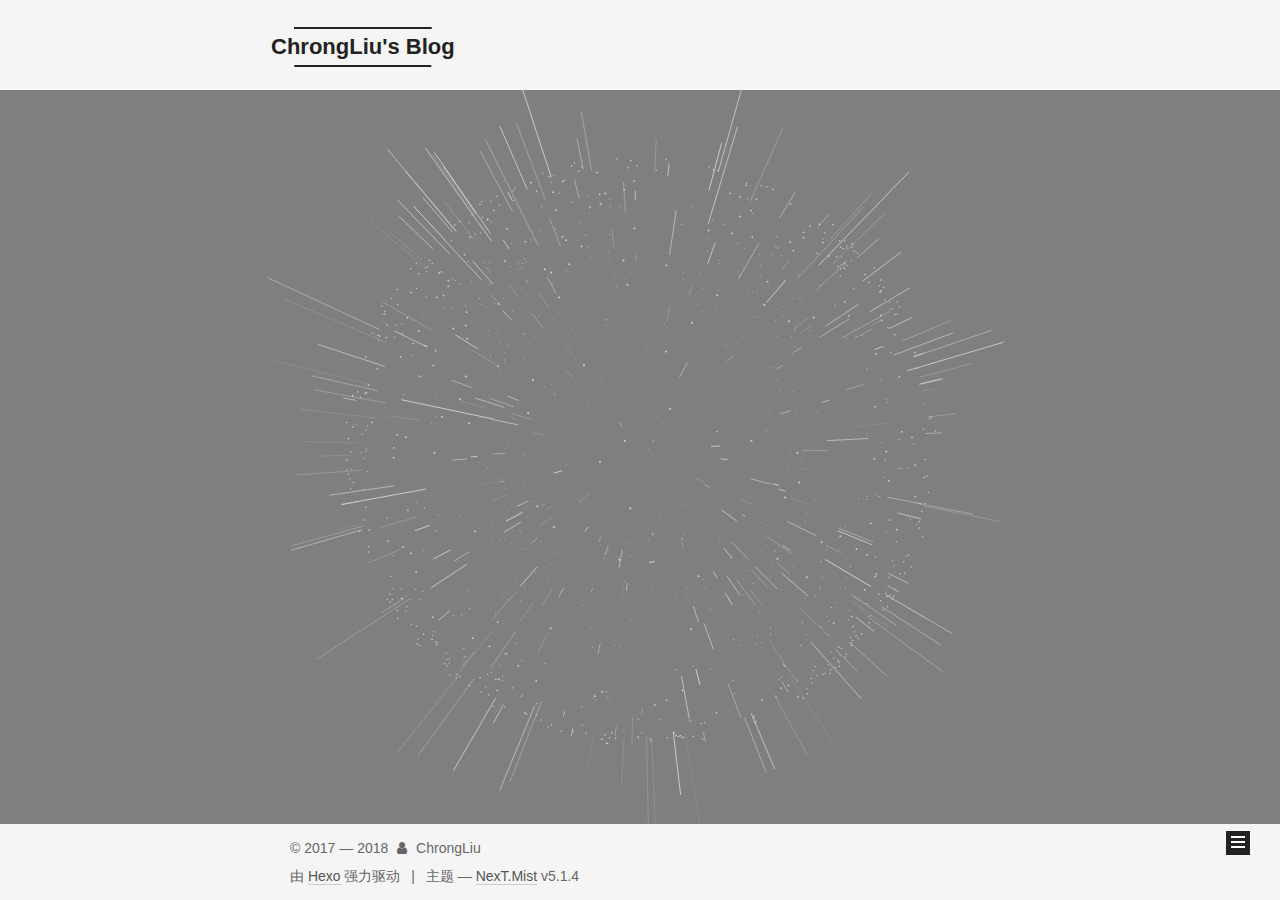
<file: archives/index.html>
<!DOCTYPE html>



  


<html class="theme-next mist use-motion" lang="zh-Hans">
<head>
  <meta charset="UTF-8"/>
<meta http-equiv="X-UA-Compatible" content="IE=edge" />
<meta name="viewport" content="width=device-width, initial-scale=1, maximum-scale=1"/>
<meta name="theme-color" content="#222">









<meta http-equiv="Cache-Control" content="no-transform" />
<meta http-equiv="Cache-Control" content="no-siteapp" />
















  
  
  <link href="/lib/fancybox/source/jquery.fancybox.css?v=2.1.5" rel="stylesheet" type="text/css" />







<link href="/lib/font-awesome/css/font-awesome.min.css?v=4.6.2" rel="stylesheet" type="text/css" />

<link href="/css/main.css?v=5.1.4" rel="stylesheet" type="text/css" />


  <link rel="apple-touch-icon" sizes="180x180" href="/images/apple-touch-icon-next.png?v=5.1.4">


  <link rel="icon" type="image/png" sizes="32x32" href="/images/favicon-32x32-next.png?v=5.1.4">


  <link rel="icon" type="image/png" sizes="16x16" href="/images/favicon-16x16-next.png?v=5.1.4">


  <link rel="mask-icon" href="/images/logo.svg?v=5.1.4" color="#222">





  <meta name="keywords" content="Hexo, NexT" />










<meta name="description" content="曾因酒醉鞭名马，生怕情多累美人">
<meta property="og:type" content="website">
<meta property="og:title" content="ChrongLiu&#39;s Blog">
<meta property="og:url" content="http://chrongliu.cn/index/archives/index.html">
<meta property="og:site_name" content="ChrongLiu&#39;s Blog">
<meta property="og:description" content="曾因酒醉鞭名马，生怕情多累美人">
<meta property="og:locale" content="zh-Hans">
<meta name="twitter:card" content="summary">
<meta name="twitter:title" content="ChrongLiu&#39;s Blog">
<meta name="twitter:description" content="曾因酒醉鞭名马，生怕情多累美人">



<script type="text/javascript" id="hexo.configurations">
  var NexT = window.NexT || {};
  var CONFIG = {
    root: '/',
    scheme: 'Mist',
    version: '5.1.4',
    sidebar: {"position":"left","display":"post","offset":12,"b2t":false,"scrollpercent":false,"onmobile":false},
    fancybox: true,
    tabs: true,
    motion: {"enable":true,"async":false,"transition":{"post_block":"fadeIn","post_header":"slideDownIn","post_body":"slideDownIn","coll_header":"slideLeftIn","sidebar":"slideUpIn"}},
    duoshuo: {
      userId: '0',
      author: '博主'
    },
    algolia: {
      applicationID: '',
      apiKey: '',
      indexName: '',
      hits: {"per_page":10},
      labels: {"input_placeholder":"Search for Posts","hits_empty":"We didn't find any results for the search: ${query}","hits_stats":"${hits} results found in ${time} ms"}
    }
  };
</script>



  <link rel="canonical" href="http://chrongliu.cn/index/archives/"/>





  <title>归档 | ChrongLiu's Blog</title>
  








</head>

<body itemscope itemtype="http://schema.org/WebPage" lang="zh-Hans">

  
  
    
  

  <div class="container sidebar-position-left page-archive">
    <div class="headband"></div>

    <header id="header" class="header" itemscope itemtype="http://schema.org/WPHeader">
      <div class="header-inner"><div class="site-brand-wrapper">
  <div class="site-meta ">
    

    <div class="custom-logo-site-title">
      <a href="/"  class="brand" rel="start">
        <span class="logo-line-before"><i></i></span>
        <span class="site-title">ChrongLiu's Blog</span>
        <span class="logo-line-after"><i></i></span>
      </a>
    </div>
      
        <p class="site-subtitle"></p>
      
  </div>

  <div class="site-nav-toggle">
    <button>
      <span class="btn-bar"></span>
      <span class="btn-bar"></span>
      <span class="btn-bar"></span>
    </button>
  </div>
</div>

<nav class="site-nav">
  

  
    <ul id="menu" class="menu">
      
        
        <li class="menu-item menu-item-home">
          <a href="/" rel="section">
            
              <i class="menu-item-icon fa fa-fw fa-home"></i> <br />
            
            首页
          </a>
        </li>
      
        
        <li class="menu-item menu-item-categories">
          <a href="/categories/" rel="section">
            
              <i class="menu-item-icon fa fa-fw fa-th"></i> <br />
            
            分类
          </a>
        </li>
      
        
        <li class="menu-item menu-item-archives">
          <a href="/archives/" rel="section">
            
              <i class="menu-item-icon fa fa-fw fa-archive"></i> <br />
            
            归档
          </a>
        </li>
      

      
    </ul>
  

  
</nav>



 </div>
    </header>

    <main id="main" class="main">
      <div class="main-inner">
        <div class="content-wrap">
          <div id="content" class="content">
            

  
  
  
  <div class="post-block archive">
    <div id="posts" class="posts-collapse">
      <span class="archive-move-on"></span>

      <span class="archive-page-counter">
        
        
        
          
        
        嗯..! 目前共计 2 篇日志。 继续努力。
      </span>

      

        
        
        

        
          
          <div class="collection-title">
            <h1 class="archive-year" id="archive-year-2018">2018</h1>
          </div>
        
        

        

  <article class="post post-type-normal" itemscope itemtype="http://schema.org/Article">
    <header class="post-header">

      <h2 class="post-title">
        
            <a class="post-title-link" href="/2018/05/17/Android 中数据持久化/" itemprop="url">
              
                <span itemprop="name">Android 中数据持久化</span>
              
            </a>
        
      </h2>

      <div class="post-meta">
        <time class="post-time" itemprop="dateCreated"
              datetime="2018-05-17T17:35:20+08:00"
              content="2018-05-17" >
          05-17
        </time>
      </div>

    </header>
  </article>



      

        
        
        

        
        

        

  <article class="post post-type-normal" itemscope itemtype="http://schema.org/Article">
    <header class="post-header">

      <h2 class="post-title">
        
            <a class="post-title-link" href="/2018/05/16/Hexo 的使用/" itemprop="url">
              
                <span itemprop="name">Hexo 的使用</span>
              
            </a>
        
      </h2>

      <div class="post-meta">
        <time class="post-time" itemprop="dateCreated"
              datetime="2018-05-16T09:48:26+08:00"
              content="2018-05-16" >
          05-16
        </time>
      </div>

    </header>
  </article>



      

    </div>
  </div>
  
  
  

  



          </div>
          


          

        </div>
        
          
  
  <div class="sidebar-toggle">
    <div class="sidebar-toggle-line-wrap">
      <span class="sidebar-toggle-line sidebar-toggle-line-first"></span>
      <span class="sidebar-toggle-line sidebar-toggle-line-middle"></span>
      <span class="sidebar-toggle-line sidebar-toggle-line-last"></span>
    </div>
  </div>

  <aside id="sidebar" class="sidebar">
    
    <div class="sidebar-inner">

      

      

      <section class="site-overview-wrap sidebar-panel sidebar-panel-active">
        <div class="site-overview">
          <div class="site-author motion-element" itemprop="author" itemscope itemtype="http://schema.org/Person">
            
              <p class="site-author-name" itemprop="name">ChrongLiu</p>
              <p class="site-description motion-element" itemprop="description">曾因酒醉鞭名马，生怕情多累美人</p>
          </div>

          <nav class="site-state motion-element">

            
              <div class="site-state-item site-state-posts">
              
                <a href="/archives/">
              
                  <span class="site-state-item-count">2</span>
                  <span class="site-state-item-name">日志</span>
                </a>
              </div>
            

            
              
              
              <div class="site-state-item site-state-categories">
                <a href="/categories/index.html">
                  <span class="site-state-item-count">2</span>
                  <span class="site-state-item-name">分类</span>
                </a>
              </div>
            

            

          </nav>

          

          
            <div class="links-of-author motion-element">
                
                  <span class="links-of-author-item">
                    <a href="https://github.com/chrongliu" target="_blank" title="GitHub">
                      
                        <i class="fa fa-fw fa-github"></i>GitHub</a>
                  </span>
                
                  <span class="links-of-author-item">
                    <a href="mailto:chronglau@gmail.com" target="_blank" title="E-Mail">
                      
                        <i class="fa fa-fw fa-envelope"></i>E-Mail</a>
                  </span>
                
            </div>
          

          
          

          
          

          

        </div>
      </section>

      

      

    </div>
  </aside>


        
      </div>
    </main>

    <footer id="footer" class="footer">
      <div class="footer-inner">
        <div class="copyright">&copy; 2017 &mdash; <span itemprop="copyrightYear">2018</span>
  <span class="with-love">
    <i class="fa fa-user"></i>
  </span>
  <span class="author" itemprop="copyrightHolder">ChrongLiu</span>

  
</div>


  <div class="powered-by">由 <a class="theme-link" target="_blank" href="https://hexo.io">Hexo</a> 强力驱动</div>



  <span class="post-meta-divider">|</span>



  <div class="theme-info">主题 &mdash; <a class="theme-link" target="_blank" href="https://github.com/iissnan/hexo-theme-next">NexT.Mist</a> v5.1.4</div>




        







        
      </div>
    </footer>

    
      <div class="back-to-top">
        <i class="fa fa-arrow-up"></i>
        
      </div>
    

    

  </div>

  

<script type="text/javascript">
  if (Object.prototype.toString.call(window.Promise) !== '[object Function]') {
    window.Promise = null;
  }
</script>









  








  
  





  
  
    <script type="text/javascript" src="/lib/jquery/index.js?v=2.1.3"></script>
  

  
  
    <script type="text/javascript" src="/lib/fastclick/lib/fastclick.min.js?v=1.0.6"></script>
  

  
  
    <script type="text/javascript" src="/lib/jquery_lazyload/jquery.lazyload.js?v=1.9.7"></script>
  

  
  
    <script type="text/javascript" src="/lib/velocity/velocity.min.js?v=1.2.1"></script>
  

  
  
    <script type="text/javascript" src="/lib/velocity/velocity.ui.min.js?v=1.2.1"></script>
  

  
  
    <script type="text/javascript" src="/lib/fancybox/source/jquery.fancybox.pack.js?v=2.1.5"></script>
  

  
  
    <script type="text/javascript" src="/lib/three/three.min.js"></script>
  

  
  
    <script type="text/javascript" src="/lib/three/canvas_sphere.min.js"></script>
  


  


  <script type="text/javascript" src="/js/src/utils.js?v=5.1.4"></script>

  <script type="text/javascript" src="/js/src/motion.js?v=5.1.4"></script>



  
  

  

  


  <script type="text/javascript" src="/js/src/bootstrap.js?v=5.1.4"></script>



  


  




	





  





  












  





  

  

  

  
  

  

  

  

</body>
</html>
</file>
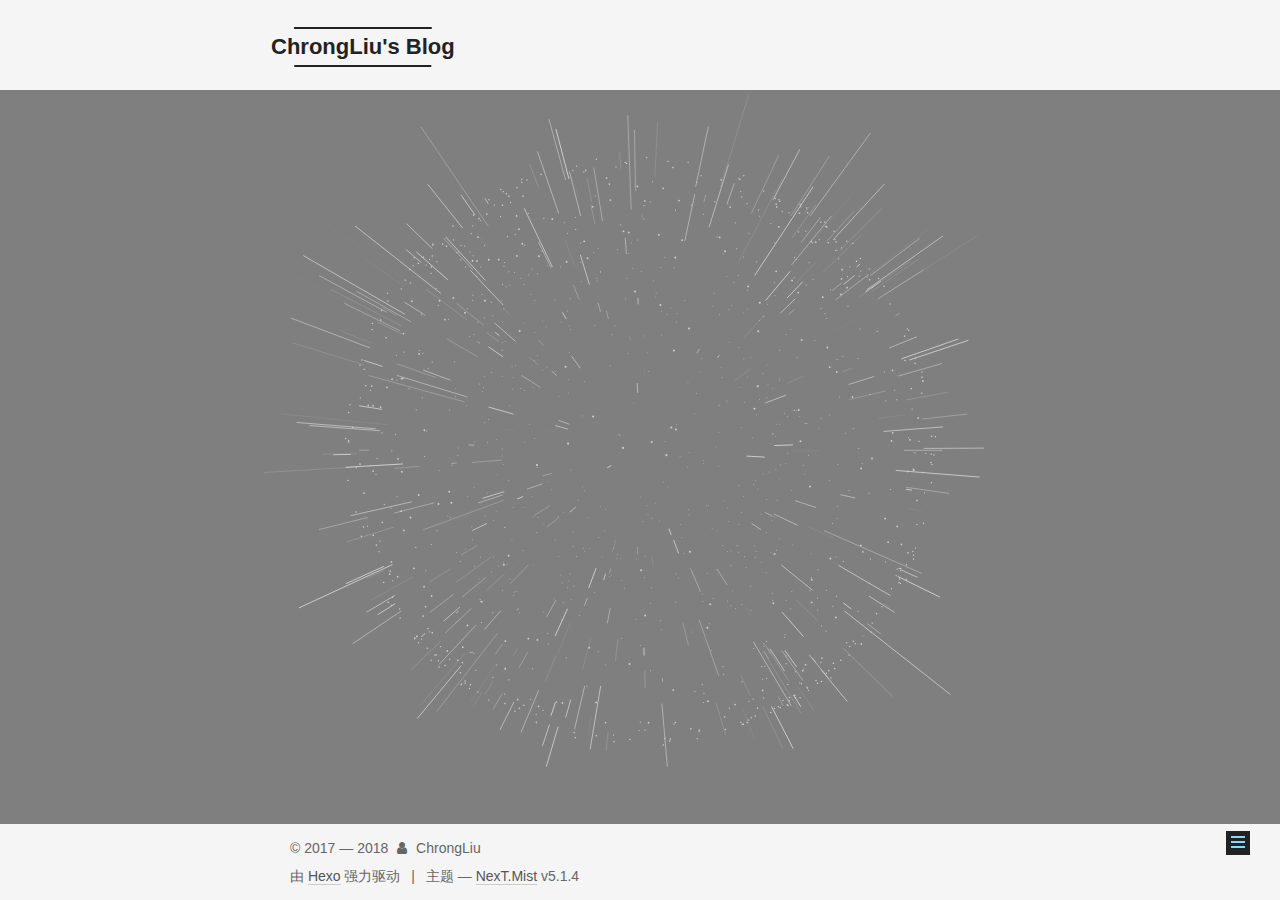
<file: categories/index.html>
<!DOCTYPE html>



  


<html class="theme-next mist use-motion" lang="zh-Hans">
<head>
  <meta charset="UTF-8"/>
<meta http-equiv="X-UA-Compatible" content="IE=edge" />
<meta name="viewport" content="width=device-width, initial-scale=1, maximum-scale=1"/>
<meta name="theme-color" content="#222">









<meta http-equiv="Cache-Control" content="no-transform" />
<meta http-equiv="Cache-Control" content="no-siteapp" />
















  
  
  <link href="/lib/fancybox/source/jquery.fancybox.css?v=2.1.5" rel="stylesheet" type="text/css" />







<link href="/lib/font-awesome/css/font-awesome.min.css?v=4.6.2" rel="stylesheet" type="text/css" />

<link href="/css/main.css?v=5.1.4" rel="stylesheet" type="text/css" />


  <link rel="apple-touch-icon" sizes="180x180" href="/images/apple-touch-icon-next.png?v=5.1.4">


  <link rel="icon" type="image/png" sizes="32x32" href="/images/favicon-32x32-next.png?v=5.1.4">


  <link rel="icon" type="image/png" sizes="16x16" href="/images/favicon-16x16-next.png?v=5.1.4">


  <link rel="mask-icon" href="/images/logo.svg?v=5.1.4" color="#222">





  <meta name="keywords" content="Hexo, NexT" />










<meta name="description" content="曾因酒醉鞭名马，生怕情多累美人">
<meta property="og:type" content="website">
<meta property="og:title" content="分类">
<meta property="og:url" content="http://chrongliu.cn/index/categories/index.html">
<meta property="og:site_name" content="ChrongLiu&#39;s Blog">
<meta property="og:description" content="曾因酒醉鞭名马，生怕情多累美人">
<meta property="og:locale" content="zh-Hans">
<meta property="og:updated_time" content="2018-05-16T07:45:55.009Z">
<meta name="twitter:card" content="summary">
<meta name="twitter:title" content="分类">
<meta name="twitter:description" content="曾因酒醉鞭名马，生怕情多累美人">



<script type="text/javascript" id="hexo.configurations">
  var NexT = window.NexT || {};
  var CONFIG = {
    root: '/',
    scheme: 'Mist',
    version: '5.1.4',
    sidebar: {"position":"left","display":"post","offset":12,"b2t":false,"scrollpercent":false,"onmobile":false},
    fancybox: true,
    tabs: true,
    motion: {"enable":true,"async":false,"transition":{"post_block":"fadeIn","post_header":"slideDownIn","post_body":"slideDownIn","coll_header":"slideLeftIn","sidebar":"slideUpIn"}},
    duoshuo: {
      userId: '0',
      author: '博主'
    },
    algolia: {
      applicationID: '',
      apiKey: '',
      indexName: '',
      hits: {"per_page":10},
      labels: {"input_placeholder":"Search for Posts","hits_empty":"We didn't find any results for the search: ${query}","hits_stats":"${hits} results found in ${time} ms"}
    }
  };
</script>



  <link rel="canonical" href="http://chrongliu.cn/index/categories/"/>





  <title>分类 | ChrongLiu's Blog</title>
  








</head>

<body itemscope itemtype="http://schema.org/WebPage" lang="zh-Hans">

  
  
    
  

  <div class="container sidebar-position-left page-post-detail">
    <div class="headband"></div>

    <header id="header" class="header" itemscope itemtype="http://schema.org/WPHeader">
      <div class="header-inner"><div class="site-brand-wrapper">
  <div class="site-meta ">
    

    <div class="custom-logo-site-title">
      <a href="/"  class="brand" rel="start">
        <span class="logo-line-before"><i></i></span>
        <span class="site-title">ChrongLiu's Blog</span>
        <span class="logo-line-after"><i></i></span>
      </a>
    </div>
      
        <p class="site-subtitle"></p>
      
  </div>

  <div class="site-nav-toggle">
    <button>
      <span class="btn-bar"></span>
      <span class="btn-bar"></span>
      <span class="btn-bar"></span>
    </button>
  </div>
</div>

<nav class="site-nav">
  

  
    <ul id="menu" class="menu">
      
        
        <li class="menu-item menu-item-home">
          <a href="/" rel="section">
            
              <i class="menu-item-icon fa fa-fw fa-home"></i> <br />
            
            首页
          </a>
        </li>
      
        
        <li class="menu-item menu-item-categories">
          <a href="/categories/" rel="section">
            
              <i class="menu-item-icon fa fa-fw fa-th"></i> <br />
            
            分类
          </a>
        </li>
      
        
        <li class="menu-item menu-item-archives">
          <a href="/archives/" rel="section">
            
              <i class="menu-item-icon fa fa-fw fa-archive"></i> <br />
            
            归档
          </a>
        </li>
      

      
    </ul>
  

  
</nav>



 </div>
    </header>

    <main id="main" class="main">
      <div class="main-inner">
        <div class="content-wrap">
          <div id="content" class="content">
            

  <div id="posts" class="posts-expand">
    
    
    
    <div class="post-block page">
      <header class="post-header">

	<h1 class="post-title" itemprop="name headline">分类</h1>



</header>

      
      
      
      <div class="post-body">
        
        
          <div class="category-all-page">
            <div class="category-all-title">
                目前共计 2 个分类
            </div>
            <div class="category-all">
              <ul class="category-list"><li class="category-list-item"><a class="category-list-link" href="/categories/Android-基础/">Android 基础</a><span class="category-list-count">1</span></li><li class="category-list-item"><a class="category-list-link" href="/categories/tools/">tools</a><span class="category-list-count">1</span></li></ul>
            </div>
          </div>
        
      </div>
      
      
      
    </div>
    
    
    
  </div>


          </div>
          


          

        </div>
        
          
  
  <div class="sidebar-toggle">
    <div class="sidebar-toggle-line-wrap">
      <span class="sidebar-toggle-line sidebar-toggle-line-first"></span>
      <span class="sidebar-toggle-line sidebar-toggle-line-middle"></span>
      <span class="sidebar-toggle-line sidebar-toggle-line-last"></span>
    </div>
  </div>

  <aside id="sidebar" class="sidebar">
    
    <div class="sidebar-inner">

      

      

      <section class="site-overview-wrap sidebar-panel sidebar-panel-active">
        <div class="site-overview">
          <div class="site-author motion-element" itemprop="author" itemscope itemtype="http://schema.org/Person">
            
              <p class="site-author-name" itemprop="name">ChrongLiu</p>
              <p class="site-description motion-element" itemprop="description">曾因酒醉鞭名马，生怕情多累美人</p>
          </div>

          <nav class="site-state motion-element">

            
              <div class="site-state-item site-state-posts">
              
                <a href="/archives/">
              
                  <span class="site-state-item-count">2</span>
                  <span class="site-state-item-name">日志</span>
                </a>
              </div>
            

            
              
              
              <div class="site-state-item site-state-categories">
                <a href="/categories/index.html">
                  <span class="site-state-item-count">2</span>
                  <span class="site-state-item-name">分类</span>
                </a>
              </div>
            

            

          </nav>

          

          
            <div class="links-of-author motion-element">
                
                  <span class="links-of-author-item">
                    <a href="https://github.com/chrongliu" target="_blank" title="GitHub">
                      
                        <i class="fa fa-fw fa-github"></i>GitHub</a>
                  </span>
                
                  <span class="links-of-author-item">
                    <a href="mailto:chronglau@gmail.com" target="_blank" title="E-Mail">
                      
                        <i class="fa fa-fw fa-envelope"></i>E-Mail</a>
                  </span>
                
            </div>
          

          
          

          
          

          

        </div>
      </section>

      

      

    </div>
  </aside>


        
      </div>
    </main>

    <footer id="footer" class="footer">
      <div class="footer-inner">
        <div class="copyright">&copy; 2017 &mdash; <span itemprop="copyrightYear">2018</span>
  <span class="with-love">
    <i class="fa fa-user"></i>
  </span>
  <span class="author" itemprop="copyrightHolder">ChrongLiu</span>

  
</div>


  <div class="powered-by">由 <a class="theme-link" target="_blank" href="https://hexo.io">Hexo</a> 强力驱动</div>



  <span class="post-meta-divider">|</span>



  <div class="theme-info">主题 &mdash; <a class="theme-link" target="_blank" href="https://github.com/iissnan/hexo-theme-next">NexT.Mist</a> v5.1.4</div>




        







        
      </div>
    </footer>

    
      <div class="back-to-top">
        <i class="fa fa-arrow-up"></i>
        
      </div>
    

    

  </div>

  

<script type="text/javascript">
  if (Object.prototype.toString.call(window.Promise) !== '[object Function]') {
    window.Promise = null;
  }
</script>









  








  
  





  
  
    <script type="text/javascript" src="/lib/jquery/index.js?v=2.1.3"></script>
  

  
  
    <script type="text/javascript" src="/lib/fastclick/lib/fastclick.min.js?v=1.0.6"></script>
  

  
  
    <script type="text/javascript" src="/lib/jquery_lazyload/jquery.lazyload.js?v=1.9.7"></script>
  

  
  
    <script type="text/javascript" src="/lib/velocity/velocity.min.js?v=1.2.1"></script>
  

  
  
    <script type="text/javascript" src="/lib/velocity/velocity.ui.min.js?v=1.2.1"></script>
  

  
  
    <script type="text/javascript" src="/lib/fancybox/source/jquery.fancybox.pack.js?v=2.1.5"></script>
  

  
  
    <script type="text/javascript" src="/lib/three/three.min.js"></script>
  

  
  
    <script type="text/javascript" src="/lib/three/canvas_sphere.min.js"></script>
  


  


  <script type="text/javascript" src="/js/src/utils.js?v=5.1.4"></script>

  <script type="text/javascript" src="/js/src/motion.js?v=5.1.4"></script>



  
  

  
  <script type="text/javascript" src="/js/src/scrollspy.js?v=5.1.4"></script>
<script type="text/javascript" src="/js/src/post-details.js?v=5.1.4"></script>



  


  <script type="text/javascript" src="/js/src/bootstrap.js?v=5.1.4"></script>



  


  




	





  





  












  





  

  

  

  
  

  

  

  

</body>
</html>
</file>
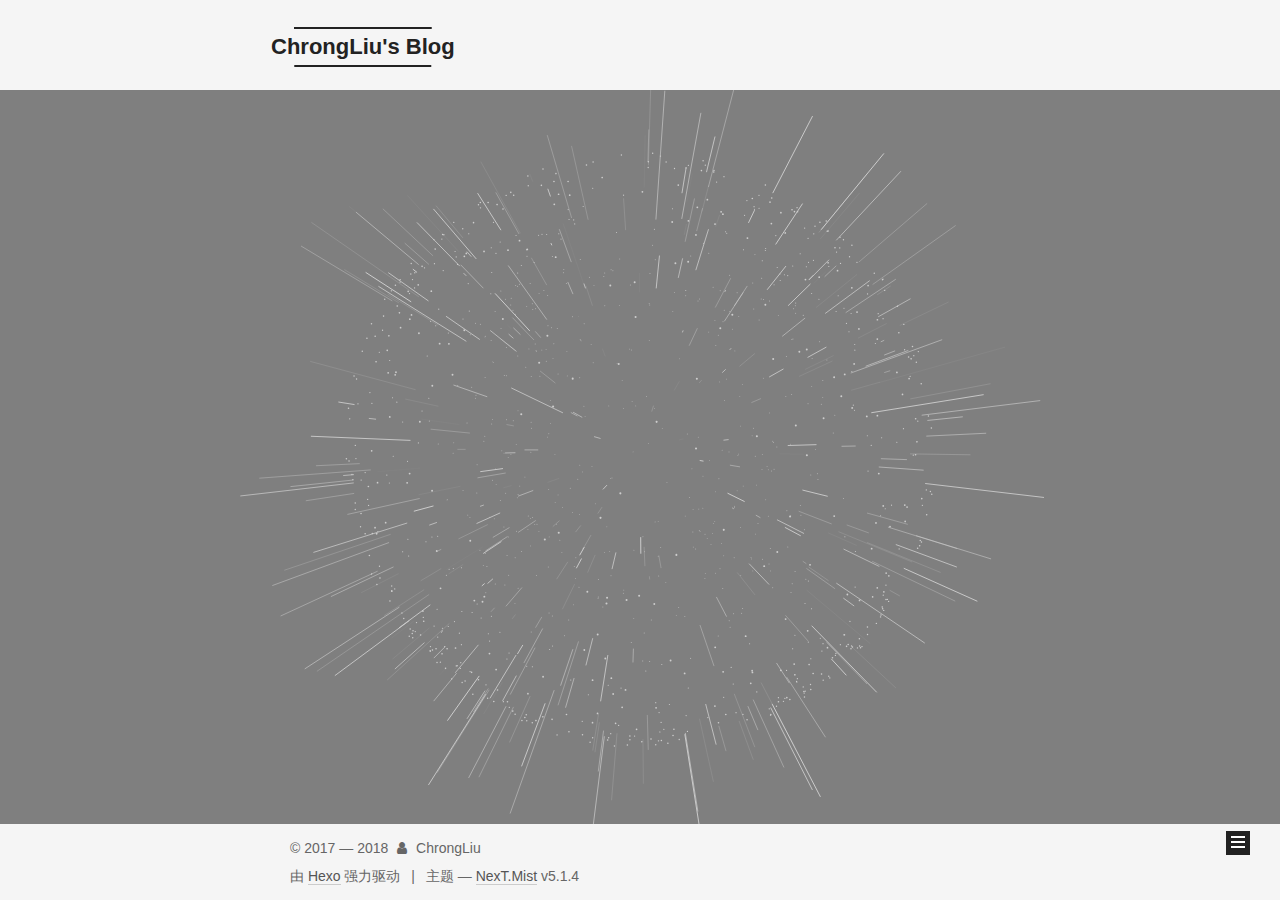
<file: archives/2018/index.html>
<!DOCTYPE html>



  


<html class="theme-next mist use-motion" lang="zh-Hans">
<head>
  <meta charset="UTF-8"/>
<meta http-equiv="X-UA-Compatible" content="IE=edge" />
<meta name="viewport" content="width=device-width, initial-scale=1, maximum-scale=1"/>
<meta name="theme-color" content="#222">









<meta http-equiv="Cache-Control" content="no-transform" />
<meta http-equiv="Cache-Control" content="no-siteapp" />
















  
  
  <link href="/lib/fancybox/source/jquery.fancybox.css?v=2.1.5" rel="stylesheet" type="text/css" />







<link href="/lib/font-awesome/css/font-awesome.min.css?v=4.6.2" rel="stylesheet" type="text/css" />

<link href="/css/main.css?v=5.1.4" rel="stylesheet" type="text/css" />


  <link rel="apple-touch-icon" sizes="180x180" href="/images/apple-touch-icon-next.png?v=5.1.4">


  <link rel="icon" type="image/png" sizes="32x32" href="/images/favicon-32x32-next.png?v=5.1.4">


  <link rel="icon" type="image/png" sizes="16x16" href="/images/favicon-16x16-next.png?v=5.1.4">


  <link rel="mask-icon" href="/images/logo.svg?v=5.1.4" color="#222">





  <meta name="keywords" content="Hexo, NexT" />










<meta name="description" content="曾因酒醉鞭名马，生怕情多累美人">
<meta property="og:type" content="website">
<meta property="og:title" content="ChrongLiu&#39;s Blog">
<meta property="og:url" content="http://chrongliu.cn/index/archives/2018/index.html">
<meta property="og:site_name" content="ChrongLiu&#39;s Blog">
<meta property="og:description" content="曾因酒醉鞭名马，生怕情多累美人">
<meta property="og:locale" content="zh-Hans">
<meta name="twitter:card" content="summary">
<meta name="twitter:title" content="ChrongLiu&#39;s Blog">
<meta name="twitter:description" content="曾因酒醉鞭名马，生怕情多累美人">



<script type="text/javascript" id="hexo.configurations">
  var NexT = window.NexT || {};
  var CONFIG = {
    root: '/',
    scheme: 'Mist',
    version: '5.1.4',
    sidebar: {"position":"left","display":"post","offset":12,"b2t":false,"scrollpercent":false,"onmobile":false},
    fancybox: true,
    tabs: true,
    motion: {"enable":true,"async":false,"transition":{"post_block":"fadeIn","post_header":"slideDownIn","post_body":"slideDownIn","coll_header":"slideLeftIn","sidebar":"slideUpIn"}},
    duoshuo: {
      userId: '0',
      author: '博主'
    },
    algolia: {
      applicationID: '',
      apiKey: '',
      indexName: '',
      hits: {"per_page":10},
      labels: {"input_placeholder":"Search for Posts","hits_empty":"We didn't find any results for the search: ${query}","hits_stats":"${hits} results found in ${time} ms"}
    }
  };
</script>



  <link rel="canonical" href="http://chrongliu.cn/index/archives/2018/"/>





  <title>归档 | ChrongLiu's Blog</title>
  








</head>

<body itemscope itemtype="http://schema.org/WebPage" lang="zh-Hans">

  
  
    
  

  <div class="container sidebar-position-left page-archive">
    <div class="headband"></div>

    <header id="header" class="header" itemscope itemtype="http://schema.org/WPHeader">
      <div class="header-inner"><div class="site-brand-wrapper">
  <div class="site-meta ">
    

    <div class="custom-logo-site-title">
      <a href="/"  class="brand" rel="start">
        <span class="logo-line-before"><i></i></span>
        <span class="site-title">ChrongLiu's Blog</span>
        <span class="logo-line-after"><i></i></span>
      </a>
    </div>
      
        <p class="site-subtitle"></p>
      
  </div>

  <div class="site-nav-toggle">
    <button>
      <span class="btn-bar"></span>
      <span class="btn-bar"></span>
      <span class="btn-bar"></span>
    </button>
  </div>
</div>

<nav class="site-nav">
  

  
    <ul id="menu" class="menu">
      
        
        <li class="menu-item menu-item-home">
          <a href="/" rel="section">
            
              <i class="menu-item-icon fa fa-fw fa-home"></i> <br />
            
            首页
          </a>
        </li>
      
        
        <li class="menu-item menu-item-categories">
          <a href="/categories/" rel="section">
            
              <i class="menu-item-icon fa fa-fw fa-th"></i> <br />
            
            分类
          </a>
        </li>
      
        
        <li class="menu-item menu-item-archives">
          <a href="/archives/" rel="section">
            
              <i class="menu-item-icon fa fa-fw fa-archive"></i> <br />
            
            归档
          </a>
        </li>
      

      
    </ul>
  

  
</nav>



 </div>
    </header>

    <main id="main" class="main">
      <div class="main-inner">
        <div class="content-wrap">
          <div id="content" class="content">
            

  
  
  
  <div class="post-block archive">
    <div id="posts" class="posts-collapse">
      <span class="archive-move-on"></span>

      <span class="archive-page-counter">
        
        
        
          
        
        嗯..! 目前共计 2 篇日志。 继续努力。
      </span>

      

        
        
        

        
          
          <div class="collection-title">
            <h1 class="archive-year" id="archive-year-2018">2018</h1>
          </div>
        
        

        

  <article class="post post-type-normal" itemscope itemtype="http://schema.org/Article">
    <header class="post-header">

      <h2 class="post-title">
        
            <a class="post-title-link" href="/2018/05/17/Android 中数据持久化/" itemprop="url">
              
                <span itemprop="name">Android 中数据持久化</span>
              
            </a>
        
      </h2>

      <div class="post-meta">
        <time class="post-time" itemprop="dateCreated"
              datetime="2018-05-17T17:35:20+08:00"
              content="2018-05-17" >
          05-17
        </time>
      </div>

    </header>
  </article>



      

        
        
        

        
        

        

  <article class="post post-type-normal" itemscope itemtype="http://schema.org/Article">
    <header class="post-header">

      <h2 class="post-title">
        
            <a class="post-title-link" href="/2018/05/16/Hexo 的使用/" itemprop="url">
              
                <span itemprop="name">Hexo 的使用</span>
              
            </a>
        
      </h2>

      <div class="post-meta">
        <time class="post-time" itemprop="dateCreated"
              datetime="2018-05-16T09:48:26+08:00"
              content="2018-05-16" >
          05-16
        </time>
      </div>

    </header>
  </article>



      

    </div>
  </div>
  
  
  

  



          </div>
          


          

        </div>
        
          
  
  <div class="sidebar-toggle">
    <div class="sidebar-toggle-line-wrap">
      <span class="sidebar-toggle-line sidebar-toggle-line-first"></span>
      <span class="sidebar-toggle-line sidebar-toggle-line-middle"></span>
      <span class="sidebar-toggle-line sidebar-toggle-line-last"></span>
    </div>
  </div>

  <aside id="sidebar" class="sidebar">
    
    <div class="sidebar-inner">

      

      

      <section class="site-overview-wrap sidebar-panel sidebar-panel-active">
        <div class="site-overview">
          <div class="site-author motion-element" itemprop="author" itemscope itemtype="http://schema.org/Person">
            
              <p class="site-author-name" itemprop="name">ChrongLiu</p>
              <p class="site-description motion-element" itemprop="description">曾因酒醉鞭名马，生怕情多累美人</p>
          </div>

          <nav class="site-state motion-element">

            
              <div class="site-state-item site-state-posts">
              
                <a href="/archives/">
              
                  <span class="site-state-item-count">2</span>
                  <span class="site-state-item-name">日志</span>
                </a>
              </div>
            

            
              
              
              <div class="site-state-item site-state-categories">
                <a href="/categories/index.html">
                  <span class="site-state-item-count">2</span>
                  <span class="site-state-item-name">分类</span>
                </a>
              </div>
            

            

          </nav>

          

          
            <div class="links-of-author motion-element">
                
                  <span class="links-of-author-item">
                    <a href="https://github.com/chrongliu" target="_blank" title="GitHub">
                      
                        <i class="fa fa-fw fa-github"></i>GitHub</a>
                  </span>
                
                  <span class="links-of-author-item">
                    <a href="mailto:chronglau@gmail.com" target="_blank" title="E-Mail">
                      
                        <i class="fa fa-fw fa-envelope"></i>E-Mail</a>
                  </span>
                
            </div>
          

          
          

          
          

          

        </div>
      </section>

      

      

    </div>
  </aside>


        
      </div>
    </main>

    <footer id="footer" class="footer">
      <div class="footer-inner">
        <div class="copyright">&copy; 2017 &mdash; <span itemprop="copyrightYear">2018</span>
  <span class="with-love">
    <i class="fa fa-user"></i>
  </span>
  <span class="author" itemprop="copyrightHolder">ChrongLiu</span>

  
</div>


  <div class="powered-by">由 <a class="theme-link" target="_blank" href="https://hexo.io">Hexo</a> 强力驱动</div>



  <span class="post-meta-divider">|</span>



  <div class="theme-info">主题 &mdash; <a class="theme-link" target="_blank" href="https://github.com/iissnan/hexo-theme-next">NexT.Mist</a> v5.1.4</div>




        







        
      </div>
    </footer>

    
      <div class="back-to-top">
        <i class="fa fa-arrow-up"></i>
        
      </div>
    

    

  </div>

  

<script type="text/javascript">
  if (Object.prototype.toString.call(window.Promise) !== '[object Function]') {
    window.Promise = null;
  }
</script>









  








  
  





  
  
    <script type="text/javascript" src="/lib/jquery/index.js?v=2.1.3"></script>
  

  
  
    <script type="text/javascript" src="/lib/fastclick/lib/fastclick.min.js?v=1.0.6"></script>
  

  
  
    <script type="text/javascript" src="/lib/jquery_lazyload/jquery.lazyload.js?v=1.9.7"></script>
  

  
  
    <script type="text/javascript" src="/lib/velocity/velocity.min.js?v=1.2.1"></script>
  

  
  
    <script type="text/javascript" src="/lib/velocity/velocity.ui.min.js?v=1.2.1"></script>
  

  
  
    <script type="text/javascript" src="/lib/fancybox/source/jquery.fancybox.pack.js?v=2.1.5"></script>
  

  
  
    <script type="text/javascript" src="/lib/three/three.min.js"></script>
  

  
  
    <script type="text/javascript" src="/lib/three/canvas_sphere.min.js"></script>
  


  


  <script type="text/javascript" src="/js/src/utils.js?v=5.1.4"></script>

  <script type="text/javascript" src="/js/src/motion.js?v=5.1.4"></script>



  
  

  

  


  <script type="text/javascript" src="/js/src/bootstrap.js?v=5.1.4"></script>



  


  




	





  





  












  





  

  

  

  
  

  

  

  

</body>
</html>
</file>
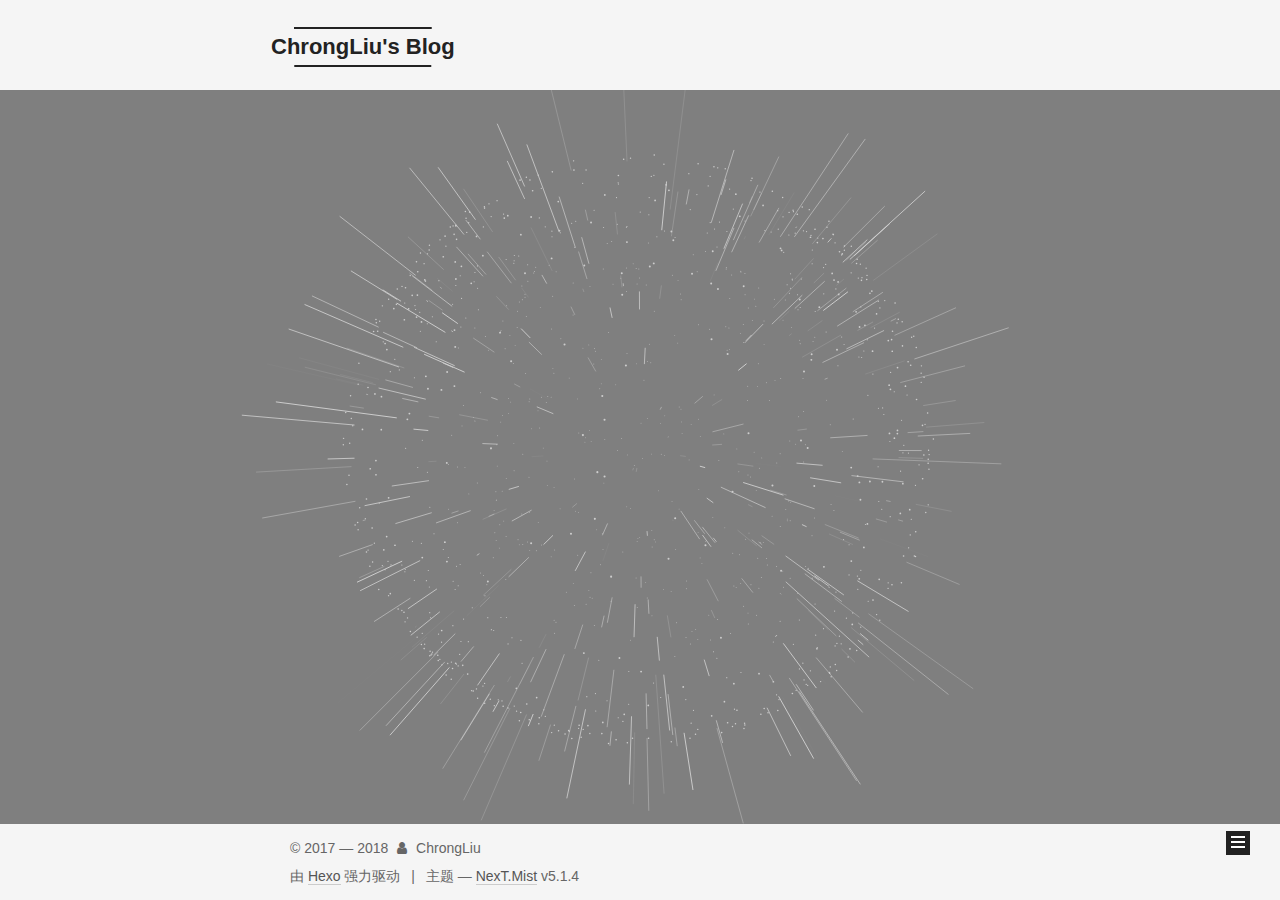
<file: categories/Android-基础/index.html>
<!DOCTYPE html>



  


<html class="theme-next mist use-motion" lang="zh-Hans">
<head>
  <meta charset="UTF-8"/>
<meta http-equiv="X-UA-Compatible" content="IE=edge" />
<meta name="viewport" content="width=device-width, initial-scale=1, maximum-scale=1"/>
<meta name="theme-color" content="#222">









<meta http-equiv="Cache-Control" content="no-transform" />
<meta http-equiv="Cache-Control" content="no-siteapp" />
















  
  
  <link href="/lib/fancybox/source/jquery.fancybox.css?v=2.1.5" rel="stylesheet" type="text/css" />







<link href="/lib/font-awesome/css/font-awesome.min.css?v=4.6.2" rel="stylesheet" type="text/css" />

<link href="/css/main.css?v=5.1.4" rel="stylesheet" type="text/css" />


  <link rel="apple-touch-icon" sizes="180x180" href="/images/apple-touch-icon-next.png?v=5.1.4">


  <link rel="icon" type="image/png" sizes="32x32" href="/images/favicon-32x32-next.png?v=5.1.4">


  <link rel="icon" type="image/png" sizes="16x16" href="/images/favicon-16x16-next.png?v=5.1.4">


  <link rel="mask-icon" href="/images/logo.svg?v=5.1.4" color="#222">





  <meta name="keywords" content="Hexo, NexT" />










<meta name="description" content="曾因酒醉鞭名马，生怕情多累美人">
<meta property="og:type" content="website">
<meta property="og:title" content="ChrongLiu&#39;s Blog">
<meta property="og:url" content="http://chrongliu.cn/index/categories/Android-基础/index.html">
<meta property="og:site_name" content="ChrongLiu&#39;s Blog">
<meta property="og:description" content="曾因酒醉鞭名马，生怕情多累美人">
<meta property="og:locale" content="zh-Hans">
<meta name="twitter:card" content="summary">
<meta name="twitter:title" content="ChrongLiu&#39;s Blog">
<meta name="twitter:description" content="曾因酒醉鞭名马，生怕情多累美人">



<script type="text/javascript" id="hexo.configurations">
  var NexT = window.NexT || {};
  var CONFIG = {
    root: '/',
    scheme: 'Mist',
    version: '5.1.4',
    sidebar: {"position":"left","display":"post","offset":12,"b2t":false,"scrollpercent":false,"onmobile":false},
    fancybox: true,
    tabs: true,
    motion: {"enable":true,"async":false,"transition":{"post_block":"fadeIn","post_header":"slideDownIn","post_body":"slideDownIn","coll_header":"slideLeftIn","sidebar":"slideUpIn"}},
    duoshuo: {
      userId: '0',
      author: '博主'
    },
    algolia: {
      applicationID: '',
      apiKey: '',
      indexName: '',
      hits: {"per_page":10},
      labels: {"input_placeholder":"Search for Posts","hits_empty":"We didn't find any results for the search: ${query}","hits_stats":"${hits} results found in ${time} ms"}
    }
  };
</script>



  <link rel="canonical" href="http://chrongliu.cn/index/categories/Android-基础/"/>





  <title>分类: Android 基础 | ChrongLiu's Blog</title>
  








</head>

<body itemscope itemtype="http://schema.org/WebPage" lang="zh-Hans">

  
  
    
  

  <div class="container sidebar-position-left ">
    <div class="headband"></div>

    <header id="header" class="header" itemscope itemtype="http://schema.org/WPHeader">
      <div class="header-inner"><div class="site-brand-wrapper">
  <div class="site-meta ">
    

    <div class="custom-logo-site-title">
      <a href="/"  class="brand" rel="start">
        <span class="logo-line-before"><i></i></span>
        <span class="site-title">ChrongLiu's Blog</span>
        <span class="logo-line-after"><i></i></span>
      </a>
    </div>
      
        <p class="site-subtitle"></p>
      
  </div>

  <div class="site-nav-toggle">
    <button>
      <span class="btn-bar"></span>
      <span class="btn-bar"></span>
      <span class="btn-bar"></span>
    </button>
  </div>
</div>

<nav class="site-nav">
  

  
    <ul id="menu" class="menu">
      
        
        <li class="menu-item menu-item-home">
          <a href="/" rel="section">
            
              <i class="menu-item-icon fa fa-fw fa-home"></i> <br />
            
            首页
          </a>
        </li>
      
        
        <li class="menu-item menu-item-categories">
          <a href="/categories/" rel="section">
            
              <i class="menu-item-icon fa fa-fw fa-th"></i> <br />
            
            分类
          </a>
        </li>
      
        
        <li class="menu-item menu-item-archives">
          <a href="/archives/" rel="section">
            
              <i class="menu-item-icon fa fa-fw fa-archive"></i> <br />
            
            归档
          </a>
        </li>
      

      
    </ul>
  

  
</nav>



 </div>
    </header>

    <main id="main" class="main">
      <div class="main-inner">
        <div class="content-wrap">
          <div id="content" class="content">
            

  
  
  
  <div class="post-block category">

    <div id="posts" class="posts-collapse">
      <div class="collection-title">
        <h1>Android 基础<small>分类</small>
        </h1>
      </div>

      
        

  <article class="post post-type-normal" itemscope itemtype="http://schema.org/Article">
    <header class="post-header">

      <h2 class="post-title">
        
            <a class="post-title-link" href="/2018/05/17/Android 中数据持久化/" itemprop="url">
              
                <span itemprop="name">Android 中数据持久化</span>
              
            </a>
        
      </h2>

      <div class="post-meta">
        <time class="post-time" itemprop="dateCreated"
              datetime="2018-05-17T17:35:20+08:00"
              content="2018-05-17" >
          05-17
        </time>
      </div>

    </header>
  </article>


      
    </div>

  </div>
  
  
  

  



          </div>
          


          

        </div>
        
          
  
  <div class="sidebar-toggle">
    <div class="sidebar-toggle-line-wrap">
      <span class="sidebar-toggle-line sidebar-toggle-line-first"></span>
      <span class="sidebar-toggle-line sidebar-toggle-line-middle"></span>
      <span class="sidebar-toggle-line sidebar-toggle-line-last"></span>
    </div>
  </div>

  <aside id="sidebar" class="sidebar">
    
    <div class="sidebar-inner">

      

      

      <section class="site-overview-wrap sidebar-panel sidebar-panel-active">
        <div class="site-overview">
          <div class="site-author motion-element" itemprop="author" itemscope itemtype="http://schema.org/Person">
            
              <p class="site-author-name" itemprop="name">ChrongLiu</p>
              <p class="site-description motion-element" itemprop="description">曾因酒醉鞭名马，生怕情多累美人</p>
          </div>

          <nav class="site-state motion-element">

            
              <div class="site-state-item site-state-posts">
              
                <a href="/archives/">
              
                  <span class="site-state-item-count">2</span>
                  <span class="site-state-item-name">日志</span>
                </a>
              </div>
            

            
              
              
              <div class="site-state-item site-state-categories">
                <a href="/categories/index.html">
                  <span class="site-state-item-count">2</span>
                  <span class="site-state-item-name">分类</span>
                </a>
              </div>
            

            

          </nav>

          

          
            <div class="links-of-author motion-element">
                
                  <span class="links-of-author-item">
                    <a href="https://github.com/chrongliu" target="_blank" title="GitHub">
                      
                        <i class="fa fa-fw fa-github"></i>GitHub</a>
                  </span>
                
                  <span class="links-of-author-item">
                    <a href="mailto:chronglau@gmail.com" target="_blank" title="E-Mail">
                      
                        <i class="fa fa-fw fa-envelope"></i>E-Mail</a>
                  </span>
                
            </div>
          

          
          

          
          

          

        </div>
      </section>

      

      

    </div>
  </aside>


        
      </div>
    </main>

    <footer id="footer" class="footer">
      <div class="footer-inner">
        <div class="copyright">&copy; 2017 &mdash; <span itemprop="copyrightYear">2018</span>
  <span class="with-love">
    <i class="fa fa-user"></i>
  </span>
  <span class="author" itemprop="copyrightHolder">ChrongLiu</span>

  
</div>


  <div class="powered-by">由 <a class="theme-link" target="_blank" href="https://hexo.io">Hexo</a> 强力驱动</div>



  <span class="post-meta-divider">|</span>



  <div class="theme-info">主题 &mdash; <a class="theme-link" target="_blank" href="https://github.com/iissnan/hexo-theme-next">NexT.Mist</a> v5.1.4</div>




        







        
      </div>
    </footer>

    
      <div class="back-to-top">
        <i class="fa fa-arrow-up"></i>
        
      </div>
    

    

  </div>

  

<script type="text/javascript">
  if (Object.prototype.toString.call(window.Promise) !== '[object Function]') {
    window.Promise = null;
  }
</script>









  








  
  





  
  
    <script type="text/javascript" src="/lib/jquery/index.js?v=2.1.3"></script>
  

  
  
    <script type="text/javascript" src="/lib/fastclick/lib/fastclick.min.js?v=1.0.6"></script>
  

  
  
    <script type="text/javascript" src="/lib/jquery_lazyload/jquery.lazyload.js?v=1.9.7"></script>
  

  
  
    <script type="text/javascript" src="/lib/velocity/velocity.min.js?v=1.2.1"></script>
  

  
  
    <script type="text/javascript" src="/lib/velocity/velocity.ui.min.js?v=1.2.1"></script>
  

  
  
    <script type="text/javascript" src="/lib/fancybox/source/jquery.fancybox.pack.js?v=2.1.5"></script>
  

  
  
    <script type="text/javascript" src="/lib/three/three.min.js"></script>
  

  
  
    <script type="text/javascript" src="/lib/three/canvas_sphere.min.js"></script>
  


  


  <script type="text/javascript" src="/js/src/utils.js?v=5.1.4"></script>

  <script type="text/javascript" src="/js/src/motion.js?v=5.1.4"></script>



  
  

  

  


  <script type="text/javascript" src="/js/src/bootstrap.js?v=5.1.4"></script>



  


  




	





  





  












  





  

  

  

  
  

  

  

  

</body>
</html>
</file>
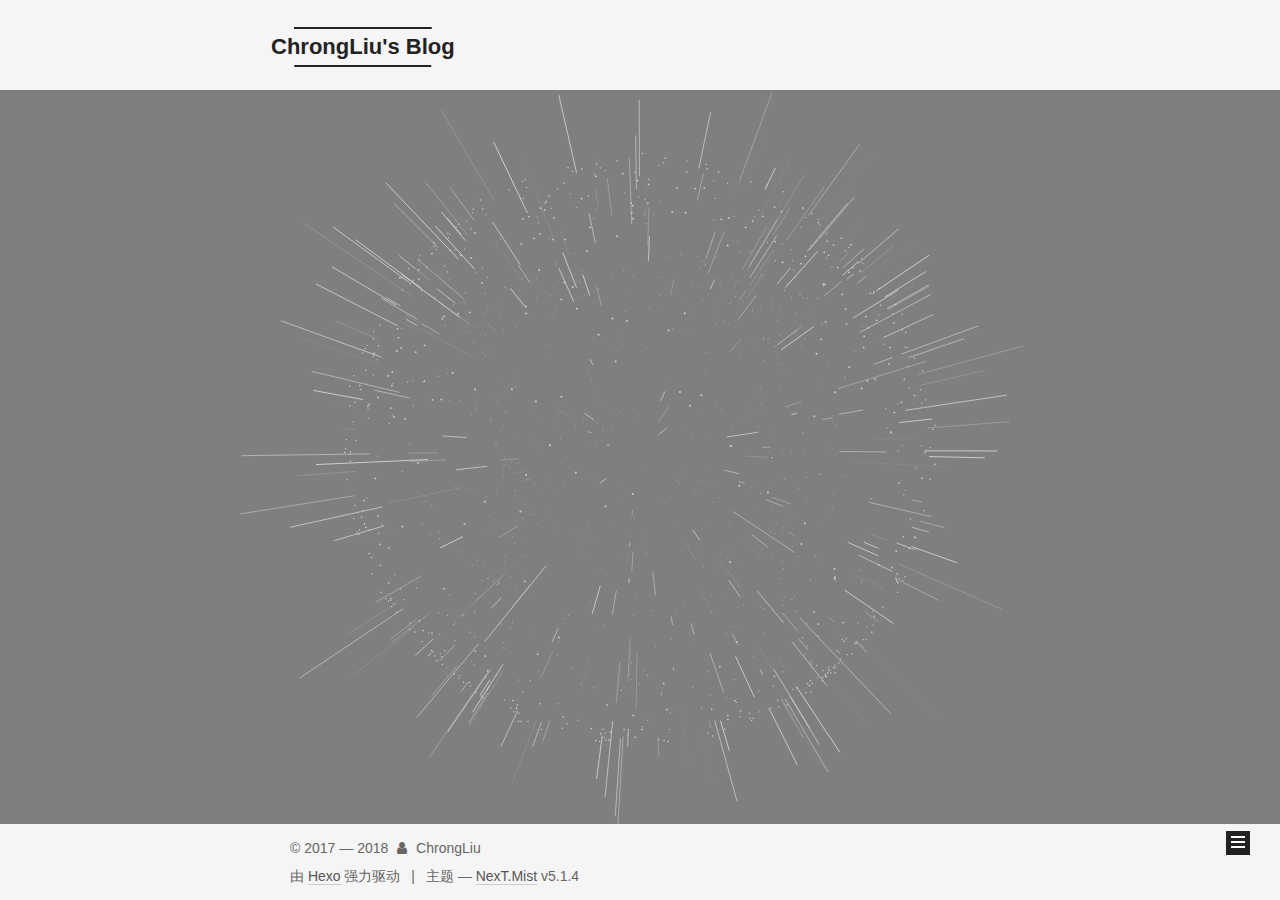
<file: categories/tools/index.html>
<!DOCTYPE html>



  


<html class="theme-next mist use-motion" lang="zh-Hans">
<head>
  <meta charset="UTF-8"/>
<meta http-equiv="X-UA-Compatible" content="IE=edge" />
<meta name="viewport" content="width=device-width, initial-scale=1, maximum-scale=1"/>
<meta name="theme-color" content="#222">









<meta http-equiv="Cache-Control" content="no-transform" />
<meta http-equiv="Cache-Control" content="no-siteapp" />
















  
  
  <link href="/lib/fancybox/source/jquery.fancybox.css?v=2.1.5" rel="stylesheet" type="text/css" />







<link href="/lib/font-awesome/css/font-awesome.min.css?v=4.6.2" rel="stylesheet" type="text/css" />

<link href="/css/main.css?v=5.1.4" rel="stylesheet" type="text/css" />


  <link rel="apple-touch-icon" sizes="180x180" href="/images/apple-touch-icon-next.png?v=5.1.4">


  <link rel="icon" type="image/png" sizes="32x32" href="/images/favicon-32x32-next.png?v=5.1.4">


  <link rel="icon" type="image/png" sizes="16x16" href="/images/favicon-16x16-next.png?v=5.1.4">


  <link rel="mask-icon" href="/images/logo.svg?v=5.1.4" color="#222">





  <meta name="keywords" content="Hexo, NexT" />










<meta name="description" content="曾因酒醉鞭名马，生怕情多累美人">
<meta property="og:type" content="website">
<meta property="og:title" content="ChrongLiu&#39;s Blog">
<meta property="og:url" content="http://chrongliu.cn/index/categories/tools/index.html">
<meta property="og:site_name" content="ChrongLiu&#39;s Blog">
<meta property="og:description" content="曾因酒醉鞭名马，生怕情多累美人">
<meta property="og:locale" content="zh-Hans">
<meta name="twitter:card" content="summary">
<meta name="twitter:title" content="ChrongLiu&#39;s Blog">
<meta name="twitter:description" content="曾因酒醉鞭名马，生怕情多累美人">



<script type="text/javascript" id="hexo.configurations">
  var NexT = window.NexT || {};
  var CONFIG = {
    root: '/',
    scheme: 'Mist',
    version: '5.1.4',
    sidebar: {"position":"left","display":"post","offset":12,"b2t":false,"scrollpercent":false,"onmobile":false},
    fancybox: true,
    tabs: true,
    motion: {"enable":true,"async":false,"transition":{"post_block":"fadeIn","post_header":"slideDownIn","post_body":"slideDownIn","coll_header":"slideLeftIn","sidebar":"slideUpIn"}},
    duoshuo: {
      userId: '0',
      author: '博主'
    },
    algolia: {
      applicationID: '',
      apiKey: '',
      indexName: '',
      hits: {"per_page":10},
      labels: {"input_placeholder":"Search for Posts","hits_empty":"We didn't find any results for the search: ${query}","hits_stats":"${hits} results found in ${time} ms"}
    }
  };
</script>



  <link rel="canonical" href="http://chrongliu.cn/index/categories/tools/"/>





  <title>分类: tools | ChrongLiu's Blog</title>
  








</head>

<body itemscope itemtype="http://schema.org/WebPage" lang="zh-Hans">

  
  
    
  

  <div class="container sidebar-position-left ">
    <div class="headband"></div>

    <header id="header" class="header" itemscope itemtype="http://schema.org/WPHeader">
      <div class="header-inner"><div class="site-brand-wrapper">
  <div class="site-meta ">
    

    <div class="custom-logo-site-title">
      <a href="/"  class="brand" rel="start">
        <span class="logo-line-before"><i></i></span>
        <span class="site-title">ChrongLiu's Blog</span>
        <span class="logo-line-after"><i></i></span>
      </a>
    </div>
      
        <p class="site-subtitle"></p>
      
  </div>

  <div class="site-nav-toggle">
    <button>
      <span class="btn-bar"></span>
      <span class="btn-bar"></span>
      <span class="btn-bar"></span>
    </button>
  </div>
</div>

<nav class="site-nav">
  

  
    <ul id="menu" class="menu">
      
        
        <li class="menu-item menu-item-home">
          <a href="/" rel="section">
            
              <i class="menu-item-icon fa fa-fw fa-home"></i> <br />
            
            首页
          </a>
        </li>
      
        
        <li class="menu-item menu-item-categories">
          <a href="/categories/" rel="section">
            
              <i class="menu-item-icon fa fa-fw fa-th"></i> <br />
            
            分类
          </a>
        </li>
      
        
        <li class="menu-item menu-item-archives">
          <a href="/archives/" rel="section">
            
              <i class="menu-item-icon fa fa-fw fa-archive"></i> <br />
            
            归档
          </a>
        </li>
      

      
    </ul>
  

  
</nav>



 </div>
    </header>

    <main id="main" class="main">
      <div class="main-inner">
        <div class="content-wrap">
          <div id="content" class="content">
            

  
  
  
  <div class="post-block category">

    <div id="posts" class="posts-collapse">
      <div class="collection-title">
        <h1>tools<small>分类</small>
        </h1>
      </div>

      
        

  <article class="post post-type-normal" itemscope itemtype="http://schema.org/Article">
    <header class="post-header">

      <h2 class="post-title">
        
            <a class="post-title-link" href="/2018/05/16/Hexo 的使用/" itemprop="url">
              
                <span itemprop="name">Hexo 的使用</span>
              
            </a>
        
      </h2>

      <div class="post-meta">
        <time class="post-time" itemprop="dateCreated"
              datetime="2018-05-16T09:48:26+08:00"
              content="2018-05-16" >
          05-16
        </time>
      </div>

    </header>
  </article>


      
    </div>

  </div>
  
  
  

  



          </div>
          


          

        </div>
        
          
  
  <div class="sidebar-toggle">
    <div class="sidebar-toggle-line-wrap">
      <span class="sidebar-toggle-line sidebar-toggle-line-first"></span>
      <span class="sidebar-toggle-line sidebar-toggle-line-middle"></span>
      <span class="sidebar-toggle-line sidebar-toggle-line-last"></span>
    </div>
  </div>

  <aside id="sidebar" class="sidebar">
    
    <div class="sidebar-inner">

      

      

      <section class="site-overview-wrap sidebar-panel sidebar-panel-active">
        <div class="site-overview">
          <div class="site-author motion-element" itemprop="author" itemscope itemtype="http://schema.org/Person">
            
              <p class="site-author-name" itemprop="name">ChrongLiu</p>
              <p class="site-description motion-element" itemprop="description">曾因酒醉鞭名马，生怕情多累美人</p>
          </div>

          <nav class="site-state motion-element">

            
              <div class="site-state-item site-state-posts">
              
                <a href="/archives/">
              
                  <span class="site-state-item-count">2</span>
                  <span class="site-state-item-name">日志</span>
                </a>
              </div>
            

            
              
              
              <div class="site-state-item site-state-categories">
                <a href="/categories/index.html">
                  <span class="site-state-item-count">2</span>
                  <span class="site-state-item-name">分类</span>
                </a>
              </div>
            

            

          </nav>

          

          
            <div class="links-of-author motion-element">
                
                  <span class="links-of-author-item">
                    <a href="https://github.com/chrongliu" target="_blank" title="GitHub">
                      
                        <i class="fa fa-fw fa-github"></i>GitHub</a>
                  </span>
                
                  <span class="links-of-author-item">
                    <a href="mailto:chronglau@gmail.com" target="_blank" title="E-Mail">
                      
                        <i class="fa fa-fw fa-envelope"></i>E-Mail</a>
                  </span>
                
            </div>
          

          
          

          
          

          

        </div>
      </section>

      

      

    </div>
  </aside>


        
      </div>
    </main>

    <footer id="footer" class="footer">
      <div class="footer-inner">
        <div class="copyright">&copy; 2017 &mdash; <span itemprop="copyrightYear">2018</span>
  <span class="with-love">
    <i class="fa fa-user"></i>
  </span>
  <span class="author" itemprop="copyrightHolder">ChrongLiu</span>

  
</div>


  <div class="powered-by">由 <a class="theme-link" target="_blank" href="https://hexo.io">Hexo</a> 强力驱动</div>



  <span class="post-meta-divider">|</span>



  <div class="theme-info">主题 &mdash; <a class="theme-link" target="_blank" href="https://github.com/iissnan/hexo-theme-next">NexT.Mist</a> v5.1.4</div>




        







        
      </div>
    </footer>

    
      <div class="back-to-top">
        <i class="fa fa-arrow-up"></i>
        
      </div>
    

    

  </div>

  

<script type="text/javascript">
  if (Object.prototype.toString.call(window.Promise) !== '[object Function]') {
    window.Promise = null;
  }
</script>









  








  
  





  
  
    <script type="text/javascript" src="/lib/jquery/index.js?v=2.1.3"></script>
  

  
  
    <script type="text/javascript" src="/lib/fastclick/lib/fastclick.min.js?v=1.0.6"></script>
  

  
  
    <script type="text/javascript" src="/lib/jquery_lazyload/jquery.lazyload.js?v=1.9.7"></script>
  

  
  
    <script type="text/javascript" src="/lib/velocity/velocity.min.js?v=1.2.1"></script>
  

  
  
    <script type="text/javascript" src="/lib/velocity/velocity.ui.min.js?v=1.2.1"></script>
  

  
  
    <script type="text/javascript" src="/lib/fancybox/source/jquery.fancybox.pack.js?v=2.1.5"></script>
  

  
  
    <script type="text/javascript" src="/lib/three/three.min.js"></script>
  

  
  
    <script type="text/javascript" src="/lib/three/canvas_sphere.min.js"></script>
  


  


  <script type="text/javascript" src="/js/src/utils.js?v=5.1.4"></script>

  <script type="text/javascript" src="/js/src/motion.js?v=5.1.4"></script>



  
  

  

  


  <script type="text/javascript" src="/js/src/bootstrap.js?v=5.1.4"></script>



  


  




	





  





  












  





  

  

  

  
  

  

  

  

</body>
</html>
</file>
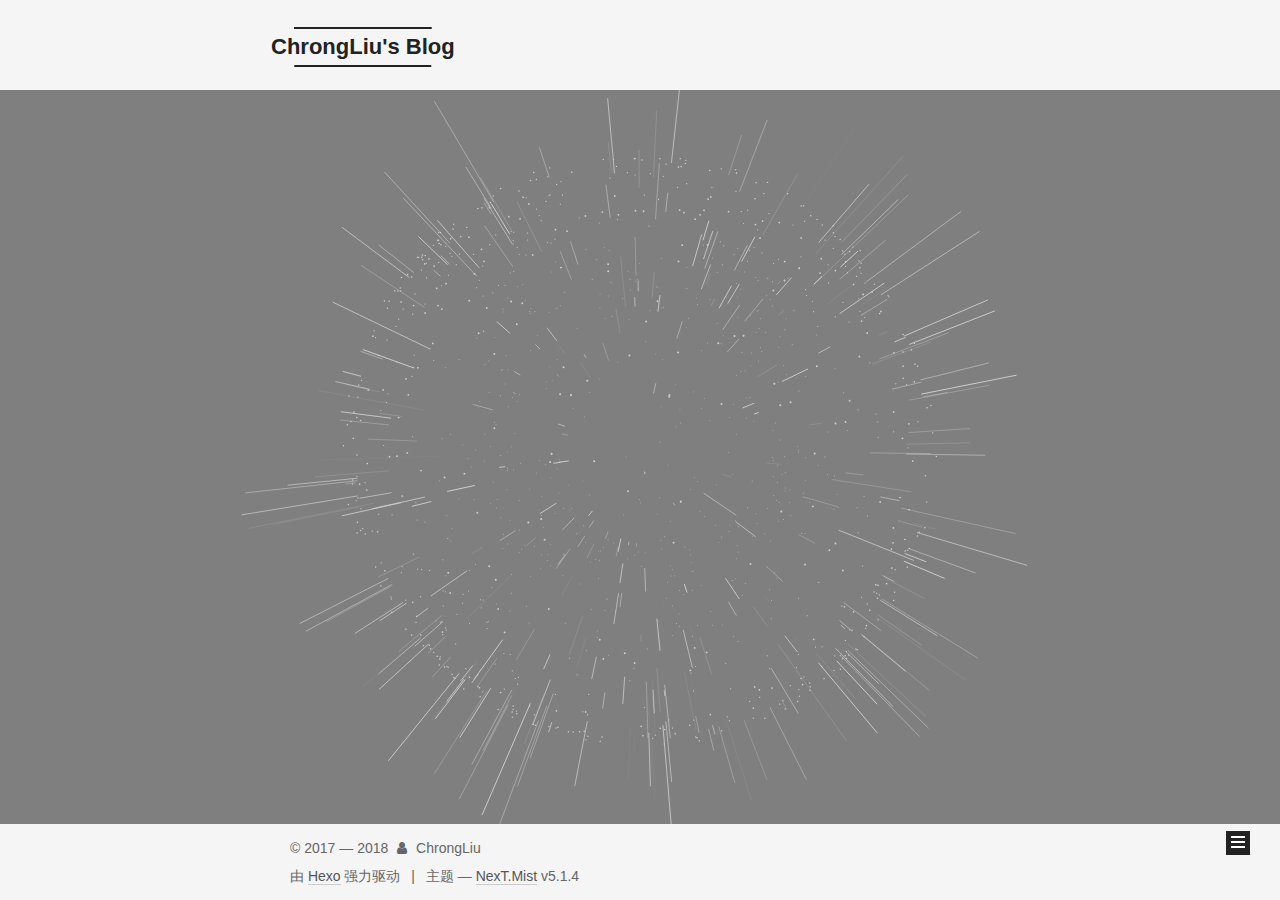
<file: archives/2018/05/index.html>
<!DOCTYPE html>



  


<html class="theme-next mist use-motion" lang="zh-Hans">
<head>
  <meta charset="UTF-8"/>
<meta http-equiv="X-UA-Compatible" content="IE=edge" />
<meta name="viewport" content="width=device-width, initial-scale=1, maximum-scale=1"/>
<meta name="theme-color" content="#222">









<meta http-equiv="Cache-Control" content="no-transform" />
<meta http-equiv="Cache-Control" content="no-siteapp" />
















  
  
  <link href="/lib/fancybox/source/jquery.fancybox.css?v=2.1.5" rel="stylesheet" type="text/css" />







<link href="/lib/font-awesome/css/font-awesome.min.css?v=4.6.2" rel="stylesheet" type="text/css" />

<link href="/css/main.css?v=5.1.4" rel="stylesheet" type="text/css" />


  <link rel="apple-touch-icon" sizes="180x180" href="/images/apple-touch-icon-next.png?v=5.1.4">


  <link rel="icon" type="image/png" sizes="32x32" href="/images/favicon-32x32-next.png?v=5.1.4">


  <link rel="icon" type="image/png" sizes="16x16" href="/images/favicon-16x16-next.png?v=5.1.4">


  <link rel="mask-icon" href="/images/logo.svg?v=5.1.4" color="#222">





  <meta name="keywords" content="Hexo, NexT" />










<meta name="description" content="曾因酒醉鞭名马，生怕情多累美人">
<meta property="og:type" content="website">
<meta property="og:title" content="ChrongLiu&#39;s Blog">
<meta property="og:url" content="http://chrongliu.cn/index/archives/2018/05/index.html">
<meta property="og:site_name" content="ChrongLiu&#39;s Blog">
<meta property="og:description" content="曾因酒醉鞭名马，生怕情多累美人">
<meta property="og:locale" content="zh-Hans">
<meta name="twitter:card" content="summary">
<meta name="twitter:title" content="ChrongLiu&#39;s Blog">
<meta name="twitter:description" content="曾因酒醉鞭名马，生怕情多累美人">



<script type="text/javascript" id="hexo.configurations">
  var NexT = window.NexT || {};
  var CONFIG = {
    root: '/',
    scheme: 'Mist',
    version: '5.1.4',
    sidebar: {"position":"left","display":"post","offset":12,"b2t":false,"scrollpercent":false,"onmobile":false},
    fancybox: true,
    tabs: true,
    motion: {"enable":true,"async":false,"transition":{"post_block":"fadeIn","post_header":"slideDownIn","post_body":"slideDownIn","coll_header":"slideLeftIn","sidebar":"slideUpIn"}},
    duoshuo: {
      userId: '0',
      author: '博主'
    },
    algolia: {
      applicationID: '',
      apiKey: '',
      indexName: '',
      hits: {"per_page":10},
      labels: {"input_placeholder":"Search for Posts","hits_empty":"We didn't find any results for the search: ${query}","hits_stats":"${hits} results found in ${time} ms"}
    }
  };
</script>



  <link rel="canonical" href="http://chrongliu.cn/index/archives/2018/05/"/>





  <title>归档 | ChrongLiu's Blog</title>
  








</head>

<body itemscope itemtype="http://schema.org/WebPage" lang="zh-Hans">

  
  
    
  

  <div class="container sidebar-position-left page-archive">
    <div class="headband"></div>

    <header id="header" class="header" itemscope itemtype="http://schema.org/WPHeader">
      <div class="header-inner"><div class="site-brand-wrapper">
  <div class="site-meta ">
    

    <div class="custom-logo-site-title">
      <a href="/"  class="brand" rel="start">
        <span class="logo-line-before"><i></i></span>
        <span class="site-title">ChrongLiu's Blog</span>
        <span class="logo-line-after"><i></i></span>
      </a>
    </div>
      
        <p class="site-subtitle"></p>
      
  </div>

  <div class="site-nav-toggle">
    <button>
      <span class="btn-bar"></span>
      <span class="btn-bar"></span>
      <span class="btn-bar"></span>
    </button>
  </div>
</div>

<nav class="site-nav">
  

  
    <ul id="menu" class="menu">
      
        
        <li class="menu-item menu-item-home">
          <a href="/" rel="section">
            
              <i class="menu-item-icon fa fa-fw fa-home"></i> <br />
            
            首页
          </a>
        </li>
      
        
        <li class="menu-item menu-item-categories">
          <a href="/categories/" rel="section">
            
              <i class="menu-item-icon fa fa-fw fa-th"></i> <br />
            
            分类
          </a>
        </li>
      
        
        <li class="menu-item menu-item-archives">
          <a href="/archives/" rel="section">
            
              <i class="menu-item-icon fa fa-fw fa-archive"></i> <br />
            
            归档
          </a>
        </li>
      

      
    </ul>
  

  
</nav>



 </div>
    </header>

    <main id="main" class="main">
      <div class="main-inner">
        <div class="content-wrap">
          <div id="content" class="content">
            

  
  
  
  <div class="post-block archive">
    <div id="posts" class="posts-collapse">
      <span class="archive-move-on"></span>

      <span class="archive-page-counter">
        
        
        
          
        
        嗯..! 目前共计 2 篇日志。 继续努力。
      </span>

      

        
        
        

        
          
          <div class="collection-title">
            <h1 class="archive-year" id="archive-year-2018">2018</h1>
          </div>
        
        

        

  <article class="post post-type-normal" itemscope itemtype="http://schema.org/Article">
    <header class="post-header">

      <h2 class="post-title">
        
            <a class="post-title-link" href="/2018/05/17/Android 中数据持久化/" itemprop="url">
              
                <span itemprop="name">Android 中数据持久化</span>
              
            </a>
        
      </h2>

      <div class="post-meta">
        <time class="post-time" itemprop="dateCreated"
              datetime="2018-05-17T17:35:20+08:00"
              content="2018-05-17" >
          05-17
        </time>
      </div>

    </header>
  </article>



      

        
        
        

        
        

        

  <article class="post post-type-normal" itemscope itemtype="http://schema.org/Article">
    <header class="post-header">

      <h2 class="post-title">
        
            <a class="post-title-link" href="/2018/05/16/Hexo 的使用/" itemprop="url">
              
                <span itemprop="name">Hexo 的使用</span>
              
            </a>
        
      </h2>

      <div class="post-meta">
        <time class="post-time" itemprop="dateCreated"
              datetime="2018-05-16T09:48:26+08:00"
              content="2018-05-16" >
          05-16
        </time>
      </div>

    </header>
  </article>



      

    </div>
  </div>
  
  
  

  



          </div>
          


          

        </div>
        
          
  
  <div class="sidebar-toggle">
    <div class="sidebar-toggle-line-wrap">
      <span class="sidebar-toggle-line sidebar-toggle-line-first"></span>
      <span class="sidebar-toggle-line sidebar-toggle-line-middle"></span>
      <span class="sidebar-toggle-line sidebar-toggle-line-last"></span>
    </div>
  </div>

  <aside id="sidebar" class="sidebar">
    
    <div class="sidebar-inner">

      

      

      <section class="site-overview-wrap sidebar-panel sidebar-panel-active">
        <div class="site-overview">
          <div class="site-author motion-element" itemprop="author" itemscope itemtype="http://schema.org/Person">
            
              <p class="site-author-name" itemprop="name">ChrongLiu</p>
              <p class="site-description motion-element" itemprop="description">曾因酒醉鞭名马，生怕情多累美人</p>
          </div>

          <nav class="site-state motion-element">

            
              <div class="site-state-item site-state-posts">
              
                <a href="/archives/">
              
                  <span class="site-state-item-count">2</span>
                  <span class="site-state-item-name">日志</span>
                </a>
              </div>
            

            
              
              
              <div class="site-state-item site-state-categories">
                <a href="/categories/index.html">
                  <span class="site-state-item-count">2</span>
                  <span class="site-state-item-name">分类</span>
                </a>
              </div>
            

            

          </nav>

          

          
            <div class="links-of-author motion-element">
                
                  <span class="links-of-author-item">
                    <a href="https://github.com/chrongliu" target="_blank" title="GitHub">
                      
                        <i class="fa fa-fw fa-github"></i>GitHub</a>
                  </span>
                
                  <span class="links-of-author-item">
                    <a href="mailto:chronglau@gmail.com" target="_blank" title="E-Mail">
                      
                        <i class="fa fa-fw fa-envelope"></i>E-Mail</a>
                  </span>
                
            </div>
          

          
          

          
          

          

        </div>
      </section>

      

      

    </div>
  </aside>


        
      </div>
    </main>

    <footer id="footer" class="footer">
      <div class="footer-inner">
        <div class="copyright">&copy; 2017 &mdash; <span itemprop="copyrightYear">2018</span>
  <span class="with-love">
    <i class="fa fa-user"></i>
  </span>
  <span class="author" itemprop="copyrightHolder">ChrongLiu</span>

  
</div>


  <div class="powered-by">由 <a class="theme-link" target="_blank" href="https://hexo.io">Hexo</a> 强力驱动</div>



  <span class="post-meta-divider">|</span>



  <div class="theme-info">主题 &mdash; <a class="theme-link" target="_blank" href="https://github.com/iissnan/hexo-theme-next">NexT.Mist</a> v5.1.4</div>




        







        
      </div>
    </footer>

    
      <div class="back-to-top">
        <i class="fa fa-arrow-up"></i>
        
      </div>
    

    

  </div>

  

<script type="text/javascript">
  if (Object.prototype.toString.call(window.Promise) !== '[object Function]') {
    window.Promise = null;
  }
</script>









  








  
  





  
  
    <script type="text/javascript" src="/lib/jquery/index.js?v=2.1.3"></script>
  

  
  
    <script type="text/javascript" src="/lib/fastclick/lib/fastclick.min.js?v=1.0.6"></script>
  

  
  
    <script type="text/javascript" src="/lib/jquery_lazyload/jquery.lazyload.js?v=1.9.7"></script>
  

  
  
    <script type="text/javascript" src="/lib/velocity/velocity.min.js?v=1.2.1"></script>
  

  
  
    <script type="text/javascript" src="/lib/velocity/velocity.ui.min.js?v=1.2.1"></script>
  

  
  
    <script type="text/javascript" src="/lib/fancybox/source/jquery.fancybox.pack.js?v=2.1.5"></script>
  

  
  
    <script type="text/javascript" src="/lib/three/three.min.js"></script>
  

  
  
    <script type="text/javascript" src="/lib/three/canvas_sphere.min.js"></script>
  


  


  <script type="text/javascript" src="/js/src/utils.js?v=5.1.4"></script>

  <script type="text/javascript" src="/js/src/motion.js?v=5.1.4"></script>



  
  

  

  


  <script type="text/javascript" src="/js/src/bootstrap.js?v=5.1.4"></script>



  


  




	





  





  












  





  

  

  

  
  

  

  

  

</body>
</html>
</file>
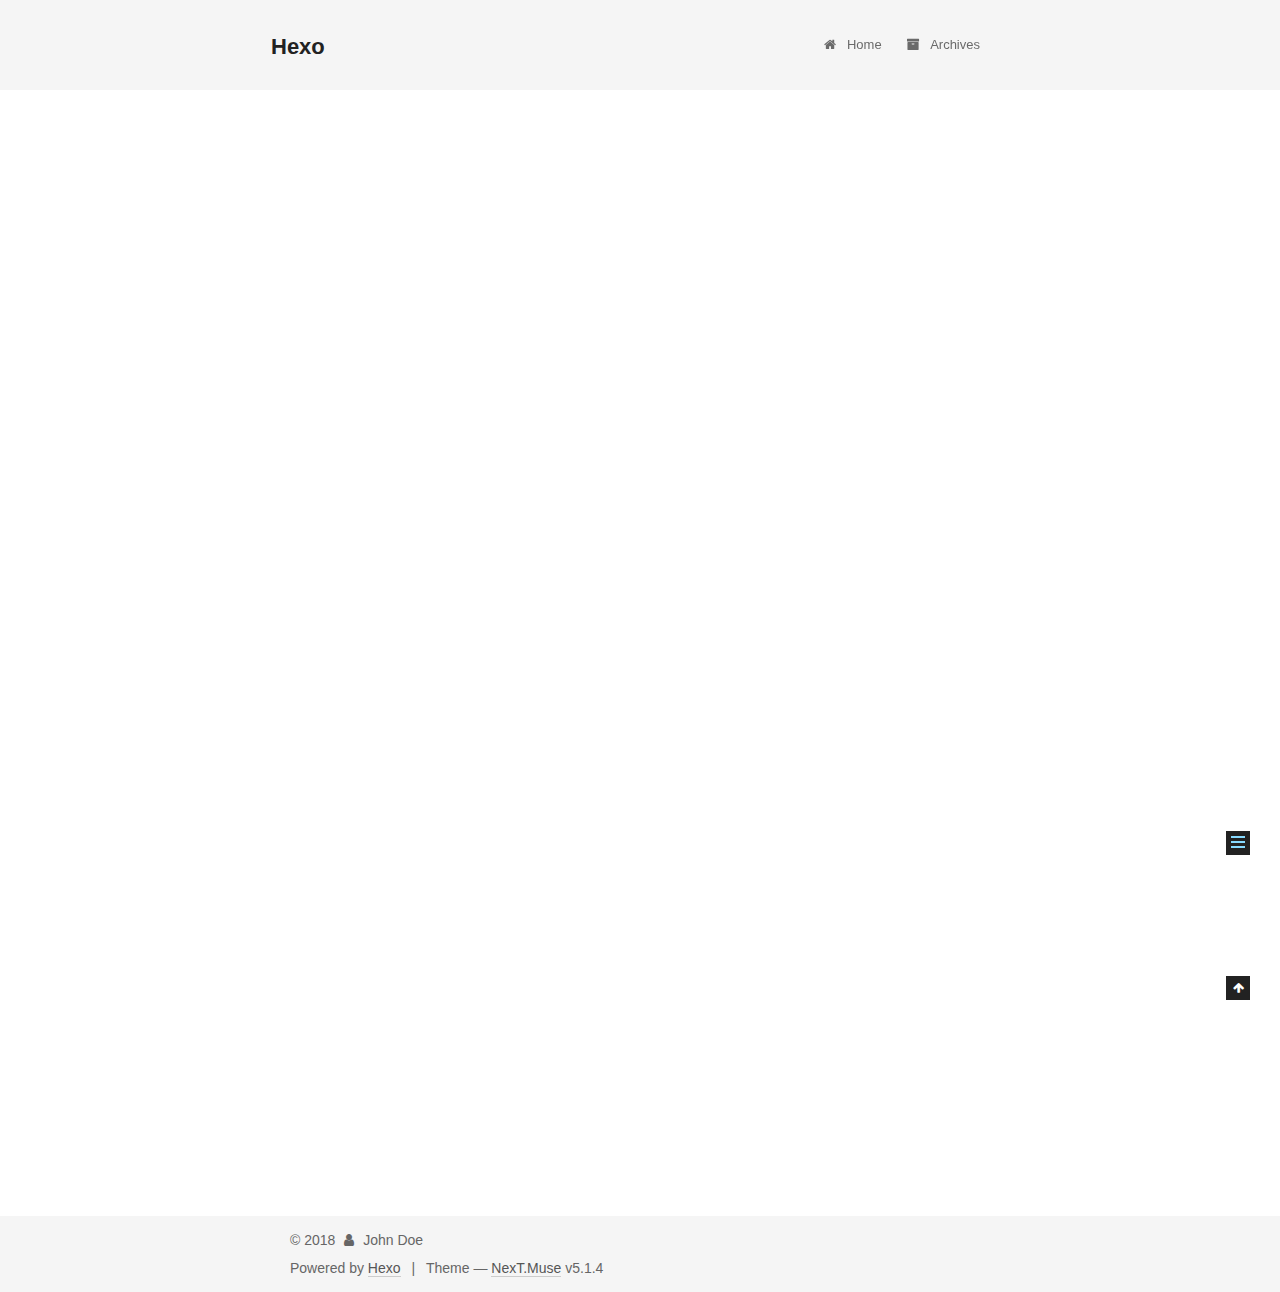
<file: 2018/05/15/hello-world/index.html>
<!DOCTYPE html>



  


<html class="theme-next muse use-motion" lang="">
<head>
  <meta charset="UTF-8"/>
<meta http-equiv="X-UA-Compatible" content="IE=edge" />
<meta name="viewport" content="width=device-width, initial-scale=1, maximum-scale=1"/>
<meta name="theme-color" content="#222">









<meta http-equiv="Cache-Control" content="no-transform" />
<meta http-equiv="Cache-Control" content="no-siteapp" />
















  
  
  <link href="/lib/fancybox/source/jquery.fancybox.css?v=2.1.5" rel="stylesheet" type="text/css" />







<link href="/lib/font-awesome/css/font-awesome.min.css?v=4.6.2" rel="stylesheet" type="text/css" />

<link href="/css/main.css?v=5.1.4" rel="stylesheet" type="text/css" />


  <link rel="apple-touch-icon" sizes="180x180" href="/images/apple-touch-icon-next.png?v=5.1.4">


  <link rel="icon" type="image/png" sizes="32x32" href="/images/favicon-32x32-next.png?v=5.1.4">


  <link rel="icon" type="image/png" sizes="16x16" href="/images/favicon-16x16-next.png?v=5.1.4">


  <link rel="mask-icon" href="/images/logo.svg?v=5.1.4" color="#222">





  <meta name="keywords" content="Hexo, NexT" />










<meta name="description" content="Welcome to Hexo! This is your very first post. Check documentation for more info. If you get any problems when using Hexo, you can find the answer in troubleshooting or you can ask me on GitHub. Quick">
<meta property="og:type" content="article">
<meta property="og:title" content="Hello World">
<meta property="og:url" content="http://chrongliu.cn/index/2018/05/15/hello-world/index.html">
<meta property="og:site_name" content="Hexo">
<meta property="og:description" content="Welcome to Hexo! This is your very first post. Check documentation for more info. If you get any problems when using Hexo, you can find the answer in troubleshooting or you can ask me on GitHub. Quick">
<meta property="og:locale" content="default">
<meta property="og:updated_time" content="2018-05-15T06:26:08.208Z">
<meta name="twitter:card" content="summary">
<meta name="twitter:title" content="Hello World">
<meta name="twitter:description" content="Welcome to Hexo! This is your very first post. Check documentation for more info. If you get any problems when using Hexo, you can find the answer in troubleshooting or you can ask me on GitHub. Quick">



<script type="text/javascript" id="hexo.configurations">
  var NexT = window.NexT || {};
  var CONFIG = {
    root: '/',
    scheme: 'Muse',
    version: '5.1.4',
    sidebar: {"position":"left","display":"post","offset":12,"b2t":false,"scrollpercent":false,"onmobile":false},
    fancybox: true,
    tabs: true,
    motion: {"enable":true,"async":false,"transition":{"post_block":"fadeIn","post_header":"slideDownIn","post_body":"slideDownIn","coll_header":"slideLeftIn","sidebar":"slideUpIn"}},
    duoshuo: {
      userId: '0',
      author: 'Author'
    },
    algolia: {
      applicationID: '',
      apiKey: '',
      indexName: '',
      hits: {"per_page":10},
      labels: {"input_placeholder":"Search for Posts","hits_empty":"We didn't find any results for the search: ${query}","hits_stats":"${hits} results found in ${time} ms"}
    }
  };
</script>



  <link rel="canonical" href="http://chrongliu.cn/index/2018/05/15/hello-world/"/>





  <title>Hello World | Hexo</title>
  








</head>

<body itemscope itemtype="http://schema.org/WebPage" lang="default">

  
  
    
  

  <div class="container sidebar-position-left page-post-detail">
    <div class="headband"></div>

    <header id="header" class="header" itemscope itemtype="http://schema.org/WPHeader">
      <div class="header-inner"><div class="site-brand-wrapper">
  <div class="site-meta ">
    

    <div class="custom-logo-site-title">
      <a href="/"  class="brand" rel="start">
        <span class="logo-line-before"><i></i></span>
        <span class="site-title">Hexo</span>
        <span class="logo-line-after"><i></i></span>
      </a>
    </div>
      
        <p class="site-subtitle"></p>
      
  </div>

  <div class="site-nav-toggle">
    <button>
      <span class="btn-bar"></span>
      <span class="btn-bar"></span>
      <span class="btn-bar"></span>
    </button>
  </div>
</div>

<nav class="site-nav">
  

  
    <ul id="menu" class="menu">
      
        
        <li class="menu-item menu-item-home">
          <a href="/" rel="section">
            
              <i class="menu-item-icon fa fa-fw fa-home"></i> <br />
            
            Home
          </a>
        </li>
      
        
        <li class="menu-item menu-item-archives">
          <a href="/archives/" rel="section">
            
              <i class="menu-item-icon fa fa-fw fa-archive"></i> <br />
            
            Archives
          </a>
        </li>
      

      
    </ul>
  

  
</nav>



 </div>
    </header>

    <main id="main" class="main">
      <div class="main-inner">
        <div class="content-wrap">
          <div id="content" class="content">
            

  <div id="posts" class="posts-expand">
    

  

  
  
  

  <article class="post post-type-normal" itemscope itemtype="http://schema.org/Article">
  
  
  
  <div class="post-block">
    <link itemprop="mainEntityOfPage" href="http://chrongliu.cn/index/2018/05/15/hello-world/">

    <span hidden itemprop="author" itemscope itemtype="http://schema.org/Person">
      <meta itemprop="name" content="John Doe">
      <meta itemprop="description" content="">
      <meta itemprop="image" content="/images/avatar.gif">
    </span>

    <span hidden itemprop="publisher" itemscope itemtype="http://schema.org/Organization">
      <meta itemprop="name" content="Hexo">
    </span>

    
      <header class="post-header">

        
        
          <h1 class="post-title" itemprop="name headline">Hello World</h1>
        

        <div class="post-meta">
          <span class="post-time">
            
              <span class="post-meta-item-icon">
                <i class="fa fa-calendar-o"></i>
              </span>
              
                <span class="post-meta-item-text">Posted on</span>
              
              <time title="Post created" itemprop="dateCreated datePublished" datetime="2018-05-15T14:26:08+08:00">
                2018-05-15
              </time>
            

            

            
          </span>

          

          
            
          

          
          

          

          

          

        </div>
      </header>
    

    
    
    
    <div class="post-body" itemprop="articleBody">

      
      

      
        <p>Welcome to <a href="https://hexo.io/" target="_blank" rel="noopener">Hexo</a>! This is your very first post. Check <a href="https://hexo.io/docs/" target="_blank" rel="noopener">documentation</a> for more info. If you get any problems when using Hexo, you can find the answer in <a href="https://hexo.io/docs/troubleshooting.html" target="_blank" rel="noopener">troubleshooting</a> or you can ask me on <a href="https://github.com/hexojs/hexo/issues" target="_blank" rel="noopener">GitHub</a>.</p>
<h2 id="Quick-Start"><a href="#Quick-Start" class="headerlink" title="Quick Start"></a>Quick Start</h2><h3 id="Create-a-new-post"><a href="#Create-a-new-post" class="headerlink" title="Create a new post"></a>Create a new post</h3><figure class="highlight bash"><table><tr><td class="gutter"><pre><span class="line">1</span><br></pre></td><td class="code"><pre><span class="line">$ hexo new <span class="string">"My New Post"</span></span><br></pre></td></tr></table></figure>
<p>More info: <a href="https://hexo.io/docs/writing.html" target="_blank" rel="noopener">Writing</a></p>
<h3 id="Run-server"><a href="#Run-server" class="headerlink" title="Run server"></a>Run server</h3><figure class="highlight bash"><table><tr><td class="gutter"><pre><span class="line">1</span><br></pre></td><td class="code"><pre><span class="line">$ hexo server</span><br></pre></td></tr></table></figure>
<p>More info: <a href="https://hexo.io/docs/server.html" target="_blank" rel="noopener">Server</a></p>
<h3 id="Generate-static-files"><a href="#Generate-static-files" class="headerlink" title="Generate static files"></a>Generate static files</h3><figure class="highlight bash"><table><tr><td class="gutter"><pre><span class="line">1</span><br></pre></td><td class="code"><pre><span class="line">$ hexo generate</span><br></pre></td></tr></table></figure>
<p>More info: <a href="https://hexo.io/docs/generating.html" target="_blank" rel="noopener">Generating</a></p>
<h3 id="Deploy-to-remote-sites"><a href="#Deploy-to-remote-sites" class="headerlink" title="Deploy to remote sites"></a>Deploy to remote sites</h3><figure class="highlight bash"><table><tr><td class="gutter"><pre><span class="line">1</span><br></pre></td><td class="code"><pre><span class="line">$ hexo deploy</span><br></pre></td></tr></table></figure>
<p>More info: <a href="https://hexo.io/docs/deployment.html" target="_blank" rel="noopener">Deployment</a></p>

      
    </div>
    
    
    

    

    

    

    <footer class="post-footer">
      

      
      
      

      

      
      
    </footer>
  </div>
  
  
  
  </article>



    <div class="post-spread">
      
    </div>
  </div>


          </div>
          


          

  



        </div>
        
          
  
  <div class="sidebar-toggle">
    <div class="sidebar-toggle-line-wrap">
      <span class="sidebar-toggle-line sidebar-toggle-line-first"></span>
      <span class="sidebar-toggle-line sidebar-toggle-line-middle"></span>
      <span class="sidebar-toggle-line sidebar-toggle-line-last"></span>
    </div>
  </div>

  <aside id="sidebar" class="sidebar">
    
    <div class="sidebar-inner">

      

      
        <ul class="sidebar-nav motion-element">
          <li class="sidebar-nav-toc sidebar-nav-active" data-target="post-toc-wrap">
            Table of Contents
          </li>
          <li class="sidebar-nav-overview" data-target="site-overview-wrap">
            Overview
          </li>
        </ul>
      

      <section class="site-overview-wrap sidebar-panel">
        <div class="site-overview">
          <div class="site-author motion-element" itemprop="author" itemscope itemtype="http://schema.org/Person">
            
              <p class="site-author-name" itemprop="name">John Doe</p>
              <p class="site-description motion-element" itemprop="description"></p>
          </div>

          <nav class="site-state motion-element">

            
              <div class="site-state-item site-state-posts">
              
                <a href="/archives/">
              
                  <span class="site-state-item-count">1</span>
                  <span class="site-state-item-name">posts</span>
                </a>
              </div>
            

            

            

          </nav>

          

          

          
          

          
          

          

        </div>
      </section>

      
      <!--noindex-->
        <section class="post-toc-wrap motion-element sidebar-panel sidebar-panel-active">
          <div class="post-toc">

            
              
            

            
              <div class="post-toc-content"><ol class="nav"><li class="nav-item nav-level-2"><a class="nav-link" href="#Quick-Start"><span class="nav-number">1.</span> <span class="nav-text">Quick Start</span></a><ol class="nav-child"><li class="nav-item nav-level-3"><a class="nav-link" href="#Create-a-new-post"><span class="nav-number">1.1.</span> <span class="nav-text">Create a new post</span></a></li><li class="nav-item nav-level-3"><a class="nav-link" href="#Run-server"><span class="nav-number">1.2.</span> <span class="nav-text">Run server</span></a></li><li class="nav-item nav-level-3"><a class="nav-link" href="#Generate-static-files"><span class="nav-number">1.3.</span> <span class="nav-text">Generate static files</span></a></li><li class="nav-item nav-level-3"><a class="nav-link" href="#Deploy-to-remote-sites"><span class="nav-number">1.4.</span> <span class="nav-text">Deploy to remote sites</span></a></li></ol></li></ol></div>
            

          </div>
        </section>
      <!--/noindex-->
      

      

    </div>
  </aside>


        
      </div>
    </main>

    <footer id="footer" class="footer">
      <div class="footer-inner">
        <div class="copyright">&copy; <span itemprop="copyrightYear">2018</span>
  <span class="with-love">
    <i class="fa fa-user"></i>
  </span>
  <span class="author" itemprop="copyrightHolder">John Doe</span>

  
</div>


  <div class="powered-by">Powered by <a class="theme-link" target="_blank" href="https://hexo.io">Hexo</a></div>



  <span class="post-meta-divider">|</span>



  <div class="theme-info">Theme &mdash; <a class="theme-link" target="_blank" href="https://github.com/iissnan/hexo-theme-next">NexT.Muse</a> v5.1.4</div>




        







        
      </div>
    </footer>

    
      <div class="back-to-top">
        <i class="fa fa-arrow-up"></i>
        
      </div>
    

    

  </div>

  

<script type="text/javascript">
  if (Object.prototype.toString.call(window.Promise) !== '[object Function]') {
    window.Promise = null;
  }
</script>









  












  
  
    <script type="text/javascript" src="/lib/jquery/index.js?v=2.1.3"></script>
  

  
  
    <script type="text/javascript" src="/lib/fastclick/lib/fastclick.min.js?v=1.0.6"></script>
  

  
  
    <script type="text/javascript" src="/lib/jquery_lazyload/jquery.lazyload.js?v=1.9.7"></script>
  

  
  
    <script type="text/javascript" src="/lib/velocity/velocity.min.js?v=1.2.1"></script>
  

  
  
    <script type="text/javascript" src="/lib/velocity/velocity.ui.min.js?v=1.2.1"></script>
  

  
  
    <script type="text/javascript" src="/lib/fancybox/source/jquery.fancybox.pack.js?v=2.1.5"></script>
  


  


  <script type="text/javascript" src="/js/src/utils.js?v=5.1.4"></script>

  <script type="text/javascript" src="/js/src/motion.js?v=5.1.4"></script>



  
  

  
  <script type="text/javascript" src="/js/src/scrollspy.js?v=5.1.4"></script>
<script type="text/javascript" src="/js/src/post-details.js?v=5.1.4"></script>



  


  <script type="text/javascript" src="/js/src/bootstrap.js?v=5.1.4"></script>



  


  




	





  





  












  





  

  

  

  
  

  

  

  

</body>
</html>
</file>
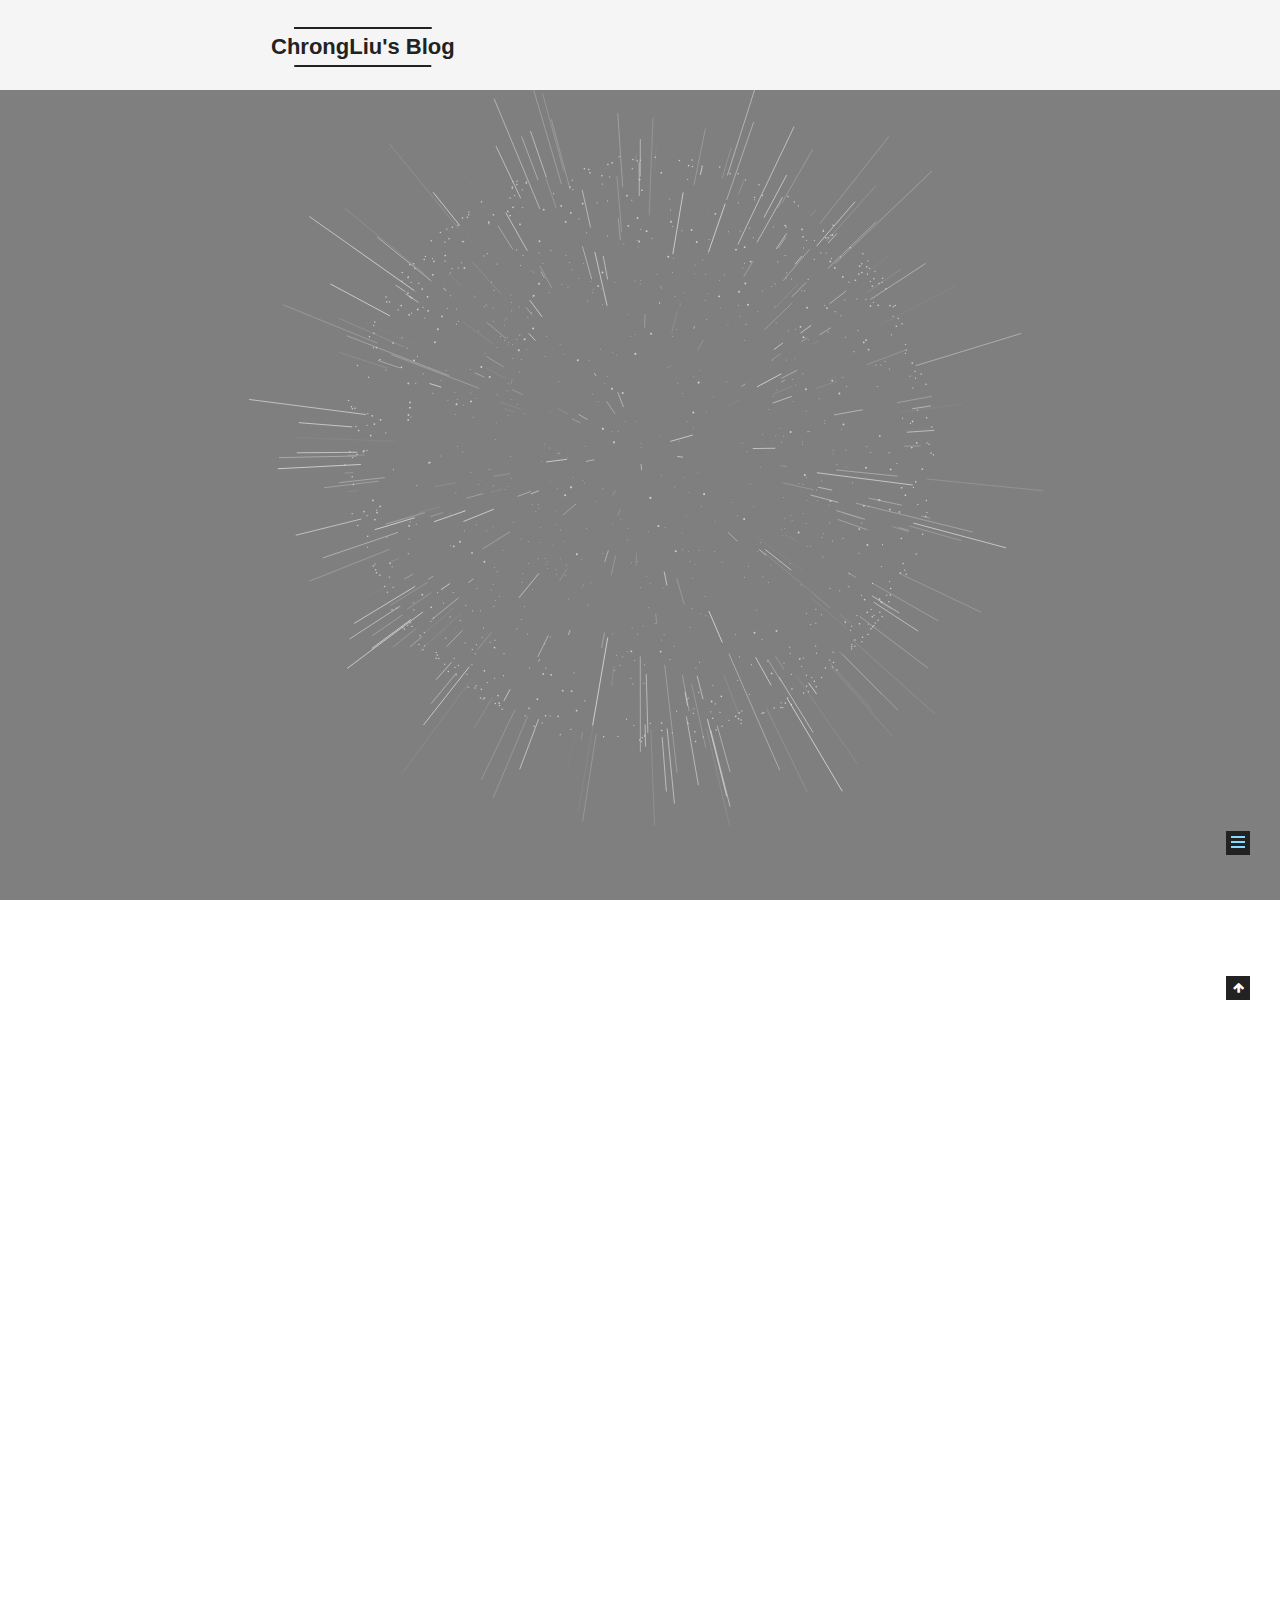
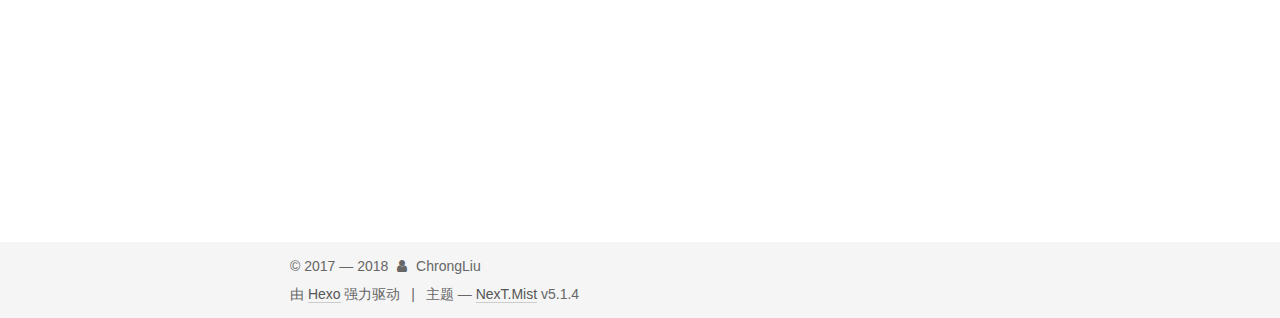
<file: 2018/05/17/Android 中数据持久化/index.html>
<!DOCTYPE html>



  


<html class="theme-next mist use-motion" lang="zh-Hans">
<head>
  <meta charset="UTF-8"/>
<meta http-equiv="X-UA-Compatible" content="IE=edge" />
<meta name="viewport" content="width=device-width, initial-scale=1, maximum-scale=1"/>
<meta name="theme-color" content="#222">









<meta http-equiv="Cache-Control" content="no-transform" />
<meta http-equiv="Cache-Control" content="no-siteapp" />
















  
  
  <link href="/lib/fancybox/source/jquery.fancybox.css?v=2.1.5" rel="stylesheet" type="text/css" />







<link href="/lib/font-awesome/css/font-awesome.min.css?v=4.6.2" rel="stylesheet" type="text/css" />

<link href="/css/main.css?v=5.1.4" rel="stylesheet" type="text/css" />


  <link rel="apple-touch-icon" sizes="180x180" href="/images/apple-touch-icon-next.png?v=5.1.4">


  <link rel="icon" type="image/png" sizes="32x32" href="/images/favicon-32x32-next.png?v=5.1.4">


  <link rel="icon" type="image/png" sizes="16x16" href="/images/favicon-16x16-next.png?v=5.1.4">


  <link rel="mask-icon" href="/images/logo.svg?v=5.1.4" color="#222">





  <meta name="keywords" content="Hexo, NexT" />










<meta name="description" content="文件存储存储数据文件保存位置 /data/data/包名/files/ 123456789101112131415161718192021222324public void btnSave(View view) &amp;#123;        String data = &amp;quot;chrongliu&amp;quot;;        FileOutputStream fos = null;">
<meta property="og:type" content="article">
<meta property="og:title" content="Android 中数据持久化">
<meta property="og:url" content="http://chrongliu.cn/index/2018/05/17/Android 中数据持久化/index.html">
<meta property="og:site_name" content="ChrongLiu&#39;s Blog">
<meta property="og:description" content="文件存储存储数据文件保存位置 /data/data/包名/files/ 123456789101112131415161718192021222324public void btnSave(View view) &amp;#123;        String data = &amp;quot;chrongliu&amp;quot;;        FileOutputStream fos = null;">
<meta property="og:locale" content="zh-Hans">
<meta property="og:updated_time" content="2018-05-17T09:36:09.135Z">
<meta name="twitter:card" content="summary">
<meta name="twitter:title" content="Android 中数据持久化">
<meta name="twitter:description" content="文件存储存储数据文件保存位置 /data/data/包名/files/ 123456789101112131415161718192021222324public void btnSave(View view) &amp;#123;        String data = &amp;quot;chrongliu&amp;quot;;        FileOutputStream fos = null;">



<script type="text/javascript" id="hexo.configurations">
  var NexT = window.NexT || {};
  var CONFIG = {
    root: '/',
    scheme: 'Mist',
    version: '5.1.4',
    sidebar: {"position":"left","display":"post","offset":12,"b2t":false,"scrollpercent":false,"onmobile":false},
    fancybox: true,
    tabs: true,
    motion: {"enable":true,"async":false,"transition":{"post_block":"fadeIn","post_header":"slideDownIn","post_body":"slideDownIn","coll_header":"slideLeftIn","sidebar":"slideUpIn"}},
    duoshuo: {
      userId: '0',
      author: '博主'
    },
    algolia: {
      applicationID: '',
      apiKey: '',
      indexName: '',
      hits: {"per_page":10},
      labels: {"input_placeholder":"Search for Posts","hits_empty":"We didn't find any results for the search: ${query}","hits_stats":"${hits} results found in ${time} ms"}
    }
  };
</script>



  <link rel="canonical" href="http://chrongliu.cn/index/2018/05/17/Android 中数据持久化/"/>





  <title>Android 中数据持久化 | ChrongLiu's Blog</title>
  








</head>

<body itemscope itemtype="http://schema.org/WebPage" lang="zh-Hans">

  
  
    
  

  <div class="container sidebar-position-left page-post-detail">
    <div class="headband"></div>

    <header id="header" class="header" itemscope itemtype="http://schema.org/WPHeader">
      <div class="header-inner"><div class="site-brand-wrapper">
  <div class="site-meta ">
    

    <div class="custom-logo-site-title">
      <a href="/"  class="brand" rel="start">
        <span class="logo-line-before"><i></i></span>
        <span class="site-title">ChrongLiu's Blog</span>
        <span class="logo-line-after"><i></i></span>
      </a>
    </div>
      
        <p class="site-subtitle"></p>
      
  </div>

  <div class="site-nav-toggle">
    <button>
      <span class="btn-bar"></span>
      <span class="btn-bar"></span>
      <span class="btn-bar"></span>
    </button>
  </div>
</div>

<nav class="site-nav">
  

  
    <ul id="menu" class="menu">
      
        
        <li class="menu-item menu-item-home">
          <a href="/" rel="section">
            
              <i class="menu-item-icon fa fa-fw fa-home"></i> <br />
            
            首页
          </a>
        </li>
      
        
        <li class="menu-item menu-item-categories">
          <a href="/categories/" rel="section">
            
              <i class="menu-item-icon fa fa-fw fa-th"></i> <br />
            
            分类
          </a>
        </li>
      
        
        <li class="menu-item menu-item-archives">
          <a href="/archives/" rel="section">
            
              <i class="menu-item-icon fa fa-fw fa-archive"></i> <br />
            
            归档
          </a>
        </li>
      

      
    </ul>
  

  
</nav>



 </div>
    </header>

    <main id="main" class="main">
      <div class="main-inner">
        <div class="content-wrap">
          <div id="content" class="content">
            

  <div id="posts" class="posts-expand">
    

  

  
  
  

  <article class="post post-type-normal" itemscope itemtype="http://schema.org/Article">
  
  
  
  <div class="post-block">
    <link itemprop="mainEntityOfPage" href="http://chrongliu.cn/index/2018/05/17/Android 中数据持久化/">

    <span hidden itemprop="author" itemscope itemtype="http://schema.org/Person">
      <meta itemprop="name" content="ChrongLiu">
      <meta itemprop="description" content="">
      <meta itemprop="image" content="/images/avatar.gif">
    </span>

    <span hidden itemprop="publisher" itemscope itemtype="http://schema.org/Organization">
      <meta itemprop="name" content="ChrongLiu's Blog">
    </span>

    
      <header class="post-header">

        
        
          <h1 class="post-title" itemprop="name headline">Android 中数据持久化</h1>
        

        <div class="post-meta">
          <span class="post-time">
            
              <span class="post-meta-item-icon">
                <i class="fa fa-calendar-o"></i>
              </span>
              
                <span class="post-meta-item-text">发表于</span>
              
              <time title="创建于" itemprop="dateCreated datePublished" datetime="2018-05-17T17:35:20+08:00">
                2018-05-17
              </time>
            

            

            
          </span>

          
            <span class="post-category" >
            
              <span class="post-meta-divider">|</span>
            
              <span class="post-meta-item-icon">
                <i class="fa fa-folder-o"></i>
              </span>
              
                <span class="post-meta-item-text">分类于</span>
              
              
                <span itemprop="about" itemscope itemtype="http://schema.org/Thing">
                  <a href="/categories/Android-基础/" itemprop="url" rel="index">
                    <span itemprop="name">Android 基础</span>
                  </a>
                </span>

                
                
              
            </span>
          

          
            
          

          
          

          

          

          

        </div>
      </header>
    

    
    
    
    <div class="post-body" itemprop="articleBody">

      
      

      
        <h1 id="文件存储"><a href="#文件存储" class="headerlink" title="文件存储"></a>文件存储</h1><h2 id="存储数据"><a href="#存储数据" class="headerlink" title="存储数据"></a>存储数据</h2><p>文件保存位置 /data/data/包名/files/</p>
<figure class="highlight plain"><table><tr><td class="gutter"><pre><span class="line">1</span><br><span class="line">2</span><br><span class="line">3</span><br><span class="line">4</span><br><span class="line">5</span><br><span class="line">6</span><br><span class="line">7</span><br><span class="line">8</span><br><span class="line">9</span><br><span class="line">10</span><br><span class="line">11</span><br><span class="line">12</span><br><span class="line">13</span><br><span class="line">14</span><br><span class="line">15</span><br><span class="line">16</span><br><span class="line">17</span><br><span class="line">18</span><br><span class="line">19</span><br><span class="line">20</span><br><span class="line">21</span><br><span class="line">22</span><br><span class="line">23</span><br><span class="line">24</span><br></pre></td><td class="code"><pre><span class="line">public void btnSave(View view) &#123;</span><br><span class="line">        String data = &quot;chrongliu&quot;;</span><br><span class="line">        FileOutputStream fos = null;</span><br><span class="line">        BufferedWriter writer = null;</span><br><span class="line">        try &#123;</span><br><span class="line">            //test_file 文件名称</span><br><span class="line">            //MODE_PRIVATE 存储模式，覆盖原来存储内容；MODE_APPEND 追加内容</span><br><span class="line">            fos = openFileOutput(&quot;test_file&quot;, MODE_PRIVATE);</span><br><span class="line">            writer = new BufferedWriter(new OutputStreamWriter(fos));</span><br><span class="line">            writer.write(data);</span><br><span class="line">        &#125; catch (FileNotFoundException e) &#123;</span><br><span class="line">            e.printStackTrace();</span><br><span class="line">        &#125; catch (IOException e) &#123;</span><br><span class="line">            e.printStackTrace();</span><br><span class="line">        &#125; finally &#123;</span><br><span class="line">            if (writer != null) &#123;</span><br><span class="line">                try &#123;</span><br><span class="line">                    writer.close();</span><br><span class="line">                &#125; catch (IOException e) &#123;</span><br><span class="line">                    e.printStackTrace();</span><br><span class="line">                &#125;</span><br><span class="line">            &#125;</span><br><span class="line">        &#125;</span><br><span class="line">    &#125;</span><br></pre></td></tr></table></figure>
<h2 id="读取数据"><a href="#读取数据" class="headerlink" title="读取数据"></a>读取数据</h2><figure class="highlight plain"><table><tr><td class="gutter"><pre><span class="line">1</span><br><span class="line">2</span><br><span class="line">3</span><br><span class="line">4</span><br><span class="line">5</span><br><span class="line">6</span><br><span class="line">7</span><br><span class="line">8</span><br><span class="line">9</span><br><span class="line">10</span><br><span class="line">11</span><br><span class="line">12</span><br><span class="line">13</span><br><span class="line">14</span><br><span class="line">15</span><br><span class="line">16</span><br><span class="line">17</span><br><span class="line">18</span><br><span class="line">19</span><br><span class="line">20</span><br><span class="line">21</span><br><span class="line">22</span><br><span class="line">23</span><br><span class="line">24</span><br><span class="line">25</span><br><span class="line">26</span><br></pre></td><td class="code"><pre><span class="line">public void btnGetData(View view) &#123;</span><br><span class="line">       FileInputStream fis = null;</span><br><span class="line">       BufferedReader reader = null;</span><br><span class="line">       StringBuilder content = new StringBuilder();</span><br><span class="line">       try &#123;</span><br><span class="line">           fis = openFileInput(&quot;test_file&quot;);</span><br><span class="line">           reader = new BufferedReader(new InputStreamReader(fis));</span><br><span class="line">           String line = &quot;&quot;;</span><br><span class="line">           while ((line = reader.readLine()) != null) &#123;</span><br><span class="line">               content.append(line);</span><br><span class="line">           &#125;</span><br><span class="line">       &#125; catch (FileNotFoundException e) &#123;</span><br><span class="line">           e.printStackTrace();</span><br><span class="line">       &#125; catch (IOException e) &#123;</span><br><span class="line">           e.printStackTrace();</span><br><span class="line">       &#125; finally &#123;</span><br><span class="line">           if (reader != null) &#123;</span><br><span class="line">               try &#123;</span><br><span class="line">                   reader.close();</span><br><span class="line">               &#125; catch (IOException e) &#123;</span><br><span class="line">                   e.printStackTrace();</span><br><span class="line">               &#125;</span><br><span class="line">           &#125;</span><br><span class="line">       &#125;</span><br><span class="line">       Log.d(TAG, &quot;content==: &quot; + content);</span><br><span class="line">   &#125;</span><br></pre></td></tr></table></figure>
<h1 id="使用-SharedPreferences-存储"><a href="#使用-SharedPreferences-存储" class="headerlink" title="使用 SharedPreferences 存储"></a>使用 SharedPreferences 存储</h1><h2 id="存储数据-1"><a href="#存储数据-1" class="headerlink" title="存储数据"></a>存储数据</h2><figure class="highlight plain"><table><tr><td class="gutter"><pre><span class="line">1</span><br><span class="line">2</span><br><span class="line">3</span><br><span class="line">4</span><br><span class="line">5</span><br><span class="line">6</span><br></pre></td><td class="code"><pre><span class="line">public void btnSaveSp(View view) &#123;</span><br><span class="line">        sharedPreferences = getSharedPreferences(&quot;test_sp&quot;, MODE_PRIVATE);</span><br><span class="line">        SharedPreferences.Editor edit = sharedPreferences.edit();</span><br><span class="line">        edit.putString(&quot;name&quot;, &quot;chrongliu&quot;);</span><br><span class="line">        edit.apply();</span><br><span class="line">    &#125;</span><br></pre></td></tr></table></figure>
<h2 id="获取数据"><a href="#获取数据" class="headerlink" title="获取数据"></a>获取数据</h2><figure class="highlight plain"><table><tr><td class="gutter"><pre><span class="line">1</span><br><span class="line">2</span><br><span class="line">3</span><br><span class="line">4</span><br></pre></td><td class="code"><pre><span class="line">public void btnGetDataSp(View view) &#123;</span><br><span class="line">       String name = sharedPreferences.getString(&quot;name&quot;, &quot;&quot;);</span><br><span class="line">       Log.d(TAG, &quot;name==&quot; + name);</span><br><span class="line">   &#125;</span><br></pre></td></tr></table></figure>
<h1 id="使用数据库"><a href="#使用数据库" class="headerlink" title="使用数据库"></a>使用数据库</h1><h2 id="创建-SQLiteOpenHelper"><a href="#创建-SQLiteOpenHelper" class="headerlink" title="创建 SQLiteOpenHelper"></a>创建 SQLiteOpenHelper</h2><figure class="highlight plain"><table><tr><td class="gutter"><pre><span class="line">1</span><br><span class="line">2</span><br><span class="line">3</span><br><span class="line">4</span><br><span class="line">5</span><br><span class="line">6</span><br><span class="line">7</span><br><span class="line">8</span><br><span class="line">9</span><br><span class="line">10</span><br><span class="line">11</span><br><span class="line">12</span><br><span class="line">13</span><br><span class="line">14</span><br><span class="line">15</span><br><span class="line">16</span><br><span class="line">17</span><br><span class="line">18</span><br><span class="line">19</span><br><span class="line">20</span><br><span class="line">21</span><br></pre></td><td class="code"><pre><span class="line">public class MySqliteDbHelper extends SQLiteOpenHelper &#123;</span><br><span class="line"></span><br><span class="line">    private static final String CREATE_BOOK = &quot;create table Book(&quot;</span><br><span class="line">            + &quot;id integer primary key autoincrement,&quot;</span><br><span class="line">            + &quot;name text,&quot;</span><br><span class="line">            + &quot;price real&quot; + &quot;)&quot;;</span><br><span class="line"></span><br><span class="line">    public MySqliteDbHelper(Context context, String name, SQLiteDatabase.CursorFactory factory, int version) &#123;</span><br><span class="line">        super(context, name, factory, version);</span><br><span class="line">    &#125;</span><br><span class="line"></span><br><span class="line">    @Override</span><br><span class="line">    public void onCreate(SQLiteDatabase db) &#123;</span><br><span class="line">        db.execSQL(CREATE_BOOK);</span><br><span class="line">    &#125;</span><br><span class="line"></span><br><span class="line">    @Override</span><br><span class="line">    public void onUpgrade(SQLiteDatabase db, int oldVersion, int newVersion) &#123;</span><br><span class="line"></span><br><span class="line">    &#125;</span><br><span class="line">&#125;</span><br></pre></td></tr></table></figure>
<p>在 Activity 中调用：</p>
<figure class="highlight plain"><table><tr><td class="gutter"><pre><span class="line">1</span><br><span class="line">2</span><br><span class="line">3</span><br><span class="line">4</span><br></pre></td><td class="code"><pre><span class="line">public void btnCreateTable(View view) &#123;</span><br><span class="line">        MySqliteDbHelper helper = new MySqliteDbHelper(this, &quot;BookStore.db&quot;, null, 1);</span><br><span class="line">        helper.getWritableDatabase();</span><br><span class="line">    &#125;</span><br></pre></td></tr></table></figure>
<p>升级数据库：</p>
<figure class="highlight plain"><table><tr><td class="gutter"><pre><span class="line">1</span><br><span class="line">2</span><br><span class="line">3</span><br><span class="line">4</span><br><span class="line">5</span><br><span class="line">6</span><br><span class="line">7</span><br><span class="line">8</span><br><span class="line">9</span><br><span class="line">10</span><br><span class="line">11</span><br><span class="line">12</span><br><span class="line">13</span><br><span class="line">14</span><br><span class="line">15</span><br><span class="line">16</span><br><span class="line">17</span><br><span class="line">18</span><br><span class="line">19</span><br><span class="line">20</span><br><span class="line">21</span><br><span class="line">22</span><br><span class="line">23</span><br><span class="line">24</span><br><span class="line">25</span><br><span class="line">26</span><br><span class="line">27</span><br><span class="line">28</span><br><span class="line">29</span><br></pre></td><td class="code"><pre><span class="line">public class MySqliteDbHelper extends SQLiteOpenHelper &#123;</span><br><span class="line"></span><br><span class="line">    private static final String CREATE_BOOK = &quot;create table Book(&quot;</span><br><span class="line">            + &quot;id integer primary key autoincrement,&quot;</span><br><span class="line">            + &quot;name text,&quot;</span><br><span class="line">            + &quot;price real&quot; + &quot;)&quot;;</span><br><span class="line"></span><br><span class="line">    private static final String CREATE_CATEGORY = &quot;create table Category(&quot;</span><br><span class="line">            + &quot;id integer primary key autoincrement,&quot;</span><br><span class="line">            + &quot;category_name text,&quot;</span><br><span class="line">            + &quot;category_code integer&quot; + &quot;)&quot;;</span><br><span class="line"></span><br><span class="line">    public MySqliteDbHelper(Context context, String name, SQLiteDatabase.CursorFactory factory, int version) &#123;</span><br><span class="line">        super(context, name, factory, version);</span><br><span class="line">    &#125;</span><br><span class="line"></span><br><span class="line">    @Override</span><br><span class="line">    public void onCreate(SQLiteDatabase db) &#123;</span><br><span class="line">        db.execSQL(CREATE_BOOK);</span><br><span class="line">        db.execSQL(CREATE_CATEGORY);</span><br><span class="line">    &#125;</span><br><span class="line"></span><br><span class="line">    @Override</span><br><span class="line">    public void onUpgrade(SQLiteDatabase db, int oldVersion, int newVersion) &#123;</span><br><span class="line">        db.execSQL(&quot;drop table if exists Book&quot;);</span><br><span class="line">        db.execSQL(&quot;drop table if exists Category&quot;);</span><br><span class="line">        onCreate(db);</span><br><span class="line">    &#125;</span><br><span class="line">&#125;</span><br></pre></td></tr></table></figure>
<p>使用时，版本号 +1：</p>
<figure class="highlight plain"><table><tr><td class="gutter"><pre><span class="line">1</span><br><span class="line">2</span><br><span class="line">3</span><br><span class="line">4</span><br></pre></td><td class="code"><pre><span class="line">public void btnCreateTable(View view) &#123;</span><br><span class="line">        MySqliteDbHelper helper = new MySqliteDbHelper(this, &quot;BookStore.db&quot;, null, 2);</span><br><span class="line">        helper.getWritableDatabase();</span><br><span class="line">    &#125;</span><br></pre></td></tr></table></figure>
<h2 id="添加数据"><a href="#添加数据" class="headerlink" title="添加数据"></a>添加数据</h2><figure class="highlight plain"><table><tr><td class="gutter"><pre><span class="line">1</span><br><span class="line">2</span><br><span class="line">3</span><br><span class="line">4</span><br><span class="line">5</span><br><span class="line">6</span><br><span class="line">7</span><br><span class="line">8</span><br></pre></td><td class="code"><pre><span class="line">public void btnAddData(View view) &#123;</span><br><span class="line">        MySqliteDbHelper helper = new MySqliteDbHelper(this, &quot;BookStore.db&quot;, null, 4);</span><br><span class="line">        SQLiteDatabase writableDatabase = helper.getWritableDatabase();</span><br><span class="line">        ContentValues values = new ContentValues();</span><br><span class="line">        values.put(&quot;name&quot;, &quot;a book&quot;);</span><br><span class="line">        values.put(&quot;price&quot;, 20.0);</span><br><span class="line">        writableDatabase.insert(&quot;Book&quot;, null, values);</span><br><span class="line">    &#125;</span><br></pre></td></tr></table></figure>
<h2 id="更新数据"><a href="#更新数据" class="headerlink" title="更新数据"></a>更新数据</h2><figure class="highlight plain"><table><tr><td class="gutter"><pre><span class="line">1</span><br><span class="line">2</span><br><span class="line">3</span><br><span class="line">4</span><br><span class="line">5</span><br><span class="line">6</span><br><span class="line">7</span><br></pre></td><td class="code"><pre><span class="line">public void btnUpdateData(View view) &#123;</span><br><span class="line">        MySqliteDbHelper helper = new MySqliteDbHelper(this, &quot;BookStore.db&quot;, null, 4);</span><br><span class="line">        SQLiteDatabase writableDatabase = helper.getWritableDatabase();</span><br><span class="line">        ContentValues values = new ContentValues();</span><br><span class="line">        values.put(&quot;price&quot;, 10.0);</span><br><span class="line">        writableDatabase.update(&quot;Book&quot;, values, &quot;id = ?&quot;, new String[]&#123;&quot;1&quot;&#125;);</span><br><span class="line">    &#125;</span><br></pre></td></tr></table></figure>
<h2 id="删除数据"><a href="#删除数据" class="headerlink" title="删除数据"></a>删除数据</h2><figure class="highlight plain"><table><tr><td class="gutter"><pre><span class="line">1</span><br><span class="line">2</span><br><span class="line">3</span><br><span class="line">4</span><br><span class="line">5</span><br></pre></td><td class="code"><pre><span class="line">public void btnDeleteData(View view) &#123;</span><br><span class="line">        MySqliteDbHelper helper = new MySqliteDbHelper(this, &quot;BookStore.db&quot;, null, 4);</span><br><span class="line">        SQLiteDatabase writableDatabase = helper.getWritableDatabase();</span><br><span class="line">        writableDatabase.delete(&quot;Book&quot;, &quot;id = ?&quot;, new String[]&#123;&quot;1&quot;&#125;);</span><br><span class="line">    &#125;</span><br></pre></td></tr></table></figure>
<p>查询数据：</p>
<figure class="highlight plain"><table><tr><td class="gutter"><pre><span class="line">1</span><br><span class="line">2</span><br><span class="line">3</span><br><span class="line">4</span><br><span class="line">5</span><br><span class="line">6</span><br><span class="line">7</span><br><span class="line">8</span><br><span class="line">9</span><br><span class="line">10</span><br><span class="line">11</span><br><span class="line">12</span><br><span class="line">13</span><br><span class="line">14</span><br><span class="line">15</span><br></pre></td><td class="code"><pre><span class="line">public void btnQueryData(View view) &#123;</span><br><span class="line">        MySqliteDbHelper helper = new MySqliteDbHelper(this, &quot;BookStore.db&quot;, null, 4);</span><br><span class="line">        SQLiteDatabase writableDatabase = helper.getWritableDatabase();</span><br><span class="line">        Cursor cursor = writableDatabase.query(&quot;Book&quot;, null, null, null, null, null, null);</span><br><span class="line"></span><br><span class="line">        if (cursor.moveToFirst()) &#123;</span><br><span class="line">            do &#123;</span><br><span class="line">                String name = cursor.getString(cursor.getColumnIndex(&quot;name&quot;));</span><br><span class="line">                double price = cursor.getDouble(cursor.getColumnIndex(&quot;price&quot;));</span><br><span class="line">                Log.d(TAG, &quot;name: &quot; + name);</span><br><span class="line">                Log.d(TAG, &quot;price: &quot; + price);</span><br><span class="line">            &#125; while (cursor.moveToNext());</span><br><span class="line">        &#125;</span><br><span class="line"></span><br><span class="line">    &#125;</span><br></pre></td></tr></table></figure>

      
    </div>
    
    
    

    

    

    

    <footer class="post-footer">
      

      
      
      

      
        <div class="post-nav">
          <div class="post-nav-next post-nav-item">
            
              <a href="/2018/05/16/Hexo 的使用/" rel="next" title="Hexo 的使用">
                <i class="fa fa-chevron-left"></i> Hexo 的使用
              </a>
            
          </div>

          <span class="post-nav-divider"></span>

          <div class="post-nav-prev post-nav-item">
            
          </div>
        </div>
      

      
      
    </footer>
  </div>
  
  
  
  </article>



    <div class="post-spread">
      
    </div>
  </div>


          </div>
          


          

  



        </div>
        
          
  
  <div class="sidebar-toggle">
    <div class="sidebar-toggle-line-wrap">
      <span class="sidebar-toggle-line sidebar-toggle-line-first"></span>
      <span class="sidebar-toggle-line sidebar-toggle-line-middle"></span>
      <span class="sidebar-toggle-line sidebar-toggle-line-last"></span>
    </div>
  </div>

  <aside id="sidebar" class="sidebar">
    
    <div class="sidebar-inner">

      

      
        <ul class="sidebar-nav motion-element">
          <li class="sidebar-nav-toc sidebar-nav-active" data-target="post-toc-wrap">
            文章目录
          </li>
          <li class="sidebar-nav-overview" data-target="site-overview-wrap">
            站点概览
          </li>
        </ul>
      

      <section class="site-overview-wrap sidebar-panel">
        <div class="site-overview">
          <div class="site-author motion-element" itemprop="author" itemscope itemtype="http://schema.org/Person">
            
              <p class="site-author-name" itemprop="name">ChrongLiu</p>
              <p class="site-description motion-element" itemprop="description">曾因酒醉鞭名马，生怕情多累美人</p>
          </div>

          <nav class="site-state motion-element">

            
              <div class="site-state-item site-state-posts">
              
                <a href="/archives/">
              
                  <span class="site-state-item-count">2</span>
                  <span class="site-state-item-name">日志</span>
                </a>
              </div>
            

            
              
              
              <div class="site-state-item site-state-categories">
                <a href="/categories/index.html">
                  <span class="site-state-item-count">2</span>
                  <span class="site-state-item-name">分类</span>
                </a>
              </div>
            

            

          </nav>

          

          
            <div class="links-of-author motion-element">
                
                  <span class="links-of-author-item">
                    <a href="https://github.com/chrongliu" target="_blank" title="GitHub">
                      
                        <i class="fa fa-fw fa-github"></i>GitHub</a>
                  </span>
                
                  <span class="links-of-author-item">
                    <a href="mailto:chronglau@gmail.com" target="_blank" title="E-Mail">
                      
                        <i class="fa fa-fw fa-envelope"></i>E-Mail</a>
                  </span>
                
            </div>
          

          
          

          
          

          

        </div>
      </section>

      
      <!--noindex-->
        <section class="post-toc-wrap motion-element sidebar-panel sidebar-panel-active">
          <div class="post-toc">

            
              
            

            
              <div class="post-toc-content"><ol class="nav"><li class="nav-item nav-level-1"><a class="nav-link" href="#文件存储"><span class="nav-number">1.</span> <span class="nav-text">文件存储</span></a><ol class="nav-child"><li class="nav-item nav-level-2"><a class="nav-link" href="#存储数据"><span class="nav-number">1.1.</span> <span class="nav-text">存储数据</span></a></li><li class="nav-item nav-level-2"><a class="nav-link" href="#读取数据"><span class="nav-number">1.2.</span> <span class="nav-text">读取数据</span></a></li></ol></li><li class="nav-item nav-level-1"><a class="nav-link" href="#使用-SharedPreferences-存储"><span class="nav-number">2.</span> <span class="nav-text">使用 SharedPreferences 存储</span></a><ol class="nav-child"><li class="nav-item nav-level-2"><a class="nav-link" href="#存储数据-1"><span class="nav-number">2.1.</span> <span class="nav-text">存储数据</span></a></li><li class="nav-item nav-level-2"><a class="nav-link" href="#获取数据"><span class="nav-number">2.2.</span> <span class="nav-text">获取数据</span></a></li></ol></li><li class="nav-item nav-level-1"><a class="nav-link" href="#使用数据库"><span class="nav-number">3.</span> <span class="nav-text">使用数据库</span></a><ol class="nav-child"><li class="nav-item nav-level-2"><a class="nav-link" href="#创建-SQLiteOpenHelper"><span class="nav-number">3.1.</span> <span class="nav-text">创建 SQLiteOpenHelper</span></a></li><li class="nav-item nav-level-2"><a class="nav-link" href="#添加数据"><span class="nav-number">3.2.</span> <span class="nav-text">添加数据</span></a></li><li class="nav-item nav-level-2"><a class="nav-link" href="#更新数据"><span class="nav-number">3.3.</span> <span class="nav-text">更新数据</span></a></li><li class="nav-item nav-level-2"><a class="nav-link" href="#删除数据"><span class="nav-number">3.4.</span> <span class="nav-text">删除数据</span></a></li></ol></li></ol></div>
            

          </div>
        </section>
      <!--/noindex-->
      

      

    </div>
  </aside>


        
      </div>
    </main>

    <footer id="footer" class="footer">
      <div class="footer-inner">
        <div class="copyright">&copy; 2017 &mdash; <span itemprop="copyrightYear">2018</span>
  <span class="with-love">
    <i class="fa fa-user"></i>
  </span>
  <span class="author" itemprop="copyrightHolder">ChrongLiu</span>

  
</div>


  <div class="powered-by">由 <a class="theme-link" target="_blank" href="https://hexo.io">Hexo</a> 强力驱动</div>



  <span class="post-meta-divider">|</span>



  <div class="theme-info">主题 &mdash; <a class="theme-link" target="_blank" href="https://github.com/iissnan/hexo-theme-next">NexT.Mist</a> v5.1.4</div>




        







        
      </div>
    </footer>

    
      <div class="back-to-top">
        <i class="fa fa-arrow-up"></i>
        
      </div>
    

    

  </div>

  

<script type="text/javascript">
  if (Object.prototype.toString.call(window.Promise) !== '[object Function]') {
    window.Promise = null;
  }
</script>









  








  
  





  
  
    <script type="text/javascript" src="/lib/jquery/index.js?v=2.1.3"></script>
  

  
  
    <script type="text/javascript" src="/lib/fastclick/lib/fastclick.min.js?v=1.0.6"></script>
  

  
  
    <script type="text/javascript" src="/lib/jquery_lazyload/jquery.lazyload.js?v=1.9.7"></script>
  

  
  
    <script type="text/javascript" src="/lib/velocity/velocity.min.js?v=1.2.1"></script>
  

  
  
    <script type="text/javascript" src="/lib/velocity/velocity.ui.min.js?v=1.2.1"></script>
  

  
  
    <script type="text/javascript" src="/lib/fancybox/source/jquery.fancybox.pack.js?v=2.1.5"></script>
  

  
  
    <script type="text/javascript" src="/lib/three/three.min.js"></script>
  

  
  
    <script type="text/javascript" src="/lib/three/canvas_sphere.min.js"></script>
  


  


  <script type="text/javascript" src="/js/src/utils.js?v=5.1.4"></script>

  <script type="text/javascript" src="/js/src/motion.js?v=5.1.4"></script>



  
  

  
  <script type="text/javascript" src="/js/src/scrollspy.js?v=5.1.4"></script>
<script type="text/javascript" src="/js/src/post-details.js?v=5.1.4"></script>



  


  <script type="text/javascript" src="/js/src/bootstrap.js?v=5.1.4"></script>



  


  




	





  





  












  





  

  

  

  
  

  

  

  

</body>
</html>
</file>
<file: css/main.css>
/* normalize.css v3.0.2 | MIT License | git.io/normalize */
html {
  font-family: sans-serif; /* 1 */
  -ms-text-size-adjust: 100%; /* 2 */
  -webkit-text-size-adjust: 100%; /* 2 */
}
body {
  margin: 0;
}
article,
aside,
details,
figcaption,
figure,
footer,
header,
hgroup,
main,
menu,
nav,
section,
summary {
  display: block;
}
audio,
canvas,
progress,
video {
  display: inline-block; /* 1 */
  vertical-align: baseline; /* 2 */
}
audio:not([controls]) {
  display: none;
  height: 0;
}
[hidden],
template {
  display: none;
}
a {
  background-color: transparent;
}
a:active,
a:hover {
  outline: 0;
}
abbr[title] {
  border-bottom: 1px dotted;
}
b,
strong {
  font-weight: bold;
}
dfn {
  font-style: italic;
}
h1 {
  font-size: 2em;
  margin: 0.67em 0;
}
mark {
  background: #ff0;
  color: #000;
}
small {
  font-size: 80%;
}
sub,
sup {
  font-size: 75%;
  line-height: 0;
  position: relative;
  vertical-align: baseline;
}
sup {
  top: -0.5em;
}
sub {
  bottom: -0.25em;
}
img {
  border: 0;
}
svg:not(:root) {
  overflow: hidden;
}
figure {
  margin: 1em 40px;
}
hr {
  -moz-box-sizing: content-box;
  box-sizing: content-box;
  height: 0;
}
pre {
  overflow: auto;
}
code,
kbd,
pre,
samp {
  font-family: monospace, monospace;
  font-size: 1em;
}
button,
input,
optgroup,
select,
textarea {
  color: inherit; /* 1 */
  font: inherit; /* 2 */
  margin: 0; /* 3 */
}
button {
  overflow: visible;
}
button,
select {
  text-transform: none;
}
button,
html input[type="button"],
input[type="reset"],
input[type="submit"] {
  -webkit-appearance: button; /* 2 */
  cursor: pointer; /* 3 */
}
button[disabled],
html input[disabled] {
  cursor: default;
}
button::-moz-focus-inner,
input::-moz-focus-inner {
  border: 0;
  padding: 0;
}
input {
  line-height: normal;
}
input[type="checkbox"],
input[type="radio"] {
  box-sizing: border-box; /* 1 */
  padding: 0; /* 2 */
}
input[type="number"]::-webkit-inner-spin-button,
input[type="number"]::-webkit-outer-spin-button {
  height: auto;
}
input[type="search"] {
  -webkit-appearance: textfield; /* 1 */
  -moz-box-sizing: content-box;
  -webkit-box-sizing: content-box; /* 2 */
  box-sizing: content-box;
}
input[type="search"]::-webkit-search-cancel-button,
input[type="search"]::-webkit-search-decoration {
  -webkit-appearance: none;
}
fieldset {
  border: 1px solid #c0c0c0;
  margin: 0 2px;
  padding: 0.35em 0.625em 0.75em;
}
legend {
  border: 0; /* 1 */
  padding: 0; /* 2 */
}
textarea {
  overflow: auto;
}
optgroup {
  font-weight: bold;
}
table {
  border-collapse: collapse;
  border-spacing: 0;
}
td,
th {
  padding: 0;
}
::selection {
  background: #262a30;
  color: #fff;
}
body {
  position: relative;
  font-family: 'Lato', "PingFang SC", "Microsoft YaHei", sans-serif;
  font-size: 14px;
  line-height: 2;
  color: #555;
  background: #fff;
}
@media (max-width: 767px) {
  body {
    padding-right: 0 !important;
  }
}
@media (min-width: 768px) and (max-width: 991px) {
  body {
    padding-right: 0 !important;
  }
}
@media (min-width: 1600px) {
  body {
    font-size: 16px;
  }
}
h1,
h2,
h3,
h4,
h5,
h6 {
  margin: 0;
  padding: 0;
  font-weight: bold;
  line-height: 1.5;
  font-family: 'Lato', "PingFang SC", "Microsoft YaHei", sans-serif;
}
h2,
h3,
h4,
h5,
h6 {
  margin: 20px 0 15px;
}
h1 {
  font-size: 24px;
}
@media (max-width: 767px) {
  h1 {
    font-size: 20px;
  }
}
h2 {
  font-size: 22px;
}
@media (max-width: 767px) {
  h2 {
    font-size: 18px;
  }
}
h3 {
  font-size: 20px;
}
@media (max-width: 767px) {
  h3 {
    font-size: 16px;
  }
}
h4 {
  font-size: 18px;
}
@media (max-width: 767px) {
  h4 {
    font-size: 14px;
  }
}
h5 {
  font-size: 16px;
}
@media (max-width: 767px) {
  h5 {
    font-size: 12px;
  }
}
h6 {
  font-size: 14px;
}
@media (max-width: 767px) {
  h6 {
    font-size: 10px;
  }
}
p {
  margin: 0 0 20px 0;
}
a {
  color: #555;
  text-decoration: none;
  outline: none;
  border-bottom: 1px solid #999;
  word-wrap: break-word;
}
a:hover {
  color: #222;
  border-bottom-color: #222;
}
blockquote {
  margin: 0;
  padding: 0;
}
img {
  display: block;
  margin: auto;
  max-width: 100%;
  height: auto;
}
hr {
  margin: 40px 0;
  height: 3px;
  border: none;
  background-color: #ddd;
  background-image: repeating-linear-gradient(-45deg, #fff, #fff 4px, transparent 4px, transparent 8px);
}
blockquote {
  padding: 0 15px;
  color: #666;
  border-left: 4px solid #ddd;
}
blockquote cite::before {
  content: "-";
  padding: 0 5px;
}
dt {
  font-weight: 700;
}
dd {
  margin: 0;
  padding: 0;
}
kbd {
  border: 1px solid #ccc;
  border-radius: 0.2em;
  box-shadow: 0.1em 0.1em 0.2em rgba(0,0,0,0.1);
  background-color: #f9f9f9;
  font-family: inherit;
  background-image: -webkit-linear-gradient(top, #eee, #fff, #eee);
  padding: 0.1em 0.3em;
  white-space: nowrap;
}
.text-left {
  text-align: left;
}
.text-center {
  text-align: center;
}
.text-right {
  text-align: right;
}
.text-justify {
  text-align: justify;
}
.text-nowrap {
  white-space: nowrap;
}
.text-lowercase {
  text-transform: lowercase;
}
.text-uppercase {
  text-transform: uppercase;
}
.text-capitalize {
  text-transform: capitalize;
}
.center-block {
  display: block;
  margin-left: auto;
  margin-right: auto;
}
.clearfix:before,
.clearfix:after {
  content: " ";
  display: table;
}
.clearfix:after {
  clear: both;
}
.pullquote {
  width: 45%;
}
.pullquote.left {
  float: left;
  margin-left: 5px;
  margin-right: 10px;
}
.pullquote.right {
  float: right;
  margin-left: 10px;
  margin-right: 5px;
}
.affix.affix.affix {
  position: fixed;
}
.translation {
  margin-top: -20px;
  font-size: 14px;
  color: #999;
}
.scrollbar-measure {
  width: 100px;
  height: 100px;
  overflow: scroll;
  position: absolute;
  top: -9999px;
}
.use-motion .motion-element {
  opacity: 0;
}
table {
  margin: 20px 0;
  width: 100%;
  border-collapse: collapse;
  border-spacing: 0;
  border: 1px solid #ddd;
  font-size: 14px;
  table-layout: fixed;
  word-wrap: break-all;
}
table>tbody>tr:nth-of-type(odd) {
  background-color: #f9f9f9;
}
table>tbody>tr:hover {
  background-color: #f5f5f5;
}
caption,
th,
td {
  padding: 8px;
  text-align: left;
  vertical-align: middle;
  font-weight: normal;
}
th,
td {
  border-bottom: 3px solid #ddd;
  border-right: 1px solid #eee;
}
th {
  padding-bottom: 10px;
  font-weight: 700;
}
td {
  border-bottom-width: 1px;
}
html,
body {
  height: 100%;
}
.container {
  position: relative;
  min-height: 100%;
}
.header-inner {
  margin: 0 auto;
  padding: 100px 0 70px;
  width: 700px;
}
@media (min-width: 1600px) {
  .container .header-inner {
    width: 900px;
  }
}
.main {
  padding-bottom: 150px;
}
.main-inner {
  margin: 0 auto;
  width: 700px;
}
@media (min-width: 1600px) {
  .container .main-inner {
    width: 900px;
  }
}
.footer {
  position: absolute;
  left: 0;
  bottom: 0;
  width: 100%;
  min-height: 50px;
}
.footer-inner {
  box-sizing: border-box;
  margin: 20px auto;
  width: 700px;
}
@media (min-width: 1600px) {
  .container .footer-inner {
    width: 900px;
  }
}
pre,
.highlight {
  overflow: auto;
  margin: 20px 0;
  padding: 0;
  font-size: 13px;
  color: #ccc;
  background: #2d2d2d;
  line-height: 1.6;
}
pre,
code {
  font-family: consolas, Menlo, "PingFang SC", "Microsoft YaHei", monospace;
}
code {
  padding: 2px 4px;
  word-wrap: break-word;
  color: #555;
  background: #eee;
  border-radius: 3px;
  font-size: 13px;
}
pre {
  padding: 10px;
}
pre code {
  padding: 0;
  color: #ccc;
  background: none;
  text-shadow: none;
}
.highlight {
  border-radius: 1px;
}
.highlight pre {
  border: none;
  margin: 0;
  padding: 10px 0;
}
.highlight table {
  margin: 0;
  width: auto;
  border: none;
}
.highlight td {
  border: none;
  padding: 0;
}
.highlight figcaption {
  font-size: 1em;
  color: #ccc;
  line-height: 1em;
  margin-bottom: 1em;
}
.highlight figcaption:before,
.highlight figcaption:after {
  content: " ";
  display: table;
}
.highlight figcaption:after {
  clear: both;
}
.highlight figcaption a {
  float: right;
  color: #ccc;
}
.highlight figcaption a:hover {
  border-bottom-color: #ccc;
}
.highlight .gutter pre {
  padding-left: 10px;
  padding-right: 10px;
  color: #999;
  text-align: right;
  background-color: #1b1b1b;
}
.highlight .code pre {
  width: 100%;
  padding-left: 10px;
  padding-right: 10px;
  background-color: #2d2d2d;
}
.highlight .line {
  height: 20px;
}
.gutter {
  -webkit-user-select: none;
  -moz-user-select: none;
  -ms-user-select: none;
  user-select: none;
}
.gist table {
  width: auto;
}
.gist table td {
  border: none;
}
pre .deletion {
  background: #008000;
}
pre .addition {
  background: #800000;
}
pre .meta {
  color: #c9c;
}
pre .comment {
  color: #999;
}
pre .variable,
pre .attribute,
pre .tag,
pre .regexp,
pre .ruby .constant,
pre .xml .tag .title,
pre .xml .pi,
pre .xml .doctype,
pre .html .doctype,
pre .css .id,
pre .css .class,
pre .css .pseudo {
  color: #f2777a;
}
pre .number,
pre .preprocessor,
pre .built_in,
pre .literal,
pre .params,
pre .constant,
pre .command {
  color: #f99157;
}
pre .ruby .class .title,
pre .css .rules .attribute,
pre .string,
pre .value,
pre .inheritance,
pre .header,
pre .ruby .symbol,
pre .xml .cdata,
pre .special,
pre .number,
pre .formula {
  color: #9c9;
}
pre .title,
pre .css .hexcolor {
  color: #6cc;
}
pre .function,
pre .python .decorator,
pre .python .title,
pre .ruby .function .title,
pre .ruby .title .keyword,
pre .perl .sub,
pre .javascript .title,
pre .coffeescript .title {
  color: #69c;
}
pre .keyword,
pre .javascript .function {
  color: #c9c;
}
.full-image.full-image.full-image.full-image {
  border: none;
  max-width: 100%;
  width: auto;
  margin: 20px auto 25px;
}
@media (min-width: 992px) {
  .full-image.full-image.full-image.full-image {
    max-width: none;
    width: 110%;
    margin: 25px -5%;
  }
}
.blockquote-center,
.page-home .post-type-quote blockquote,
.page-post-detail .post-type-quote blockquote {
  position: relative;
  margin: 40px 0;
  padding: 0;
  border-left: none;
  text-align: center;
}
.blockquote-center::before,
.page-home .post-type-quote blockquote::before,
.page-post-detail .post-type-quote blockquote::before,
.blockquote-center::after,
.page-home .post-type-quote blockquote::after,
.page-post-detail .post-type-quote blockquote::after {
  position: absolute;
  content: ' ';
  display: block;
  width: 100%;
  height: 24px;
  opacity: 0.2;
  background-repeat: no-repeat;
  background-position: 0 -6px;
  background-size: 22px 22px;
}
.blockquote-center::before,
.page-home .post-type-quote blockquote::before,
.page-post-detail .post-type-quote blockquote::before {
  top: -20px;
  background-image: url("../images/quote-l.svg");
  border-top: 1px solid #ccc;
}
.blockquote-center::after,
.page-home .post-type-quote blockquote::after,
.page-post-detail .post-type-quote blockquote::after {
  bottom: -20px;
  background-image: url("../images/quote-r.svg");
  border-bottom: 1px solid #ccc;
  background-position: 100% 8px;
}
.blockquote-center p,
.page-home .post-type-quote blockquote p,
.page-post-detail .post-type-quote blockquote p,
.blockquote-center div,
.page-home .post-type-quote blockquote div,
.page-post-detail .post-type-quote blockquote div {
  text-align: center;
}
.post .post-body .group-picture img {
  box-sizing: border-box;
  padding: 0 3px;
  border: none;
}
.post .group-picture-row {
  overflow: hidden;
  margin-top: 6px;
}
.post .group-picture-row:first-child {
  margin-top: 0;
}
.post .group-picture-column {
  float: left;
}
.page-post-detail .post-body .group-picture-column {
  float: none;
  margin-top: 10px;
  width: auto !important;
}
.page-post-detail .post-body .group-picture-column img {
  margin: 0 auto;
}
.page-archive .group-picture-container {
  overflow: hidden;
}
.page-archive .group-picture-row {
  float: left;
}
.page-archive .group-picture-row:first-child {
  margin-top: 6px;
}
.page-archive .group-picture-column {
  max-width: 150px;
  max-height: 150px;
}
.post-body .note {
  position: relative;
  padding: 15px;
  margin-bottom: 20px;
  border: 1px solid #eee;
  border-left-width: 5px;
  border-radius: 3px;
}
.post-body .note h2,
.post-body .note h3,
.post-body .note h4,
.post-body .note h5,
.post-body .note h6 {
  margin-top: 0;
  margin-bottom: 0;
  border-bottom: initial;
  padding-top: 0 !important;
}
.post-body .note p:first-child,
.post-body .note ul:first-child,
.post-body .note ol:first-child,
.post-body .note table:first-child,
.post-body .note pre:first-child,
.post-body .note blockquote:first-child {
  margin-top: 0;
}
.post-body .note p:last-child,
.post-body .note ul:last-child,
.post-body .note ol:last-child,
.post-body .note table:last-child,
.post-body .note pre:last-child,
.post-body .note blockquote:last-child {
  margin-bottom: 0;
}
.post-body .note.default {
  border-left-color: #777;
}
.post-body .note.default h2,
.post-body .note.default h3,
.post-body .note.default h4,
.post-body .note.default h5,
.post-body .note.default h6 {
  color: #777;
}
.post-body .note.primary {
  border-left-color: #6f42c1;
}
.post-body .note.primary h2,
.post-body .note.primary h3,
.post-body .note.primary h4,
.post-body .note.primary h5,
.post-body .note.primary h6 {
  color: #6f42c1;
}
.post-body .note.info {
  border-left-color: #428bca;
}
.post-body .note.info h2,
.post-body .note.info h3,
.post-body .note.info h4,
.post-body .note.info h5,
.post-body .note.info h6 {
  color: #428bca;
}
.post-body .note.success {
  border-left-color: #5cb85c;
}
.post-body .note.success h2,
.post-body .note.success h3,
.post-body .note.success h4,
.post-body .note.success h5,
.post-body .note.success h6 {
  color: #5cb85c;
}
.post-body .note.warning {
  border-left-color: #f0ad4e;
}
.post-body .note.warning h2,
.post-body .note.warning h3,
.post-body .note.warning h4,
.post-body .note.warning h5,
.post-body .note.warning h6 {
  color: #f0ad4e;
}
.post-body .note.danger {
  border-left-color: #d9534f;
}
.post-body .note.danger h2,
.post-body .note.danger h3,
.post-body .note.danger h4,
.post-body .note.danger h5,
.post-body .note.danger h6 {
  color: #d9534f;
}
.post-body .label {
  display: inline;
  padding: 0 2px;
  white-space: nowrap;
}
.post-body .label.default {
  background-color: #f0f0f0;
}
.post-body .label.primary {
  background-color: #efe6f7;
}
.post-body .label.info {
  background-color: #e5f2f8;
}
.post-body .label.success {
  background-color: #e7f4e9;
}
.post-body .label.warning {
  background-color: #fcf6e1;
}
.post-body .label.danger {
  background-color: #fae8eb;
}
.post-body .tabs {
  position: relative;
  display: block;
  margin-bottom: 20px;
  padding-top: 10px;
}
.post-body .tabs ul.nav-tabs {
  margin: 0;
  padding: 0;
  display: flex;
  margin-bottom: -1px;
}
@media (max-width: 413px) {
  .post-body .tabs ul.nav-tabs {
    display: block;
    margin-bottom: 5px;
  }
}
.post-body .tabs ul.nav-tabs li.tab {
  list-style-type: none !important;
  margin: 0 0.25em 0 0;
  border-top: 3px solid transparent;
  border-left: 1px solid transparent;
  border-right: 1px solid transparent;
}
@media (max-width: 413px) {
  .post-body .tabs ul.nav-tabs li.tab {
    margin: initial;
    border-top: 1px solid transparent;
    border-left: 3px solid transparent;
    border-right: 1px solid transparent;
    border-bottom: 1px solid transparent;
  }
}
.post-body .tabs ul.nav-tabs li.tab a {
  outline: 0;
  border-bottom: initial;
  display: block;
  line-height: 1.8em;
  padding: 0.25em 0.75em;
  transition-duration: 0.2s;
  transition-timing-function: ease-out;
  transition-delay: 0s;
}
.post-body .tabs ul.nav-tabs li.tab a i {
  width: 1.285714285714286em;
}
.post-body .tabs ul.nav-tabs li.tab.active {
  border-top: 3px solid #fc6423;
  border-left: 1px solid #ddd;
  border-right: 1px solid #ddd;
  background-color: #fff;
}
@media (max-width: 413px) {
  .post-body .tabs ul.nav-tabs li.tab.active {
    border-top: 1px solid #ddd;
    border-left: 3px solid #fc6423;
    border-right: 1px solid #ddd;
    border-bottom: 1px solid #ddd;
  }
}
.post-body .tabs ul.nav-tabs li.tab.active a {
  cursor: default;
  color: #555;
}
.post-body .tabs .tab-content {
  background-color: #fff;
}
.post-body .tabs .tab-content .tab-pane {
  border: 1px solid #ddd;
  padding: 20px 20px 0 20px;
}
.post-body .tabs .tab-content .tab-pane:not(.active) {
  display: none !important;
}
.post-body .tabs .tab-content .tab-pane.active {
  display: block !important;
}
.btn {
  display: inline-block;
  padding: 0 20px;
  font-size: 14px;
  color: #555;
  background: transparent;
  border: 2px solid #222;
  text-decoration: none;
  border-radius: 0;
  transition-property: background-color;
  transition-duration: 0.2s;
  transition-timing-function: ease-in-out;
  transition-delay: 0s;
  line-height: 2;
}
.btn:hover {
  border-color: #222;
  color: #222;
  background: #fff;
}
.btn +.btn {
  margin: 0 0 8px 8px;
}
.btn .fa-fw {
  width: 1.285714285714286em;
  text-align: left;
}
.btn-bar {
  display: block;
  width: 22px;
  height: 2px;
  background: #555;
  border-radius: 1px;
}
.btn-bar+.btn-bar {
  margin-top: 4px;
}
.pagination {
  margin: 120px 0 40px;
  text-align: center;
  border-top: 1px solid #eee;
}
.page-number-basic,
.pagination .prev,
.pagination .next,
.pagination .page-number,
.pagination .space {
  display: inline-block;
  position: relative;
  top: -1px;
  margin: 0 10px;
  padding: 0 11px;
}
@media (max-width: 767px) {
  .page-number-basic,
  .pagination .prev,
  .pagination .next,
  .pagination .page-number,
  .pagination .space {
    margin: 0 5px;
  }
}
.pagination .prev,
.pagination .next,
.pagination .page-number {
  border-bottom: 0;
  border-top: 1px solid #eee;
  transition-property: border-color;
  transition-duration: 0.2s;
  transition-timing-function: ease-in-out;
  transition-delay: 0s;
}
.pagination .prev:hover,
.pagination .next:hover,
.pagination .page-number:hover {
  border-top-color: #222;
}
.pagination .space {
  padding: 0;
  margin: 0;
}
.pagination .prev {
  margin-left: 0;
}
.pagination .next {
  margin-right: 0;
}
.pagination .page-number.current {
  color: #fff;
  background: #ccc;
  border-top-color: #ccc;
}
@media (max-width: 767px) {
  .pagination {
    border-top: none;
  }
  .pagination .prev,
  .pagination .next,
  .pagination .page-number {
    margin-bottom: 10px;
    border-top: 0;
    border-bottom: 1px solid #eee;
    padding: 0 10px;
  }
  .pagination .prev:hover,
  .pagination .next:hover,
  .pagination .page-number:hover {
    border-bottom-color: #222;
  }
}
.comments {
  margin: 60px 20px 0;
}
.tag-cloud {
  text-align: center;
}
.tag-cloud a {
  display: inline-block;
  margin: 10px;
}
.back-to-top {
  box-sizing: border-box;
  position: fixed;
  bottom: -100px;
  right: 30px;
  z-index: 1050;
  padding: 0 6px;
  width: 24px;
  background: #222;
  font-size: 12px;
  opacity: 1;
  color: #fff;
  cursor: pointer;
  text-align: center;
  -webkit-transform: translateZ(0);
  transition-property: bottom;
  transition-duration: 0.2s;
  transition-timing-function: ease-in-out;
  transition-delay: 0s;
}
@media (min-width: 768px) and (max-width: 991px) {
  .back-to-top {
    display: none !important;
  }
}
@media (max-width: 767px) {
  .back-to-top {
    display: none !important;
  }
}
.back-to-top.back-to-top-on {
  bottom: 19px;
}
.header {
  background: transparent;
}
.header-inner {
  position: relative;
}
.headband {
  height: 3px;
  background: #222;
}
.site-meta {
  margin: 0;
  text-align: left;
}
@media (max-width: 767px) {
  .site-meta {
    text-align: center;
  }
}
.brand {
  position: relative;
  display: inline-block;
  padding: 0 40px;
  color: #222;
  background: #222;
  border-bottom: none;
}
.brand:hover {
  color: #222;
}
.logo {
  display: inline-block;
  margin-right: 5px;
  line-height: 36px;
  vertical-align: top;
}
.site-title {
  display: inline-block;
  vertical-align: top;
  line-height: 36px;
  font-size: 20px;
  font-weight: normal;
  font-family: 'Lato', "PingFang SC", "Microsoft YaHei", sans-serif;
}
.site-subtitle {
  margin-top: 10px;
  font-size: 13px;
  color: #999;
}
.use-motion .brand {
  opacity: 0;
}
.use-motion .logo,
.use-motion .site-title,
.use-motion .site-subtitle {
  opacity: 0;
  position: relative;
  top: -10px;
}
.site-nav-toggle {
  display: none;
  position: absolute;
  top: 10px;
  left: 10px;
}
@media (max-width: 767px) {
  .site-nav-toggle {
    display: block;
  }
}
.site-nav-toggle button {
  margin-top: 2px;
  padding: 9px 10px;
  background: transparent;
  border: none;
}
@media (max-width: 767px) {
  .site-nav {
    display: none;
    margin: 0 -10px;
    padding: 0 10px;
    clear: both;
    border-top: 1px solid #ddd;
  }
}
@media (min-width: 768px) and (max-width: 991px) {
  .site-nav {
    display: block !important;
  }
}
@media (min-width: 992px) {
  .site-nav {
    display: block !important;
  }
}
.menu {
  margin-top: 20px;
  padding-left: 0;
  text-align: center;
}
.menu .menu-item {
  display: inline-block;
  margin: 0 10px;
  list-style: none;
}
@media screen and (max-width: 767px) {
  .menu .menu-item {
    margin-top: 10px;
  }
}
.menu .menu-item a {
  display: block;
  font-size: 13px;
  line-height: inherit;
  border-bottom: 1px solid transparent;
  transition-property: border-color;
  transition-duration: 0.2s;
  transition-timing-function: ease-in-out;
  transition-delay: 0s;
}
.menu .menu-item a:hover {
  border-bottom-color: #222;
}
.menu .menu-item .fa {
  margin-right: 5px;
}
.use-motion .menu-item {
  opacity: 0;
}
.post-body {
  font-family: 'Lato', "PingFang SC", "Microsoft YaHei", sans-serif;
}
@media (max-width: 767px) {
  .post-body {
    word-break: break-word;
  }
}
.post-body .fancybox img {
  display: block !important;
  margin: 0 auto;
  cursor: pointer;
  cursor: zoom-in;
  cursor: -webkit-zoom-in;
}
.post-body .image-caption,
.post-body .figure .caption {
  margin: -20px auto 15px;
  text-align: center;
  font-size: 14px;
  color: #999;
  font-weight: bold;
  line-height: 1;
}
.post-sticky-flag {
  display: inline-block;
  font-size: 16px;
  -ms-transform: rotate(30deg);
  -webkit-transform: rotate(30deg);
  -moz-transform: rotate(30deg);
  -ms-transform: rotate(30deg);
  -o-transform: rotate(30deg);
  transform: rotate(30deg);
}
.use-motion .post-block,
.use-motion .pagination,
.use-motion .comments {
  opacity: 0;
}
.use-motion .post-header {
  opacity: 0;
}
.use-motion .post-body {
  opacity: 0;
}
.use-motion .collection-title {
  opacity: 0;
}
.posts-expand {
  padding-top: 40px;
}
@media (max-width: 767px) {
  .posts-expand {
    margin: 0 20px;
  }
  .post-body pre .gutter pre {
    padding-right: 10px;
  }
  .post-body .highlight {
    margin-left: 0px;
    margin-right: 0px;
    padding: 0;
  }
  .post-body .highlight .gutter pre {
    padding-right: 10px;
  }
}
@media (min-width: 992px) {
  .posts-expand .post-body {
    text-align: justify;
  }
}
.posts-expand .post-body h2,
.posts-expand .post-body h3,
.posts-expand .post-body h4,
.posts-expand .post-body h5,
.posts-expand .post-body h6 {
  padding-top: 10px;
}
.posts-expand .post-body h2 .header-anchor,
.posts-expand .post-body h3 .header-anchor,
.posts-expand .post-body h4 .header-anchor,
.posts-expand .post-body h5 .header-anchor,
.posts-expand .post-body h6 .header-anchor {
  float: right;
  margin-left: 10px;
  color: #ccc;
  border-bottom-style: none;
  visibility: hidden;
}
.posts-expand .post-body h2 .header-anchor:hover,
.posts-expand .post-body h3 .header-anchor:hover,
.posts-expand .post-body h4 .header-anchor:hover,
.posts-expand .post-body h5 .header-anchor:hover,
.posts-expand .post-body h6 .header-anchor:hover {
  color: inherit;
}
.posts-expand .post-body h2:hover .header-anchor,
.posts-expand .post-body h3:hover .header-anchor,
.posts-expand .post-body h4:hover .header-anchor,
.posts-expand .post-body h5:hover .header-anchor,
.posts-expand .post-body h6:hover .header-anchor {
  visibility: visible;
}
.posts-expand .post-body ul li {
  list-style: circle;
}
.posts-expand .post-body img {
  box-sizing: border-box;
  margin: auto;
  padding: 3px;
  border: 1px solid #ddd;
}
.posts-expand .post-body .fancybox img {
  margin: 0 auto 25px;
}
@media (max-width: 767px) {
  .posts-collapse {
    margin: 0 20px;
  }
  .posts-collapse .post-title,
  .posts-collapse .post-meta {
    display: block;
    width: auto;
    text-align: left;
  }
}
.posts-collapse {
  position: relative;
  z-index: 1010;
  margin-left: 0;
}
.posts-collapse::after {
  content: " ";
  position: absolute;
  top: 20px;
  left: 0;
  margin-left: -2px;
  width: 4px;
  height: 100%;
  background: #f5f5f5;
  z-index: -1;
}
@media (max-width: 767px) {
  .posts-collapse {
    margin: 0 20px;
  }
}
.posts-collapse .collection-title {
  position: relative;
  margin: 60px 0;
}
.posts-collapse .collection-title h1,
.posts-collapse .collection-title h2 {
  margin-left: 20px;
}
.posts-collapse .collection-title small {
  color: #bbb;
  margin-left: 5px;
}
.posts-collapse .collection-title::before {
  content: " ";
  position: absolute;
  left: 0;
  top: 50%;
  margin-left: -4px;
  margin-top: -4px;
  width: 8px;
  height: 8px;
  background: #bbb;
  border-radius: 50%;
}
.posts-collapse .post {
  margin: 30px 0;
}
.posts-collapse .post-header {
  position: relative;
  transition-duration: 0.2s;
  transition-timing-function: ease-in-out;
  transition-delay: 0s;
  transition-property: border;
  border-bottom: 1px dashed #ccc;
}
.posts-collapse .post-header::before {
  content: " ";
  position: absolute;
  left: 0;
  top: 12px;
  width: 6px;
  height: 6px;
  margin-left: -4px;
  background: #bbb;
  border-radius: 50%;
  border: 1px solid #fff;
  transition-duration: 0.2s;
  transition-timing-function: ease-in-out;
  transition-delay: 0s;
  transition-property: background;
}
.posts-collapse .post-header:hover {
  border-bottom-color: #666;
}
.posts-collapse .post-header:hover::before {
  background: #222;
}
.posts-collapse .post-meta {
  position: absolute;
  font-size: 12px;
  left: 20px;
  top: 5px;
}
.posts-collapse .post-comments-count {
  display: none;
}
.posts-collapse .post-title {
  margin-left: 60px;
  font-size: 16px;
  font-weight: normal;
  line-height: inherit;
}
.posts-collapse .post-title::after {
  margin-left: 3px;
  opacity: 0.6;
}
.posts-collapse .post-title a {
  color: #666;
  border-bottom: none;
}
.page-home .post-type-quote .post-header,
.page-post-detail .post-type-quote .post-header,
.page-home .post-type-quote .post-tags,
.page-post-detail .post-type-quote .post-tags {
  display: none;
}
.posts-expand .post-title {
  text-align: center;
  word-break: break-word;
  font-weight: 400;
}
.posts-expand .post-title-link {
  display: inline-block;
  position: relative;
  color: #555;
  border-bottom: none;
  line-height: 1.2;
  vertical-align: top;
}
.posts-expand .post-title-link::before {
  content: "";
  position: absolute;
  width: 100%;
  height: 2px;
  bottom: 0;
  left: 0;
  background-color: #000;
  visibility: hidden;
  -webkit-transform: scaleX(0);
  -moz-transform: scaleX(0);
  -ms-transform: scaleX(0);
  -o-transform: scaleX(0);
  transform: scaleX(0);
  transition-duration: 0.2s;
  transition-timing-function: ease-in-out;
  transition-delay: 0s;
}
.posts-expand .post-title-link:hover::before {
  visibility: visible;
  -webkit-transform: scaleX(1);
  -moz-transform: scaleX(1);
  -ms-transform: scaleX(1);
  -o-transform: scaleX(1);
  transform: scaleX(1);
}
.posts-expand .post-title-link .fa {
  font-size: 16px;
}
.posts-expand .post-meta {
  margin: 3px 0 60px 0;
  color: #999;
  font-family: 'Lato', "PingFang SC", "Microsoft YaHei", sans-serif;
  font-size: 12px;
  text-align: center;
}
.posts-expand .post-meta .post-category-list {
  display: inline-block;
  margin: 0;
  padding: 3px;
}
.posts-expand .post-meta .post-category-list-link {
  color: #999;
}
.posts-expand .post-meta .post-description {
  font-size: 14px;
  margin-top: 2px;
}
.post-meta-divider {
  margin: 0 0.5em;
}
.post-meta-item-icon {
  margin-right: 3px;
}
@media (min-width: 768px) and (max-width: 991px) {
  .post-meta-item-icon {
    display: inline-block;
  }
}
@media (max-width: 767px) {
  .post-meta-item-icon {
    display: inline-block;
  }
}
@media (min-width: 768px) and (max-width: 991px) {
  .post-meta-item-text {
    display: none;
  }
}
@media (max-width: 767px) {
  .post-meta-item-text {
    display: none;
  }
}
@media (max-width: 767px) {
  .posts-expand .post-comments-count {
    display: none;
  }
}
.post-button {
  margin-top: 40px;
}
.posts-expand .post-tags {
  margin-top: 40px;
  text-align: center;
}
.posts-expand .post-tags a {
  display: inline-block;
  margin-right: 10px;
  font-size: 13px;
}
.post-nav {
  display: table;
  margin-top: 15px;
  width: 100%;
  border-top: 1px solid #eee;
}
.post-nav-divider {
  display: table-cell;
  width: 10%;
}
.post-nav-item {
  display: table-cell;
  padding: 10px 0 0 0;
  width: 45%;
  vertical-align: top;
}
.post-nav-item a {
  position: relative;
  display: block;
  line-height: 25px;
  font-size: 14px;
  color: #555;
  border-bottom: none;
}
.post-nav-item a:hover {
  color: #222;
  border-bottom: none;
}
.post-nav-item a:active {
  top: 2px;
}
.post-nav-item .fa {
  position: absolute;
  top: 8px;
  left: 0;
  font-size: 12px;
}
.post-nav-next a {
  padding-left: 15px;
}
.post-nav-prev {
  text-align: right;
}
.post-nav-prev a {
  padding-right: 15px;
}
.post-nav-prev .fa {
  right: 0;
  left: auto;
}
.posts-expand .post-eof {
  display: block;
  margin: 80px auto 60px;
  width: 8%;
  height: 1px;
  background: #ccc;
  text-align: center;
}
.post:last-child .post-eof.post-eof.post-eof {
  display: none;
}
.post-gallery {
  display: table;
  table-layout: fixed;
  width: 100%;
  border-collapse: separate;
}
.post-gallery-row {
  display: table-row;
}
.post-gallery .post-gallery-img {
  display: table-cell;
  text-align: center;
  vertical-align: middle;
  border: none;
}
.post-gallery .post-gallery-img img {
  max-width: 100%;
  max-height: 100%;
  border: none;
}
.fancybox-close,
.fancybox-close:hover {
  border: none;
}
.rtl.post-body p,
.rtl.post-body a,
.rtl.post-body h1,
.rtl.post-body h2,
.rtl.post-body h3,
.rtl.post-body h4,
.rtl.post-body h5,
.rtl.post-body h6,
.rtl.post-body li,
.rtl.post-body ul,
.rtl.post-body ol {
  direction: rtl;
  font-family: UKIJ Ekran;
}
.rtl.post-title {
  font-family: UKIJ Ekran;
}
.sidebar {
  position: fixed;
  right: 0;
  top: 0;
  bottom: 0;
  width: 0;
  z-index: 1040;
  box-shadow: inset 0 2px 6px #000;
  background: #222;
  -webkit-transform: translateZ(0);
}
.sidebar a {
  color: #999;
  border-bottom-color: #555;
}
.sidebar a:hover {
  color: #eee;
}
@media (min-width: 768px) and (max-width: 991px) {
  .sidebar {
    display: none !important;
  }
}
@media (max-width: 767px) {
  .sidebar {
    display: none !important;
  }
}
.sidebar-inner {
  position: relative;
  padding: 20px 10px;
  color: #999;
  text-align: center;
}
.site-overview-wrap {
  overflow: hidden;
}
.site-overview {
  overflow-y: auto;
  overflow-x: hidden;
}
.sidebar-toggle {
  position: fixed;
  right: 30px;
  bottom: 45px;
  width: 14px;
  height: 14px;
  padding: 5px;
  background: #222;
  line-height: 0;
  z-index: 1050;
  cursor: pointer;
  -webkit-transform: translateZ(0);
}
@media (min-width: 768px) and (max-width: 991px) {
  .sidebar-toggle {
    display: none !important;
  }
}
@media (max-width: 767px) {
  .sidebar-toggle {
    display: none !important;
  }
}
.sidebar-toggle-line {
  position: relative;
  display: inline-block;
  vertical-align: top;
  height: 2px;
  width: 100%;
  background: #fff;
  margin-top: 3px;
}
.sidebar-toggle-line:first-child {
  margin-top: 0;
}
.site-author-image {
  display: block;
  margin: 0 auto;
  padding: 2px;
  max-width: 96px;
  height: auto;
  border: 2px solid #333;
}
.site-author-name {
  margin: 5px 0 0;
  text-align: center;
  color: #f5f5f5;
  font-weight: normal;
}
.site-description {
  margin-top: 5px;
  text-align: center;
  font-size: 14px;
  color: #999;
}
.site-state {
  overflow: hidden;
  line-height: 1.4;
  white-space: nowrap;
  text-align: center;
}
.site-state-item {
  display: inline-block;
  padding: 0 15px;
  border-left: 1px solid #333;
}
.site-state-item:first-child {
  border-left: none;
}
.site-state-item a {
  border-bottom: none;
}
.site-state-item-count {
  display: block;
  text-align: center;
  color: inherit;
  font-weight: 600;
  font-size: 18px;
}
.site-state-item-name {
  font-size: 13px;
  color: inherit;
}
.feed-link {
  margin-top: 20px;
}
.feed-link a {
  display: inline-block;
  padding: 0 15px;
  color: #fc6423;
  border: 1px solid #fc6423;
  border-radius: 4px;
}
.feed-link a i {
  color: #fc6423;
  font-size: 14px;
}
.feed-link a:hover {
  color: #fff;
  background: #fc6423;
}
.feed-link a:hover i {
  color: #fff;
}
.links-of-author {
  margin-top: 20px;
}
.links-of-author a {
  display: inline-block;
  vertical-align: middle;
  margin-right: 10px;
  margin-bottom: 10px;
  border-bottom-color: #555;
  font-size: 13px;
}
.links-of-author a:before {
  display: inline-block;
  vertical-align: middle;
  margin-right: 3px;
  content: " ";
  width: 4px;
  height: 4px;
  border-radius: 50%;
  background: #d5ec5c;
}
.links-of-blogroll {
  font-size: 13px;
}
.links-of-blogroll-title {
  margin-top: 20px;
  font-size: 14px;
  font-weight: 600;
}
.links-of-blogroll-list {
  margin: 0;
  padding: 0;
  list-style: none;
}
.links-of-blogroll-item {
  padding: 2px 10px;
}
.links-of-blogroll-item a {
  max-width: 280px;
  box-sizing: border-box;
  display: inline-block;
  overflow: hidden;
  white-space: nowrap;
  text-overflow: ellipsis;
}
.sidebar-nav {
  margin: 0 0 20px;
  padding-left: 0;
}
.sidebar-nav li {
  display: inline-block;
  cursor: pointer;
  border-bottom: 1px solid transparent;
  font-size: 14px;
  color: #555;
}
.sidebar-nav li:hover {
  color: #f5f5f5;
}
.page-post-detail .sidebar-nav-toc {
  padding: 0 5px;
}
.page-post-detail .sidebar-nav-overview {
  margin-left: 10px;
}
.sidebar-nav .sidebar-nav-active {
  color: #87daff;
  border-bottom-color: #87daff;
}
.sidebar-nav .sidebar-nav-active:hover {
  color: #87daff;
}
.sidebar-panel {
  display: none;
}
.sidebar-panel-active {
  display: block;
}
.post-toc-empty {
  font-size: 14px;
  color: #666;
}
.post-toc-wrap {
  overflow: hidden;
}
.post-toc {
  overflow: auto;
}
.post-toc ol {
  margin: 0;
  padding: 0 2px 5px 10px;
  text-align: left;
  list-style: none;
  font-size: 14px;
}
.post-toc ol > ol {
  padding-left: 0;
}
.post-toc ol a {
  transition-duration: 0.2s;
  transition-timing-function: ease-in-out;
  transition-delay: 0s;
  transition-property: all;
  color: #999;
  border-bottom-color: #555;
}
.post-toc ol a:hover {
  color: #ccc;
  border-bottom-color: #ccc;
}
.post-toc .nav-item {
  overflow: hidden;
  text-overflow: ellipsis;
  text-align: justify;
  white-space: nowrap;
  line-height: 1.8;
}
.post-toc .nav .nav-child {
  display: none;
}
.post-toc .nav .active > .nav-child {
  display: block;
}
.post-toc .nav .active-current > .nav-child {
  display: block;
}
.post-toc .nav .active-current > .nav-child > .nav-item {
  display: block;
}
.post-toc .nav .active > a {
  color: #87daff;
  border-bottom-color: #87daff;
}
.post-toc .nav .active-current > a {
  color: #87daff;
}
.post-toc .nav .active-current > a:hover {
  color: #87daff;
}
.footer {
  font-size: 14px;
  color: #999;
}
.footer img {
  border: none;
}
.footer-inner {
  text-align: center;
}
.with-love {
  display: inline-block;
  margin: 0 5px;
}
.powered-by,
.theme-info {
  display: inline-block;
}
.cc-license {
  margin-top: 10px;
  text-align: center;
}
.cc-license .cc-opacity {
  opacity: 0.7;
  border-bottom: none;
}
.cc-license .cc-opacity:hover {
  opacity: 0.9;
}
.cc-license img {
  display: inline-block;
}
.theme-next #ds-thread #ds-reset {
  color: #555;
}
.theme-next #ds-thread #ds-reset .ds-replybox {
  margin-bottom: 30px;
}
.theme-next #ds-thread #ds-reset .ds-replybox .ds-avatar,
.theme-next #ds-reset .ds-avatar img {
  box-shadow: none;
}
.theme-next #ds-thread #ds-reset .ds-textarea-wrapper {
  border-color: #c7d4e1;
  background: none;
  border-top-right-radius: 3px;
  border-top-left-radius: 3px;
}
.theme-next #ds-thread #ds-reset .ds-textarea-wrapper textarea {
  height: 60px;
}
.theme-next #ds-reset .ds-rounded-top {
  border-radius: 0;
}
.theme-next #ds-thread #ds-reset .ds-post-toolbar {
  box-sizing: border-box;
  border: 1px solid #c7d4e1;
  background: #f6f8fa;
}
.theme-next #ds-thread #ds-reset .ds-post-options {
  height: 40px;
  border: none;
  background: none;
}
.theme-next #ds-thread #ds-reset .ds-toolbar-buttons {
  top: 11px;
}
.theme-next #ds-thread #ds-reset .ds-sync {
  top: 5px;
}
.theme-next #ds-thread #ds-reset .ds-post-button {
  top: 4px;
  right: 5px;
  width: 90px;
  height: 30px;
  border: 1px solid #c5ced7;
  border-radius: 3px;
  background-image: linear-gradient(#fbfbfc, #f5f7f9);
  color: #60676d;
}
.theme-next #ds-thread #ds-reset .ds-post-button:hover {
  background-position: 0 -30px;
  color: #60676d;
}
.theme-next #ds-thread #ds-reset .ds-comments-info {
  padding: 10px 0;
}
.theme-next #ds-thread #ds-reset .ds-sort {
  display: none;
}
.theme-next #ds-thread #ds-reset li.ds-tab a.ds-current {
  border: none;
  background: #f6f8fa;
  color: #60676d;
}
.theme-next #ds-thread #ds-reset li.ds-tab a.ds-current:hover {
  background-color: #e9f0f7;
  color: #60676d;
}
.theme-next #ds-thread #ds-reset li.ds-tab a {
  border-radius: 2px;
  padding: 5px;
}
.theme-next #ds-thread #ds-reset .ds-login-buttons p {
  color: #999;
  line-height: 36px;
}
.theme-next #ds-thread #ds-reset .ds-login-buttons .ds-service-list li {
  height: 28px;
}
.theme-next #ds-thread #ds-reset .ds-service-list a {
  background: none;
  padding: 5px;
  border: 1px solid;
  border-radius: 3px;
  text-align: center;
}
.theme-next #ds-thread #ds-reset .ds-service-list a:hover {
  color: #fff;
  background: #666;
}
.theme-next #ds-thread #ds-reset .ds-service-list .ds-weibo {
  color: #fc9b00;
  border-color: #fc9b00;
}
.theme-next #ds-thread #ds-reset .ds-service-list .ds-weibo:hover {
  background: #fc9b00;
}
.theme-next #ds-thread #ds-reset .ds-service-list .ds-qq {
  color: #60a3ec;
  border-color: #60a3ec;
}
.theme-next #ds-thread #ds-reset .ds-service-list .ds-qq:hover {
  background: #60a3ec;
}
.theme-next #ds-thread #ds-reset .ds-service-list .ds-renren {
  color: #2e7ac4;
  border-color: #2e7ac4;
}
.theme-next #ds-thread #ds-reset .ds-service-list .ds-renren:hover {
  background: #2e7ac4;
}
.theme-next #ds-thread #ds-reset .ds-service-list .ds-douban {
  color: #37994c;
  border-color: #37994c;
}
.theme-next #ds-thread #ds-reset .ds-service-list .ds-douban:hover {
  background: #37994c;
}
.theme-next #ds-thread #ds-reset .ds-service-list .ds-kaixin {
  color: #fef20d;
  border-color: #fef20d;
}
.theme-next #ds-thread #ds-reset .ds-service-list .ds-kaixin:hover {
  background: #fef20d;
}
.theme-next #ds-thread #ds-reset .ds-service-list .ds-netease {
  color: #f00;
  border-color: #f00;
}
.theme-next #ds-thread #ds-reset .ds-service-list .ds-netease:hover {
  background: #f00;
}
.theme-next #ds-thread #ds-reset .ds-service-list .ds-sohu {
  color: #ffcb05;
  border-color: #ffcb05;
}
.theme-next #ds-thread #ds-reset .ds-service-list .ds-sohu:hover {
  background: #ffcb05;
}
.theme-next #ds-thread #ds-reset .ds-service-list .ds-baidu {
  color: #2831e0;
  border-color: #2831e0;
}
.theme-next #ds-thread #ds-reset .ds-service-list .ds-baidu:hover {
  background: #2831e0;
}
.theme-next #ds-thread #ds-reset .ds-service-list .ds-google {
  color: #166bec;
  border-color: #166bec;
}
.theme-next #ds-thread #ds-reset .ds-service-list .ds-google:hover {
  background: #166bec;
}
.theme-next #ds-thread #ds-reset .ds-service-list .ds-weixin {
  color: #00ce0d;
  border-color: #00ce0d;
}
.theme-next #ds-thread #ds-reset .ds-service-list .ds-weixin:hover {
  background: #00ce0d;
}
.theme-next #ds-thread #ds-reset .ds-service-list .ds-more-services {
  border: none;
}
.theme-next #ds-thread #ds-reset .ds-service-list .ds-more-services:hover {
  background: none;
}
.theme-next #ds-reset .duoshuo-ua-admin {
  display: inline-block;
  color: #f00;
}
.theme-next #ds-reset .duoshuo-ua-platform,
.theme-next #ds-reset .duoshuo-ua-browser {
  color: #ccc;
}
.theme-next #ds-reset .duoshuo-ua-platform .fa,
.theme-next #ds-reset .duoshuo-ua-browser .fa {
  display: inline-block;
  margin-right: 3px;
}
.theme-next #ds-reset .duoshuo-ua-separator {
  display: inline-block;
  margin-left: 5px;
}
.theme-next .this_ua {
  background-color: #ccc !important;
  border-radius: 4px;
  padding: 0 5px !important;
  margin: 1px 1px !important;
  border: 1px solid #bbb !important;
  color: #fff;
  display: inline-block !important;
}
.theme-next .this_ua.admin {
  background-color: #d9534f !important;
  border-color: #d9534f !important;
}
.theme-next .this_ua.platform.iOS,
.theme-next .this_ua.platform.Mac,
.theme-next .this_ua.platform.Windows {
  background-color: #39b3d7 !important;
  border-color: #46b8da !important;
}
.theme-next .this_ua.platform.Linux {
  background-color: #3a3a3a !important;
  border-color: #1f1f1f !important;
}
.theme-next .this_ua.platform.Android {
  background-color: #00c47d !important;
  border-color: #01b171 !important;
}
.theme-next .this_ua.browser.Mobile,
.theme-next .this_ua.browser.Chrome {
  background-color: #5cb85c !important;
  border-color: #4cae4c !important;
}
.theme-next .this_ua.browser.Firefox {
  background-color: #f0ad4e !important;
  border-color: #eea236 !important;
}
.theme-next .this_ua.browser.Maxthon,
.theme-next .this_ua.browser.IE {
  background-color: #428bca !important;
  border-color: #357ebd !important;
}
.theme-next .this_ua.browser.baidu,
.theme-next .this_ua.browser.UCBrowser,
.theme-next .this_ua.browser.Opera {
  background-color: #d9534f !important;
  border-color: #d43f3a !important;
}
.theme-next .this_ua.browser.Android,
.theme-next .this_ua.browser.QQBrowser {
  background-color: #78ace9 !important;
  border-color: #4cae4c !important;
}
.post-spread {
  margin-top: 20px;
  text-align: center;
}
.jiathis_style {
  display: inline-block;
}
.jiathis_style a {
  border: none;
}
.fa {
  font-family: FontAwesome !important;
}
.post-spread {
  margin-top: 20px;
  text-align: center;
}
.bdshare-slide-button-box a {
  border: none;
}
.bdsharebuttonbox {
  display: inline-block;
}
.bdsharebuttonbox a {
  border: none;
}
.local-search-pop-overlay {
  position: fixed;
  width: 100%;
  height: 100%;
  top: 0;
  left: 0;
  z-index: 2080;
  background-color: rgba(0,0,0,0.3);
}
.local-search-popup {
  display: none;
  position: fixed;
  top: 10%;
  left: 50%;
  margin-left: -350px;
  width: 700px;
  height: 80%;
  padding: 0;
  background: #fff;
  color: #333;
  z-index: 9999;
  border-radius: 5px;
}
@media (max-width: 767px) {
  .local-search-popup {
    padding: 0;
    top: 0;
    left: 0;
    margin: 0;
    width: 100%;
    height: 100%;
    border-radius: 0;
  }
}
.local-search-popup ul.search-result-list {
  padding: 0;
  margin: 0 5px;
}
.local-search-popup p.search-result {
  border-bottom: 1px dashed #ccc;
  padding: 5px 0;
}
.local-search-popup a.search-result-title {
  font-weight: bold;
  font-size: 16px;
}
.local-search-popup .search-keyword {
  border-bottom: 1px dashed #f00;
  font-weight: bold;
  color: #f00;
}
.local-search-popup .local-search-header {
  padding: 5px;
  height: 36px;
  background: #f5f5f5;
  border-top-left-radius: 5px;
  border-top-right-radius: 5px;
}
.local-search-popup #local-search-result {
  overflow: auto;
  position: relative;
  padding: 5px 25px;
  height: calc(100% - 55px);
}
.local-search-popup .local-search-input-wrapper {
  display: inline-block;
  width: calc(100% - 90px);
  height: 36px;
  line-height: 36px;
  padding: 0 5px;
}
.local-search-popup .local-search-input-wrapper input {
  padding: 8px 0;
  height: 20px;
  display: block;
  width: 100%;
  outline: none;
  border: none;
  background: transparent;
  vertical-align: middle;
}
.local-search-popup .search-icon,
.local-search-popup .popup-btn-close {
  display: inline-block;
  font-size: 18px;
  color: #999;
  height: 36px;
  width: 18px;
  padding-left: 10px;
  padding-right: 10px;
}
.local-search-popup .search-icon {
  float: left;
}
.local-search-popup .popup-btn-close {
  border-left: 1px solid #eee;
  float: right;
  cursor: pointer;
}
.local-search-popup #no-result {
  position: absolute;
  left: 50%;
  top: 50%;
  -webkit-transform: translate(-50%, -50%);
  -webkit-transform: translate(-50%, -50%);
  -moz-transform: translate(-50%, -50%);
  -ms-transform: translate(-50%, -50%);
  -o-transform: translate(-50%, -50%);
  transform: translate(-50%, -50%);
  color: #ccc;
}
.site-uv,
.site-pv,
.page-pv {
  display: inline-block;
}
.site-uv .busuanzi-value,
.site-pv .busuanzi-value,
.page-pv .busuanzi-value {
  margin: 0 5px;
}
.site-uv {
  margin-right: 10px;
}
.site-uv::after {
  content: "|";
  padding-left: 10px;
}
.page-archive .archive-page-counter {
  position: relative;
  top: 3px;
  left: 20px;
}
@media (max-width: 767px) {
  .page-archive .archive-page-counter {
    top: 5px;
  }
}
.page-archive .posts-collapse .archive-move-on {
  position: absolute;
  top: 11px;
  left: 0;
  margin-left: -6px;
  width: 10px;
  height: 10px;
  opacity: 0.5;
  background: #555;
  border: 1px solid #fff;
  border-radius: 50%;
}
.category-all-page .category-all-title {
  text-align: center;
}
.category-all-page .category-all {
  margin-top: 20px;
}
.category-all-page .category-list {
  margin: 0;
  padding: 0;
  list-style: none;
}
.category-all-page .category-list-item {
  margin: 5px 10px;
}
.category-all-page .category-list-count {
  color: #bbb;
}
.category-all-page .category-list-count:before {
  display: inline;
  content: " (";
}
.category-all-page .category-list-count:after {
  display: inline;
  content: ") ";
}
.category-all-page .category-list-child {
  padding-left: 10px;
}
#schedule ul#event-list {
  padding-left: 30px;
}
#schedule ul#event-list hr {
  margin: 20px 0 45px 0 !important;
  background: #222;
}
#schedule ul#event-list hr:after {
  display: inline-block;
  content: 'NOW';
  background: #222;
  color: #fff;
  font-weight: bold;
  text-align: right;
  padding: 0 5px;
}
#schedule ul#event-list li.event {
  margin: 20px 0px;
  background: #f9f9f9;
  padding-left: 10px;
  min-height: 40px;
}
#schedule ul#event-list li.event h2.event-summary {
  margin: 0;
  padding-bottom: 3px;
}
#schedule ul#event-list li.event h2.event-summary:before {
  display: inline-block;
  font-family: FontAwesome;
  font-size: 8px;
  content: '\f111';
  vertical-align: middle;
  margin-right: 25px;
  color: #bbb;
}
#schedule ul#event-list li.event span.event-relative-time {
  display: inline-block;
  font-size: 12px;
  font-weight: 400;
  padding-left: 12px;
  color: #bbb;
}
#schedule ul#event-list li.event span.event-details {
  display: block;
  color: #bbb;
  margin-left: 56px;
  padding-top: 3px;
  padding-bottom: 6px;
  text-indent: -24px;
  line-height: 18px;
}
#schedule ul#event-list li.event span.event-details:before {
  text-indent: 0;
  display: inline-block;
  width: 14px;
  font-family: FontAwesome;
  text-align: center;
  margin-right: 9px;
  color: #bbb;
}
#schedule ul#event-list li.event span.event-details.event-location:before {
  content: '\f041';
}
#schedule ul#event-list li.event span.event-details.event-duration:before {
  content: '\f017';
}
#schedule ul#event-list li.event-past {
  background: #fcfcfc;
}
#schedule ul#event-list li.event-past > * {
  opacity: 0.6;
}
#schedule ul#event-list li.event-past h2.event-summary {
  color: #bbb;
}
#schedule ul#event-list li.event-past h2.event-summary:before {
  color: #dfdfdf;
}
#schedule ul#event-list li.event-now {
  background: #222;
  color: #fff;
  padding: 15px 0 15px 10px;
}
#schedule ul#event-list li.event-now h2.event-summary:before {
  -webkit-transform: scale(1.2);
  -moz-transform: scale(1.2);
  -ms-transform: scale(1.2);
  -o-transform: scale(1.2);
  transform: scale(1.2);
  color: #fff;
  animation: dot-flash 1s alternate infinite ease-in-out;
}
#schedule ul#event-list li.event-now * {
  color: #fff !important;
}
@-moz-keyframes dot-flash {
  from {
    opacity: 1;
    -webkit-transform: scale(1.1);
    -moz-transform: scale(1.1);
    -ms-transform: scale(1.1);
    -o-transform: scale(1.1);
    transform: scale(1.1);
  }
  to {
    opacity: 0;
    -webkit-transform: scale(1);
    -moz-transform: scale(1);
    -ms-transform: scale(1);
    -o-transform: scale(1);
    transform: scale(1);
  }
}
@-webkit-keyframes dot-flash {
  from {
    opacity: 1;
    -webkit-transform: scale(1.1);
    -moz-transform: scale(1.1);
    -ms-transform: scale(1.1);
    -o-transform: scale(1.1);
    transform: scale(1.1);
  }
  to {
    opacity: 0;
    -webkit-transform: scale(1);
    -moz-transform: scale(1);
    -ms-transform: scale(1);
    -o-transform: scale(1);
    transform: scale(1);
  }
}
@-o-keyframes dot-flash {
  from {
    opacity: 1;
    -webkit-transform: scale(1.1);
    -moz-transform: scale(1.1);
    -ms-transform: scale(1.1);
    -o-transform: scale(1.1);
    transform: scale(1.1);
  }
  to {
    opacity: 0;
    -webkit-transform: scale(1);
    -moz-transform: scale(1);
    -ms-transform: scale(1);
    -o-transform: scale(1);
    transform: scale(1);
  }
}
@keyframes dot-flash {
  from {
    opacity: 1;
    -webkit-transform: scale(1.1);
    -moz-transform: scale(1.1);
    -ms-transform: scale(1.1);
    -o-transform: scale(1.1);
    transform: scale(1.1);
  }
  to {
    opacity: 0;
    -webkit-transform: scale(1);
    -moz-transform: scale(1);
    -ms-transform: scale(1);
    -o-transform: scale(1);
    transform: scale(1);
  }
}
.page-post-detail .sidebar-toggle-line {
  background: #87daff;
}
.page-post-detail .comments {
  overflow: hidden;
}
h1,
h2,
h3,
h4,
h5,
h6 {
  margin: 20px 0 10px;
}
p {
  margin: 0 0 25px 0;
}
a {
  border-bottom-color: #ccc;
}
hr {
  margin: 20px 0;
  height: 2px;
}
.main-inner {
  margin-top: 80px;
}
.header {
  background: #f5f5f5;
}
.header-inner {
  padding: 25px 0 20px;
}
.header-inner:before,
.header-inner:after {
  content: " ";
  display: table;
}
.header-inner:after {
  clear: both;
}
@media (max-width: 767px) {
  .header-inner {
    width: auto;
    margin-bottom: 50px;
    padding: 10px;
  }
}
.site-meta {
  float: left;
  margin-left: -20px;
  line-height: normal;
}
@media (max-width: 767px) {
  .site-meta {
    margin-left: 10px;
  }
}
.site-meta .brand {
  padding: 2px 1px;
  background: none;
}
@media (max-width: 767px) {
  .site-meta .brand {
    display: block;
  }
}
.site-meta .logo {
  display: none;
}
.site-meta .site-title {
  font-size: 22px;
  font-weight: bolder;
}
@media (max-width: 767px) {
  .site-meta .site-title {
    line-height: 34px;
  }
}
.logo-line-before,
.logo-line-after {
  display: block;
  overflow: hidden;
  margin: 0 auto;
  width: 75%;
}
@media (max-width: 767px) {
  .logo-line-before,
  .logo-line-after {
    display: none;
  }
}
.logo-line-before i,
.logo-line-after i {
  position: relative;
  display: block;
  height: 2px;
  background: #222;
}
@media (max-width: 767px) {
  .logo-line-before i,
  .logo-line-after i {
    height: 3px;
  }
}
.use-motion .logo-line-before i {
  left: -100%;
}
.use-motion .logo-line-after i {
  right: -100%;
}
.site-subtitle {
  display: none;
}
.site-nav-toggle {
  position: static;
  float: right;
}
.menu {
  float: right;
  margin: 8px 0 0 0;
}
@media (max-width: 767px) {
  .menu {
    margin: 20px 0 0 0;
    padding: 0;
  }
}
.menu br {
  display: none;
}
.menu .menu-item {
  margin: 0;
}
@media (max-width: 767px) {
  .menu .menu-item {
    display: block;
  }
}
.menu .menu-item a {
  padding: 0 10px;
  background: none;
  border: none;
  border-radius: 2px;
  transition-property: background;
}
@media (max-width: 767px) {
  .menu .menu-item a {
    text-align: left;
  }
}
.menu .menu-item a:hover {
  background: #e1e1e1;
}
.menu a::before {
  display: none;
}
@media (max-width: 767px) {
  .menu a::before {
    display: block;
  }
}
@media (max-width: 767px) {
  .menu {
    float: none;
  }
}
.site-search form {
  display: none;
}
.posts-expand {
  padding-top: 0;
}
.posts-expand .post-title,
.posts-expand .post-meta {
  text-align: left;
}
@media (max-width: 767px) {
  .posts-expand .post-title,
  .posts-expand .post-meta {
    text-align: center;
  }
}
.posts-expand .post-eof {
  display: none;
}
.posts-expand .post {
  margin-top: 120px;
}
.posts-expand .post:first-child {
  margin-top: 0;
}
.posts-expand .post-meta {
  margin-top: 5px;
  margin-bottom: 20px;
}
.posts-expand .post-title {
  position: relative;
  font-size: 26px;
  font-weight: 400;
}
@media (max-width: 767px) {
  .posts-expand .post-title {
    font-size: 22px;
  }
}
@media (min-width: 1600px) {
  .posts-expand .post-title {
    font-size: 26px;
  }
}
.posts-expand .post-title:hover:before {
  background: #222;
}
@media (max-width: 767px) {
  .posts-expand .post-body {
    font-size: 12px;
  }
}
.posts-expand .post-body img {
  margin: 0;
}
.posts-expand .post-tags {
  text-align: left;
}
.posts-expand .post-tags a {
  padding: 1px 5px;
  background: #f5f5f5;
  border-bottom: none;
}
.posts-expand .post-tags a:hover {
  background: #ccc;
}
.posts-expand .post-nav {
  margin-top: 40px;
}
.post-button {
  margin-top: 20px;
  text-align: left;
}
.post-button a {
  padding: 0;
  font-size: 14px;
  background: none;
  border: none;
  border-bottom: 2px solid #666;
  transition-property: border;
}
@media (max-width: 767px) {
  .post-button a {
    font-size: 12px;
  }
}
@media (min-width: 1600px) {
  .post-button a {
    font-size: 16px;
  }
}
.post-button a:hover {
  border-bottom-color: #222;
}
.links-of-blogroll-inline .links-of-blogroll-item {
  display: inline-block;
}
.btn {
  padding: 0 10px;
  border-width: 2px;
  border-radius: 0;
}
.headband {
  display: none;
}
.site-search {
  position: relative;
  float: right;
  margin-top: 5px;
  padding-top: 3px;
}
@media (max-width: 767px) {
  .site-search {
    float: none;
    padding: 0 10px;
  }
}
@media (max-width: 767px) {
  .container .main-inner {
    width: auto;
  }
}
.page-post-detail .post-title,
.page-post-detail .post-meta {
  text-align: center;
}
.page-post-detail .post-title:before {
  display: none;
}
.page-post-detail .post-meta {
  margin-bottom: 60px;
}
.pagination {
  margin: 120px 0 0;
  text-align: left;
}
@media (max-width: 767px) {
  .pagination {
    margin: 80px 10px 0;
    text-align: center;
  }
}
.footer {
  margin-top: 80px;
  padding: 10px 0;
  background: #f5f5f5;
  color: #666;
}
.footer-inner {
  margin: 0 auto;
  text-align: left;
}
@media (max-width: 767px) {
  .footer-inner {
    width: auto;
    text-align: center;
  }
}
</file>
